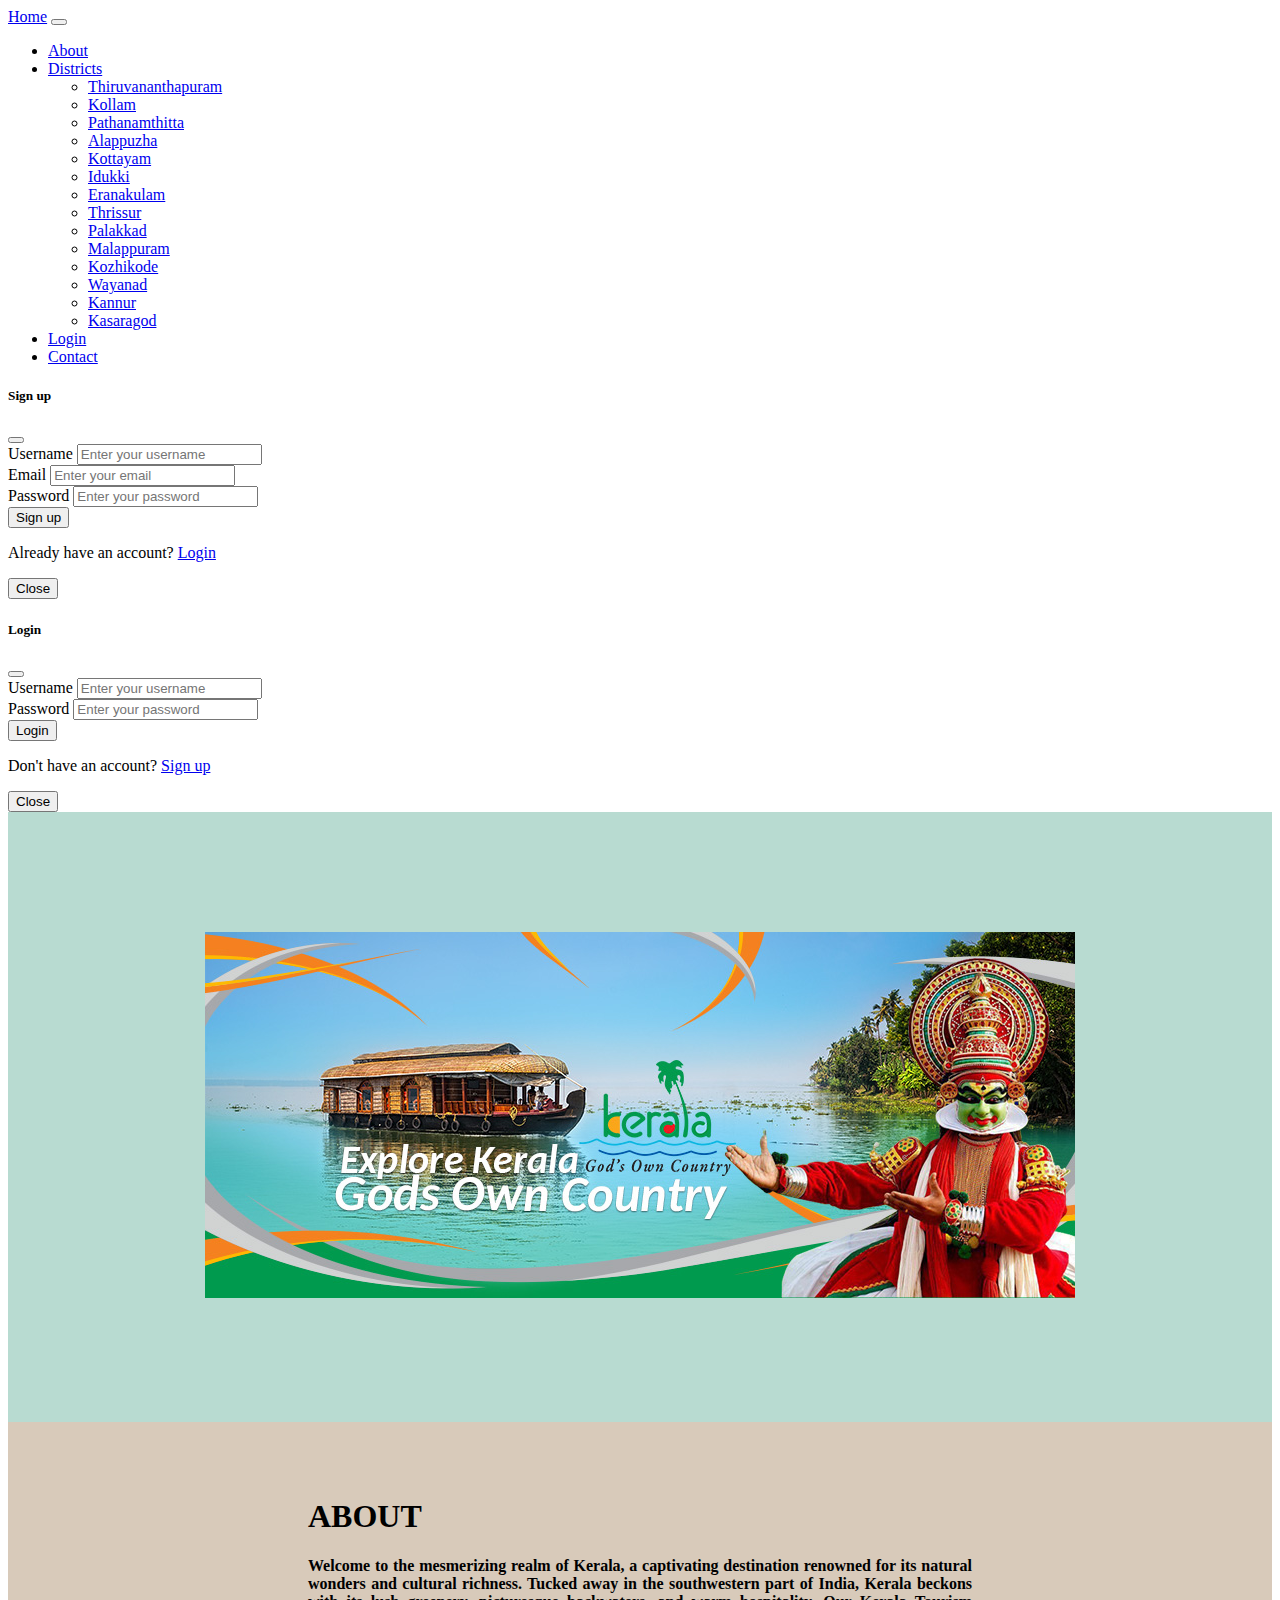
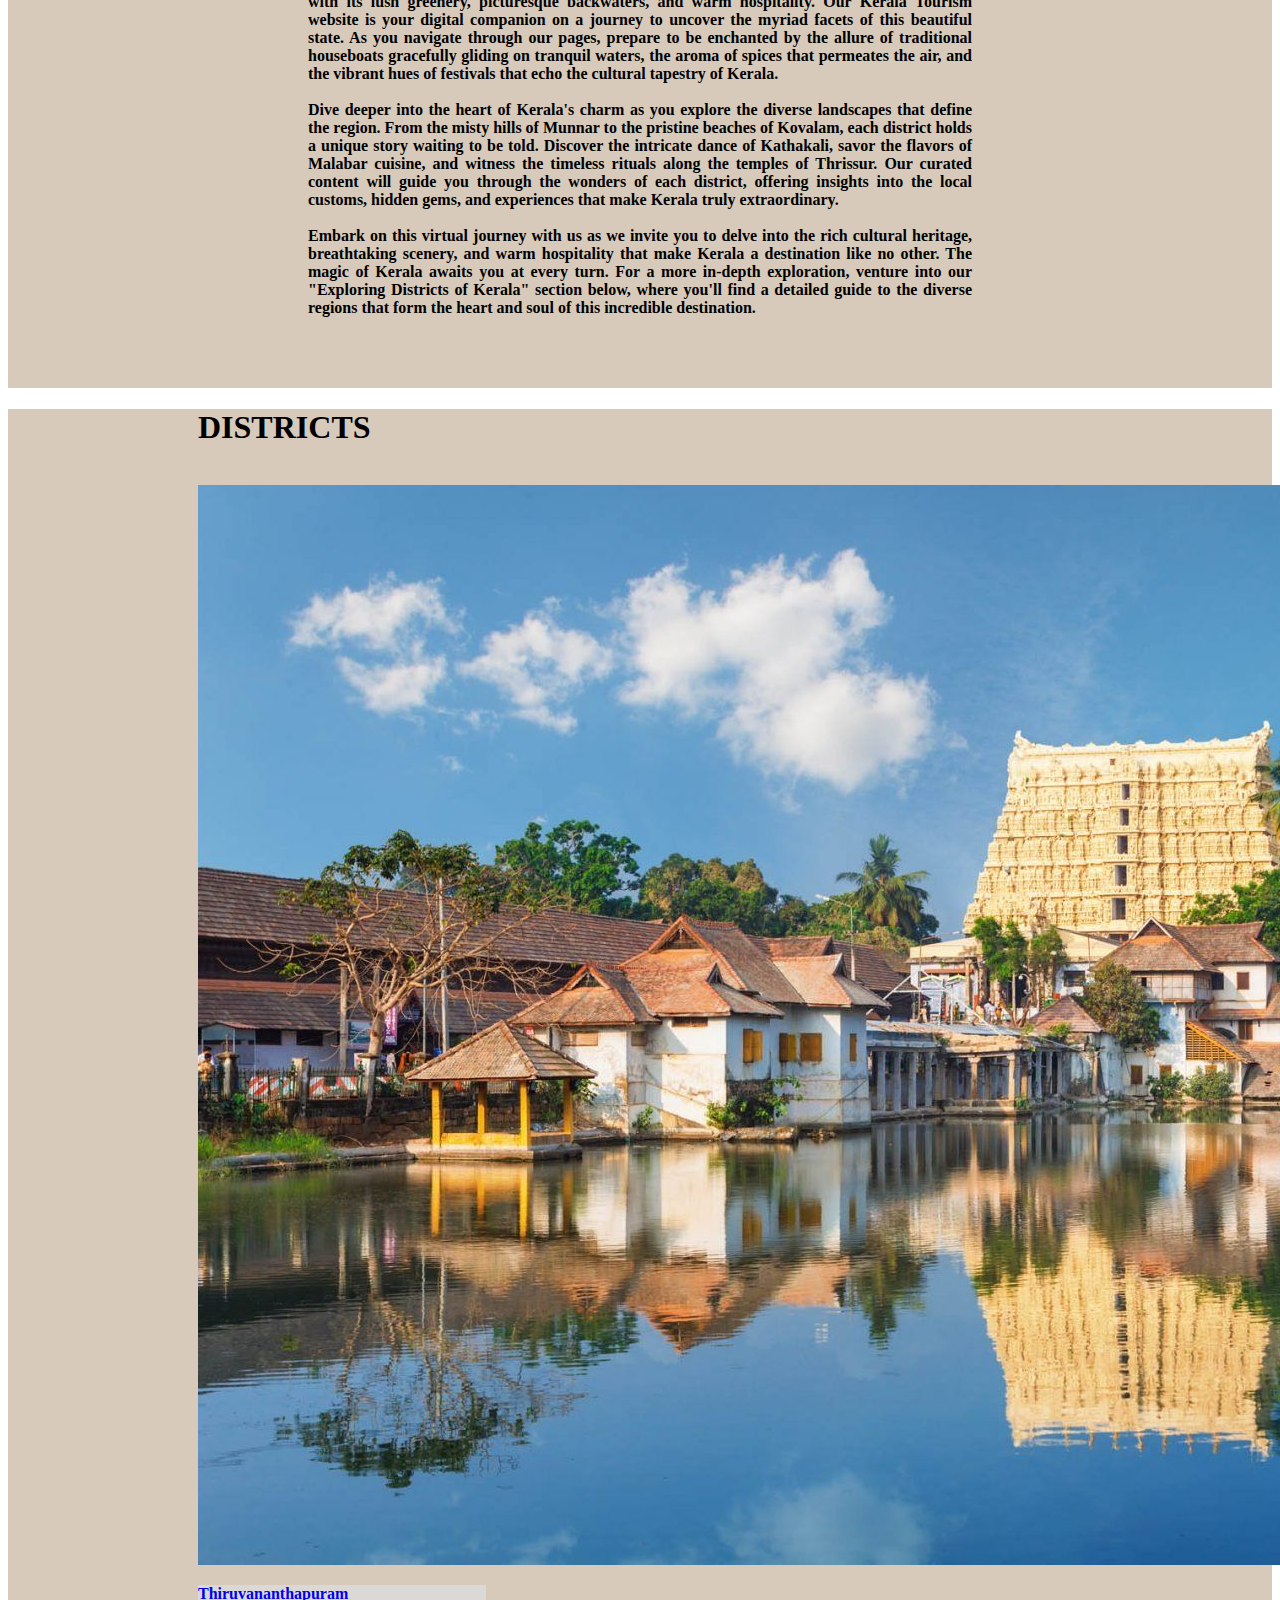
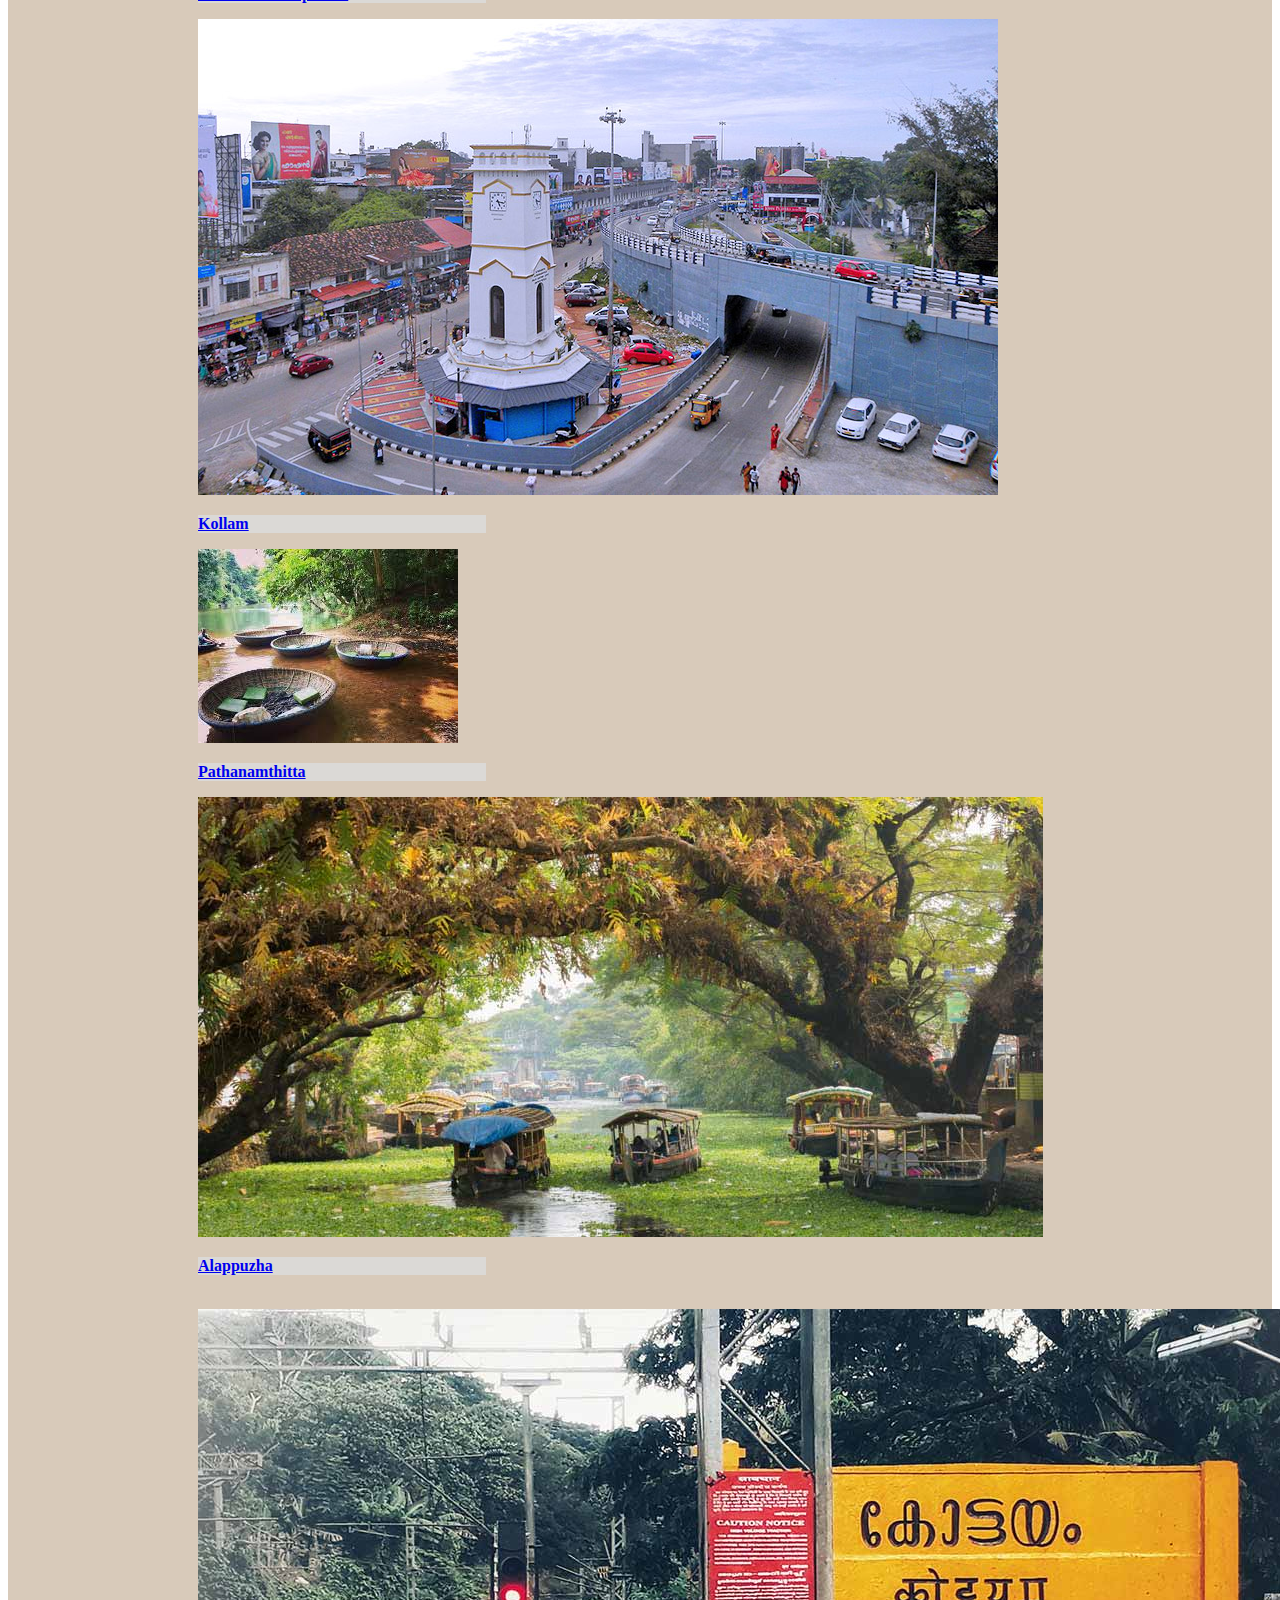
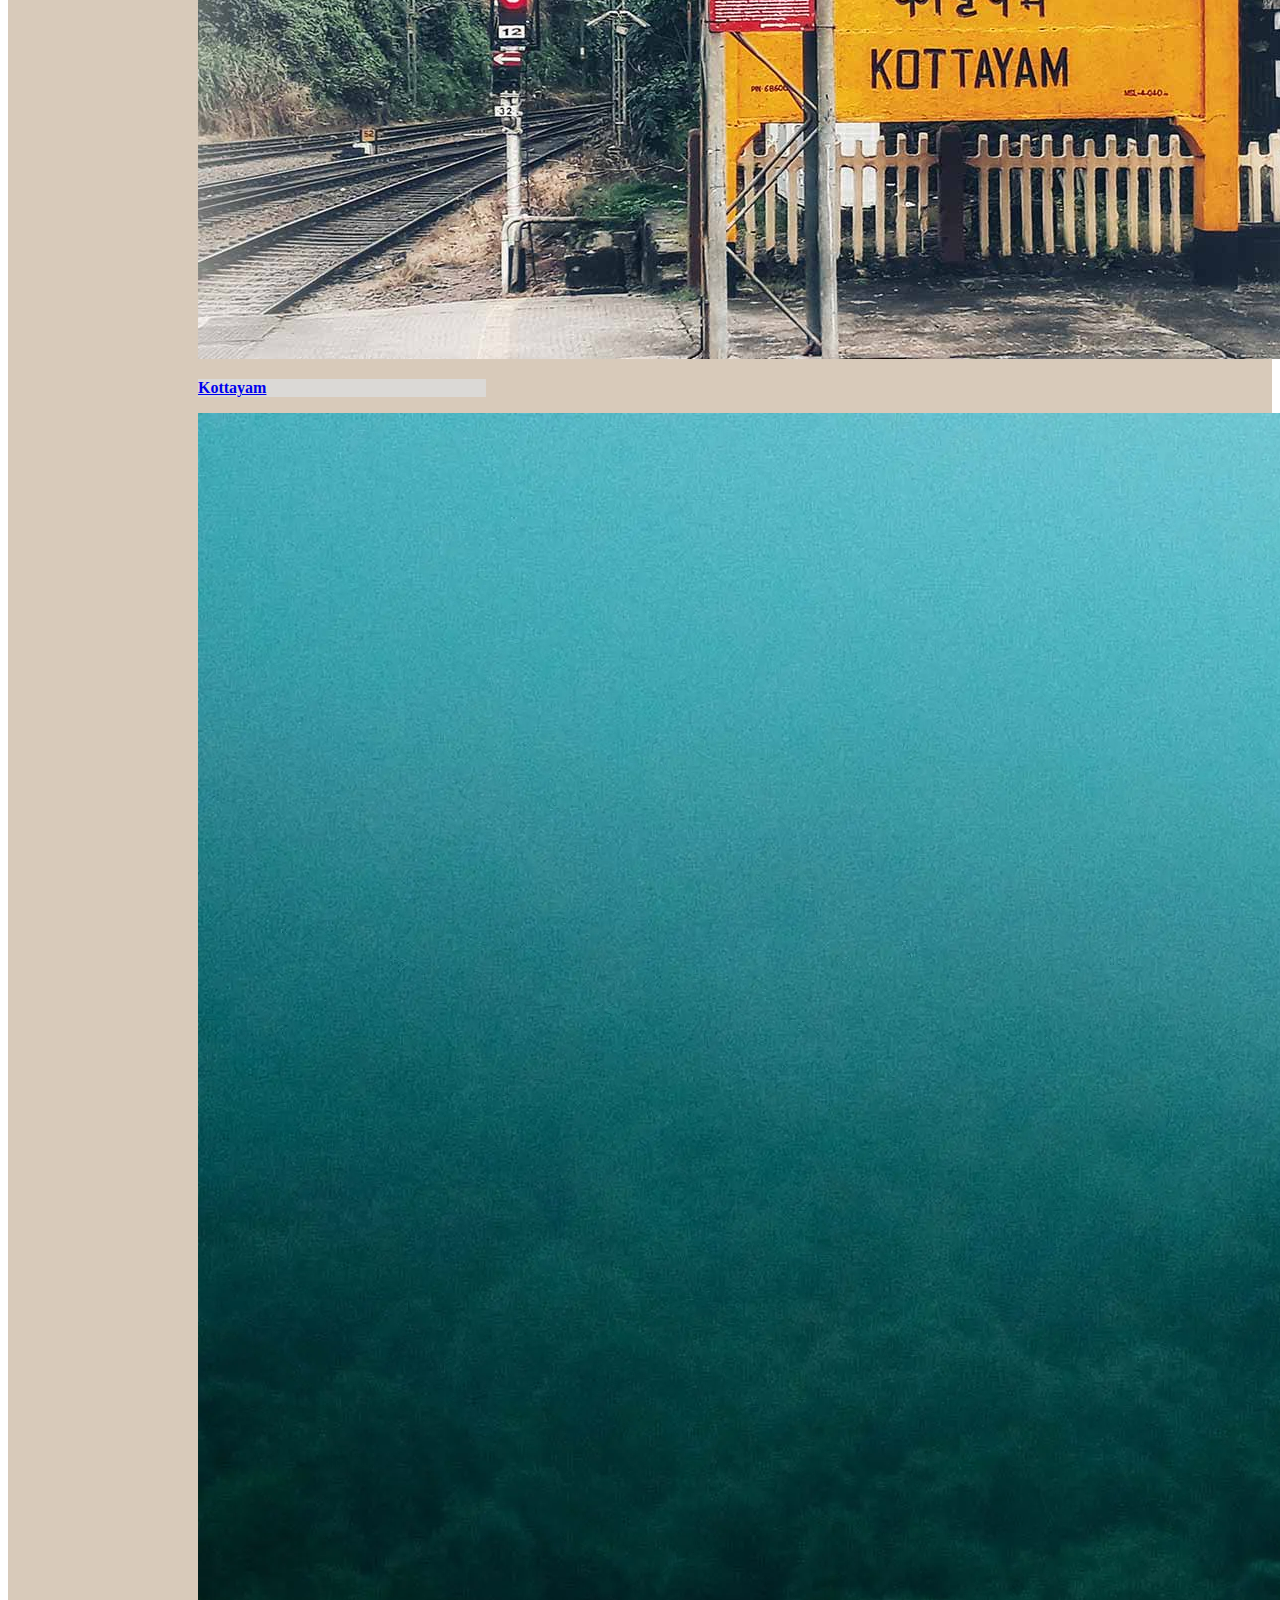
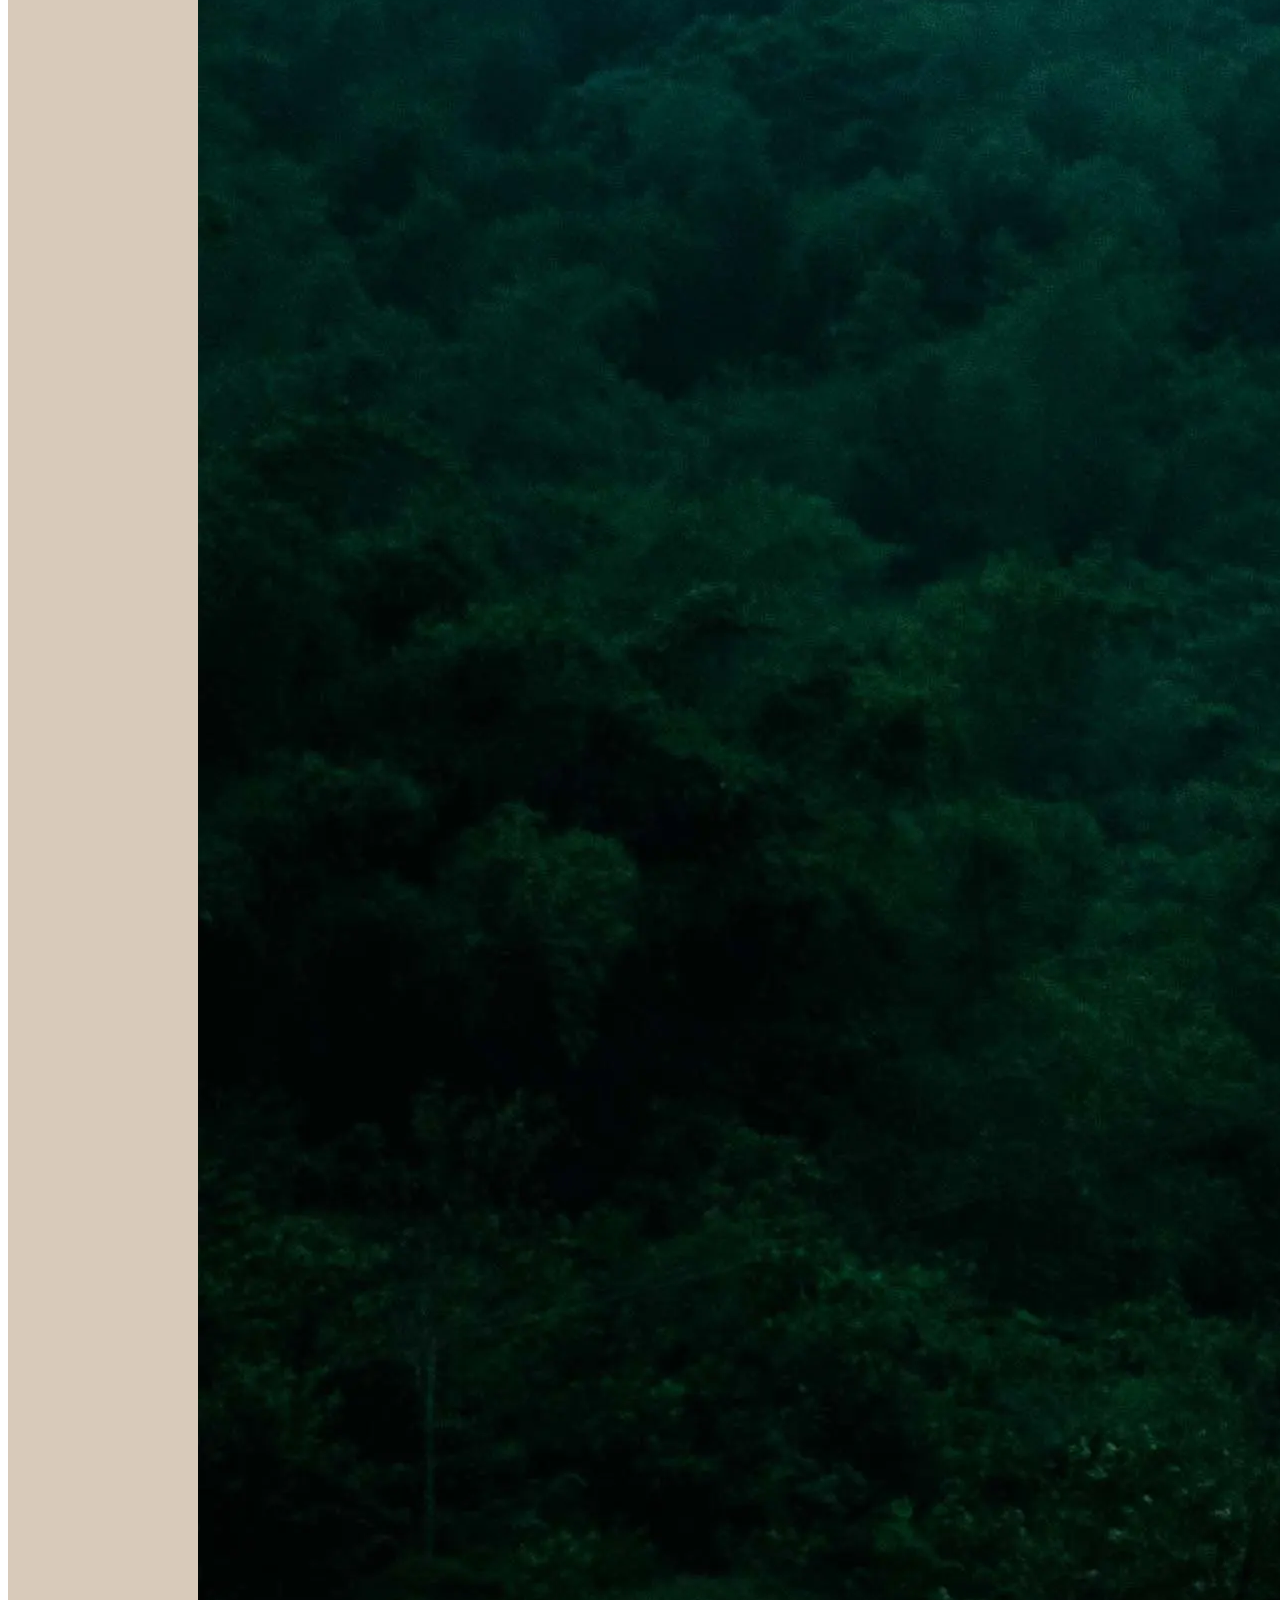
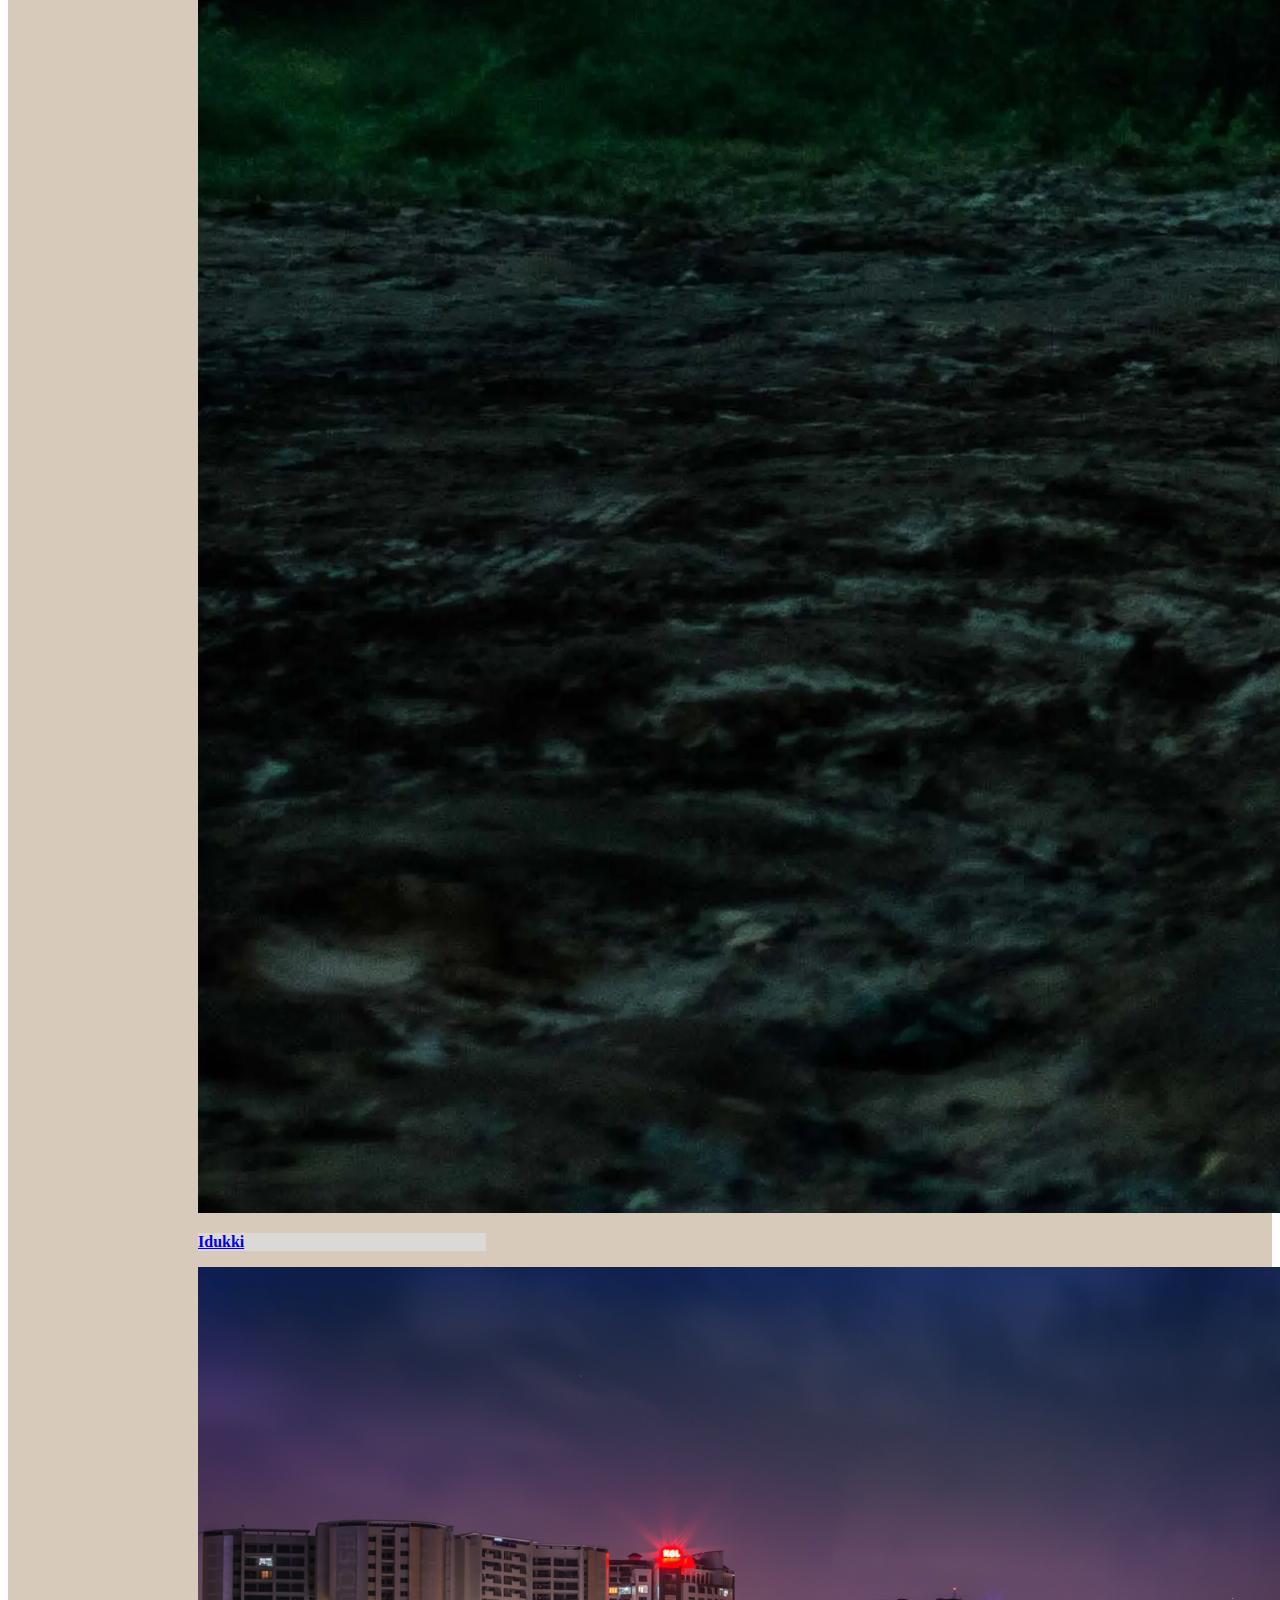
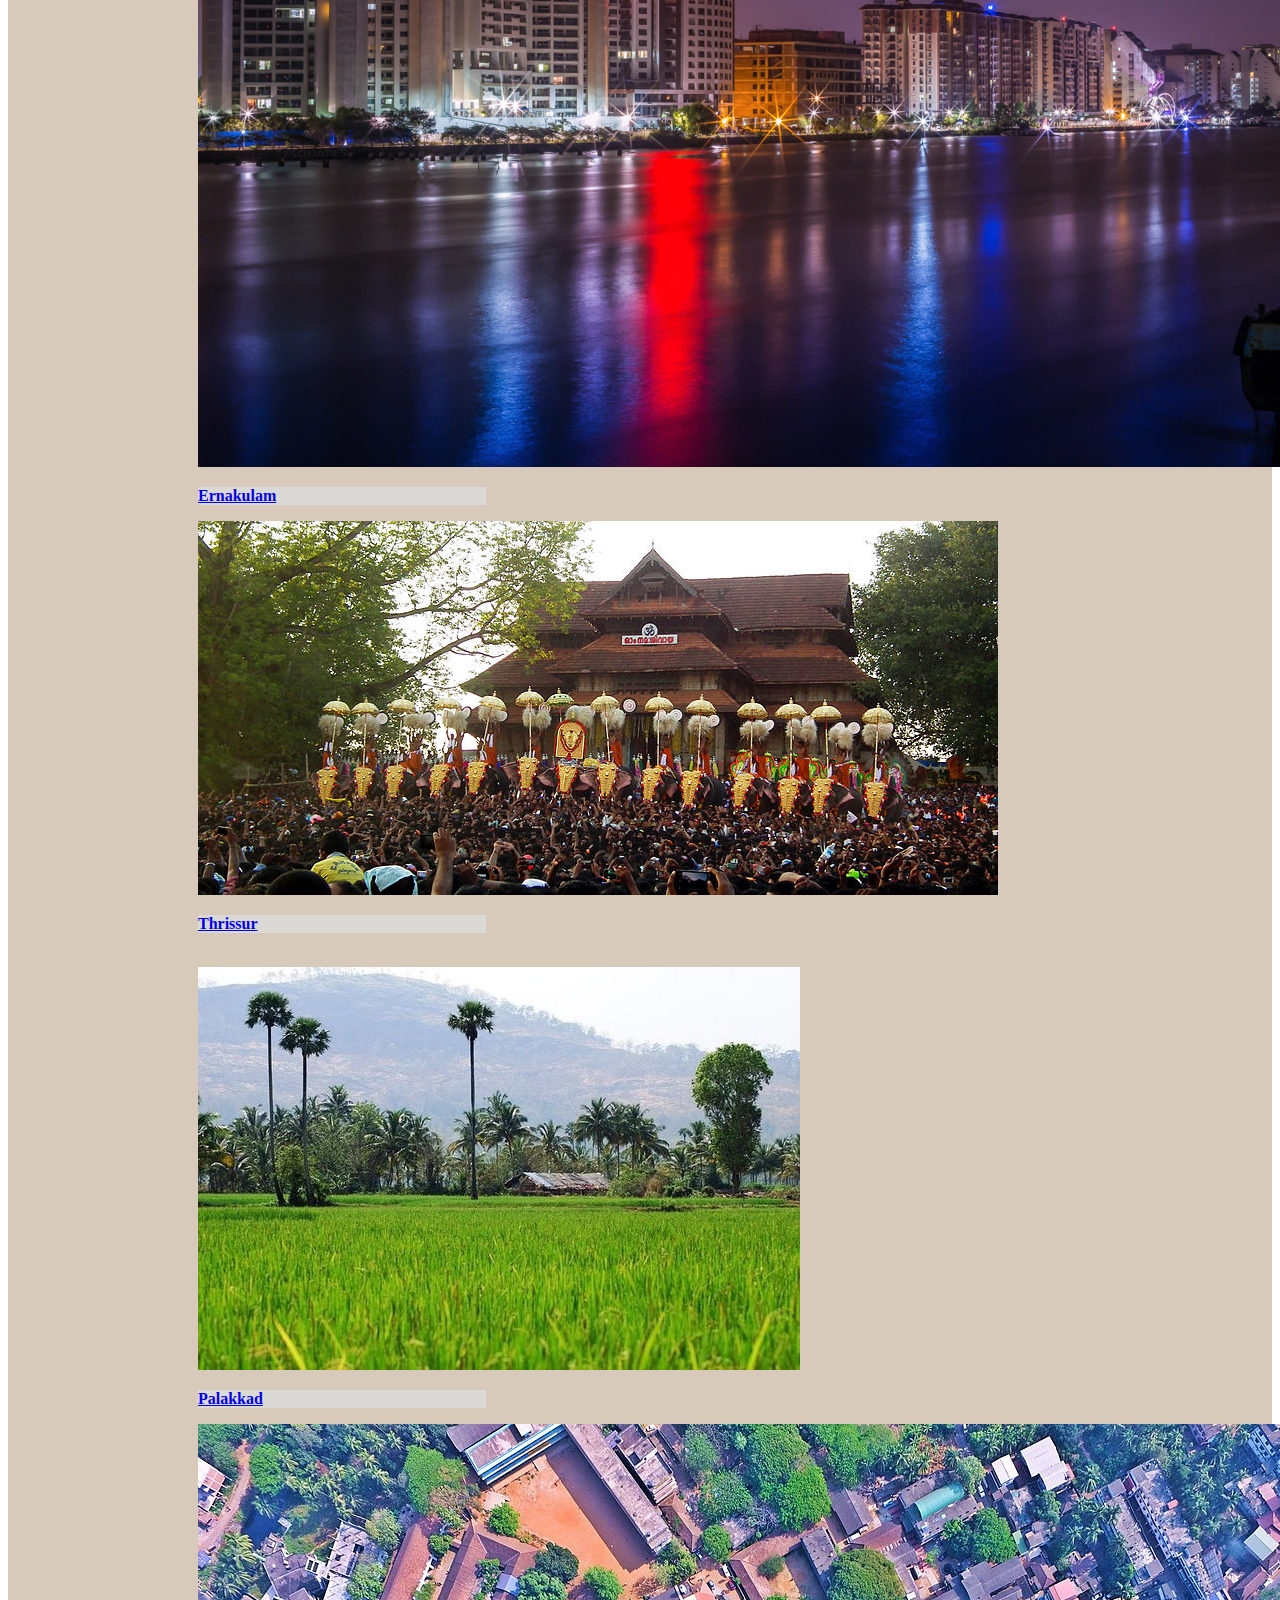
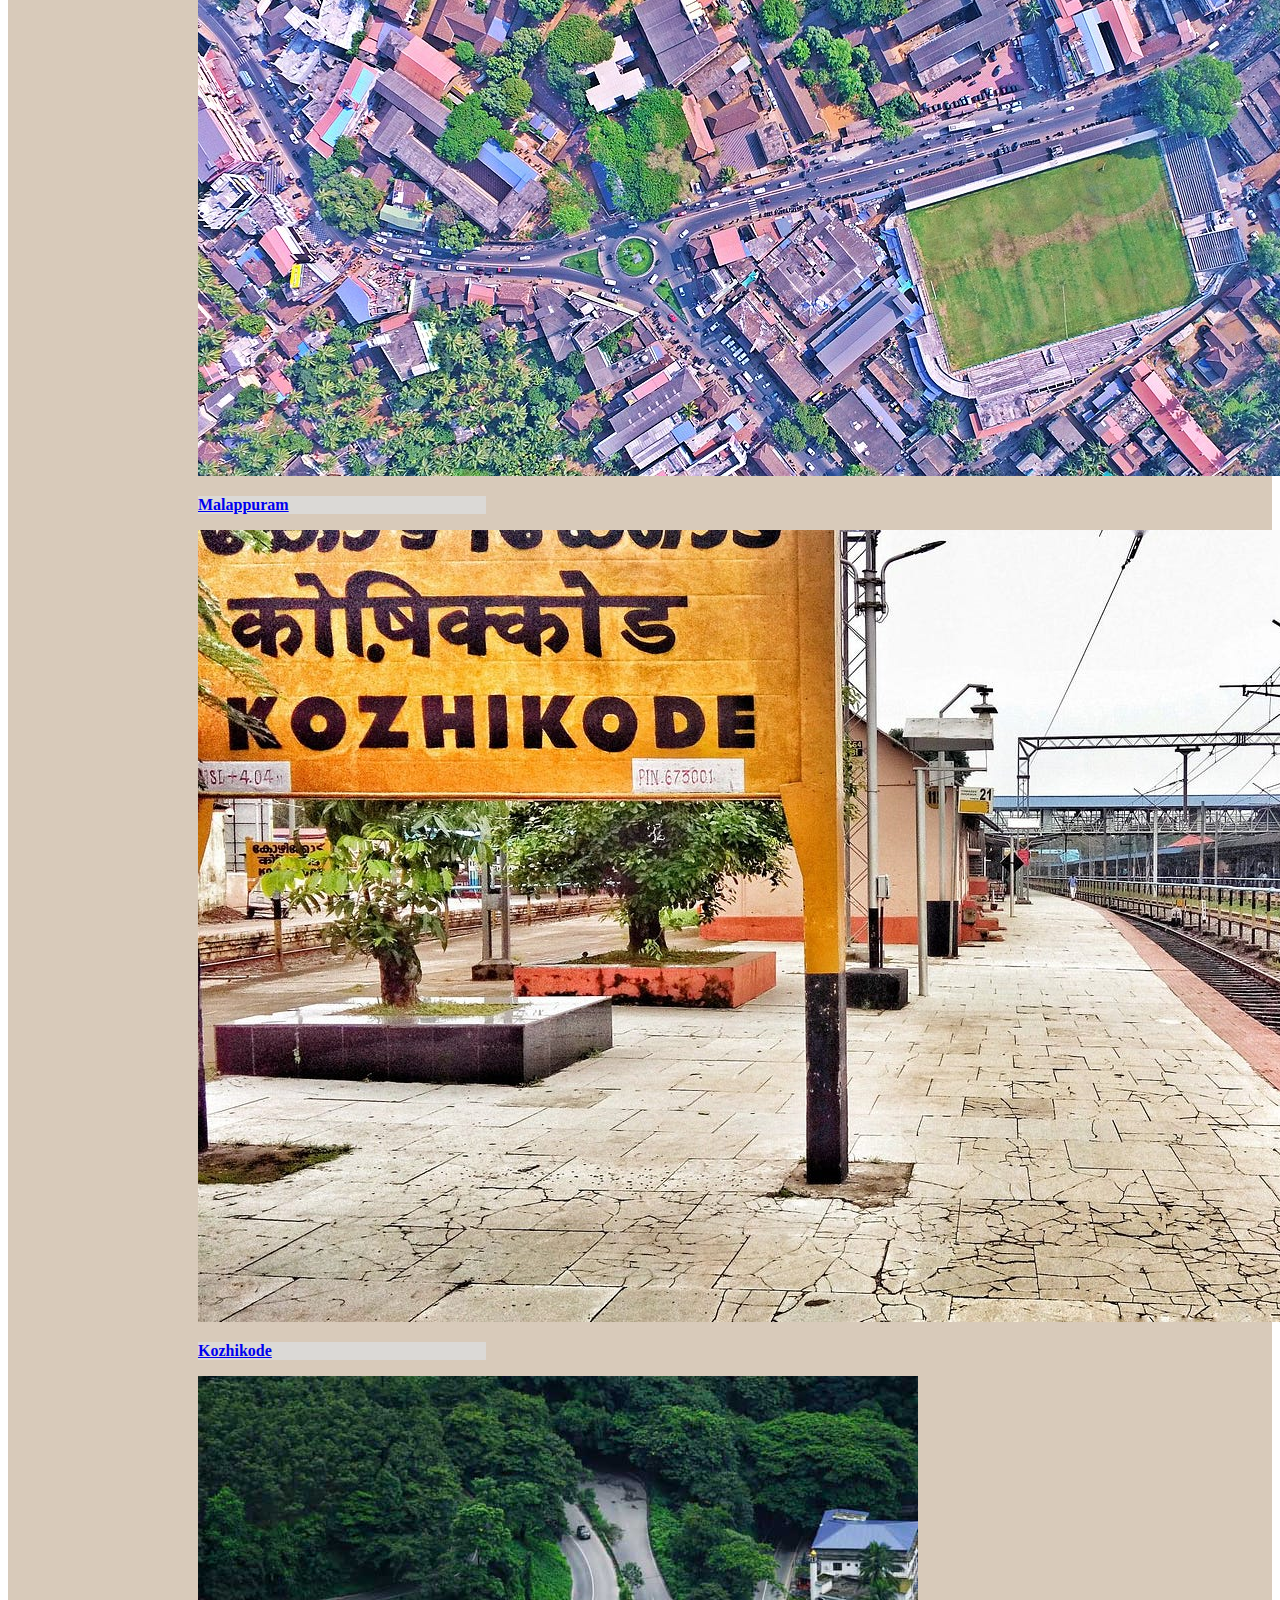
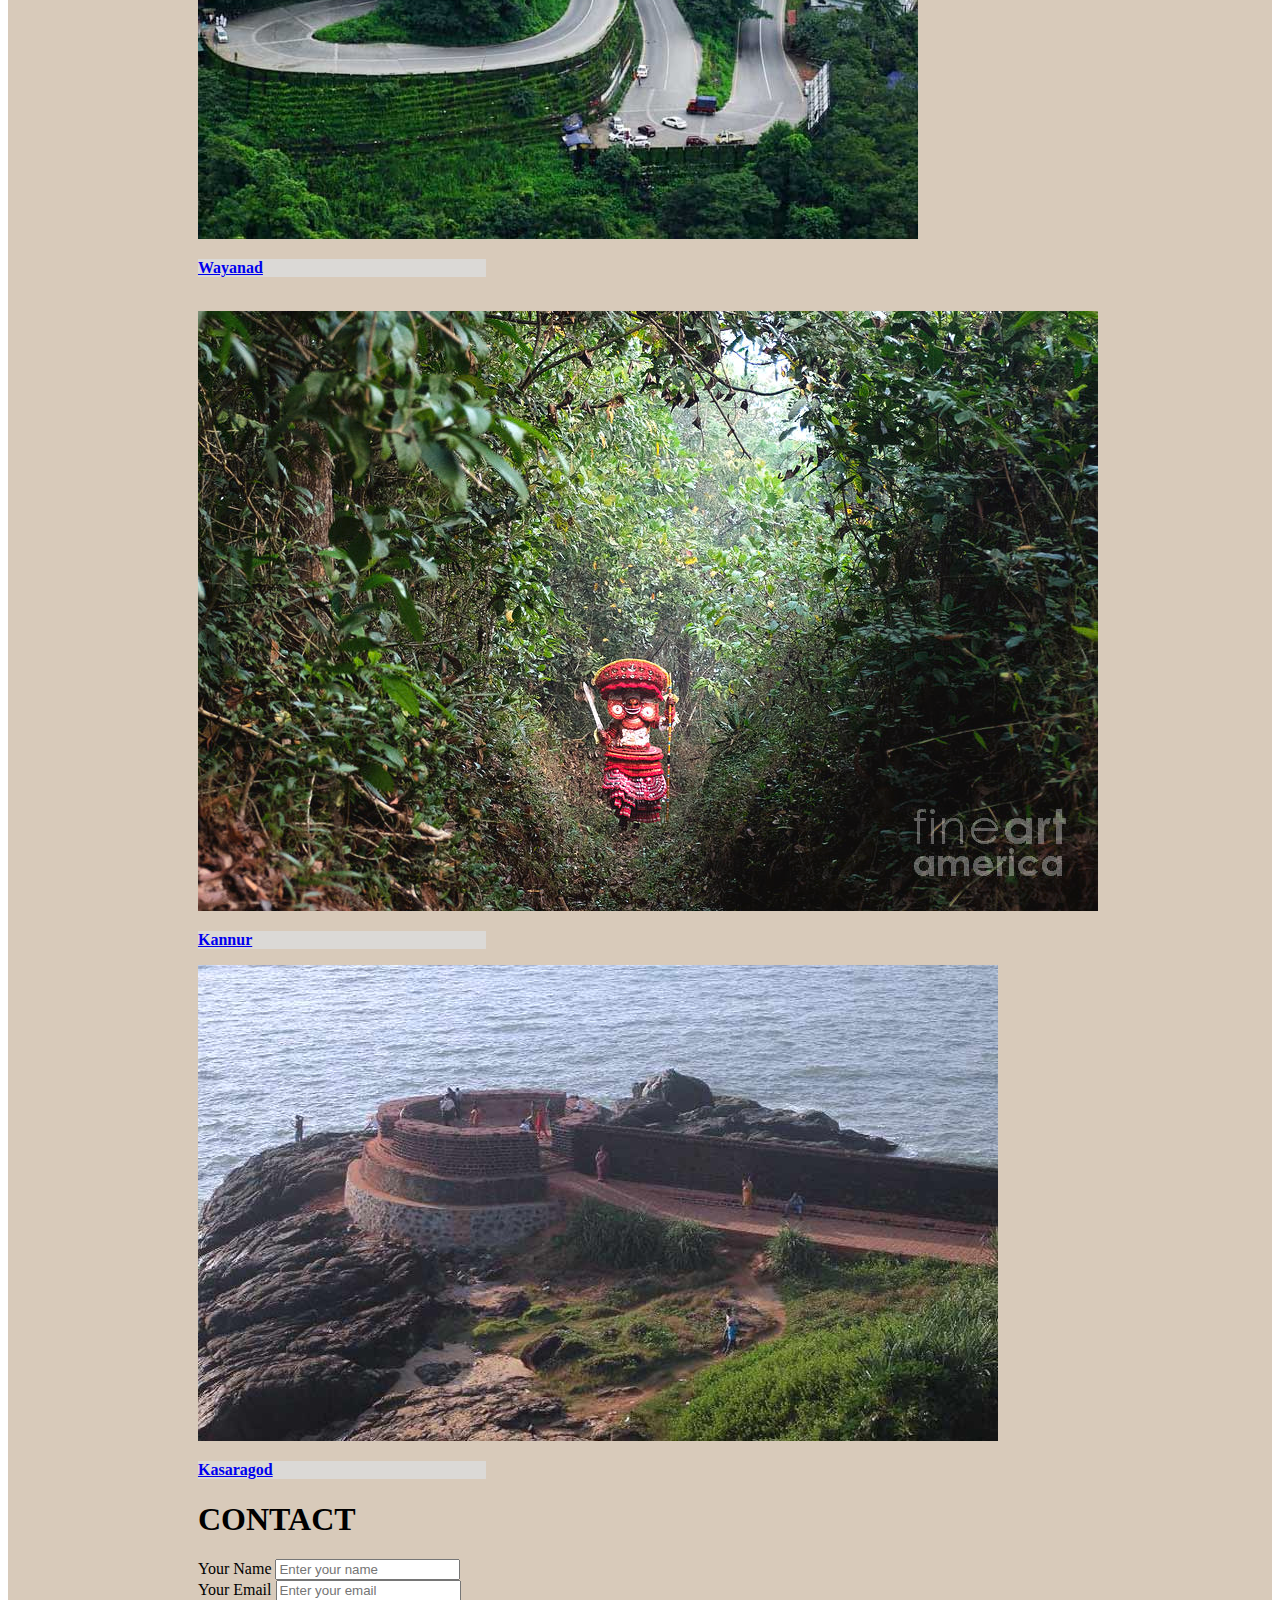
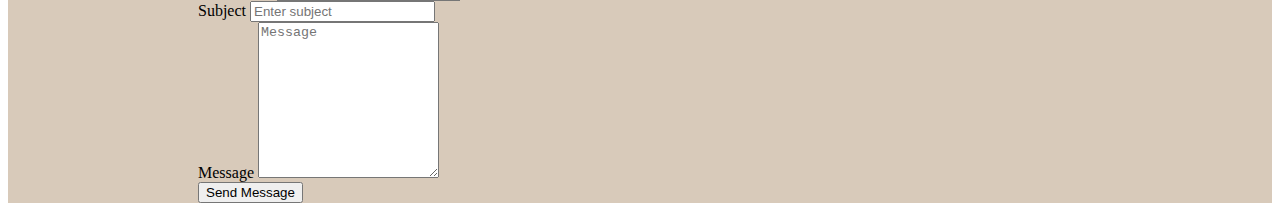
<file: index.html>
<!DOCTYPE html>
<html lang="en">
<head>
    <meta charset="UTF-8">
    <meta name="viewport" content="width=device-width, initial-scale=1.0">
    <title>Document</title>
    <link rel="stylesheet" href="indexstyle.css">
    <link href="https://cdn.jsdelivr.net/npm/bootstrap@5.3.2/dist/css/bootstrap.min.css" rel="stylesheet" integrity="sha384-T3c6CoIi6uLrA9TneNEoa7RxnatzjcDSCmG1MXxSR1GAsXEV/Dwwykc2MPK8M2HN" crossorigin="anonymous">
</head>
<body>
    
      
      <nav class="navbar navbar-expand-lg bg-body-tertiary navbar-light bg-light fixed-top">
        <div class="container-fluid">
          <a class="navbar-brand" href="index.html">Home</a>
          <button class="navbar-toggler" type="button" data-bs-toggle="collapse" data-bs-target="#navbarNavDropdown" aria-controls="navbarNavDropdown" aria-expanded="false" aria-label="Toggle navigation">
            <span class="navbar-toggler-icon"></span>
          </button>
          <div class="collapse navbar-collapse" id="navbarNavDropdown">
            <ul class="navbar-nav">
              <li class="nav-item">
                <a class="nav-link active" aria-current="page" href="#About">About</a>
              </li>
              <li class="nav-item dropdown">
                <a class="nav-link dropdown-toggle" href="#" role="button" data-bs-toggle="dropdown" aria-expanded="false">
                  Districts
                </a>
                <ul class="dropdown-menu">

                  <li><a class="dropdown-item" href="./Trvndrm.html">Thiruvananthapuram</a></li>
                  <li><a class="dropdown-item" href="../kllm.html">Kollam</a></li>
                  <li><a class="dropdown-item" href="./pthmthtta.html">Pathanamthitta</a></li>
                  <li><a class="dropdown-item" href="./alppy.html">Alappuzha</a></li>
                  <li><a class="dropdown-item" href="./kttym.html">Kottayam</a></li>
                  <li><a class="dropdown-item" href="./idkki.html">Idukki</a></li>
                  <li><a class="dropdown-item" href="./ekm.html">Eranakulam</a></li>
                  <li><a class="dropdown-item" href="./trssr.html">Thrissur</a></li>
                  <li><a class="dropdown-item" href="./pkd.html">Palakkad</a></li>
                  <li><a class="dropdown-item" href="./mlprm.html">Malappuram</a></li>
                  <li><a class="dropdown-item" href="./kzhkd.html">Kozhikode</a></li>
                  <li><a class="dropdown-item" href="./waynd.html">Wayanad</a></li>
                  <li><a class="dropdown-item " href="./kannur.html">Kannur</a></li>
                  <li ><a class="dropdown-item" href="./ksrgd.html">Kasaragod</a></li>
                </ul>
              </li>
              <li class="nav-item">
                <a class="nav-link" href="#" data-bs-toggle="modal" data-bs-target="#loginModal">Login</a>
                            </li>
              <li class="nav-item">
                <a class="nav-link" href="#contact">Contact</a>
              </li>
            </ul>
          </div>
        </div>
      </nav>
      <div class="modal fade" id="signupModal" tabindex="-1" aria-labelledby="signupModalLabel" aria-hidden="true">
        <div class="modal-dialog">
          <div class="modal-content">
            <div class="modal-header">
              <h5 class="modal-title" id="signupModalLabel">Sign up</h5>
    
              <button type="button" class="btn-close" data-bs-dismiss="modal" aria-label="Close"></button>
            </div>
            <div class="modal-body">
              <!-- Login form goes here -->
              <form id="signupform" onsubmit=" return handleSubmit()">
                <!-- Form fields go here -->
                <div class="alert alert-danger" id="signupAlert" role="alert" style="display: none;">
                  A simple danger alert—check it out!
                </div>
          
                <div class="mb-3">
                  <label for="signupUsername" class="form-label">Username</label>
                  <input type="text" class="form-control" id="signupUsername" placeholder="Enter your username">
                </div>
                <div class="mb-3">
                  <label for="signupEmail" class="form-label">Email</label>
                  <input type="email" class="form-control" id="signupEmail" placeholder="Enter your email" >
                </div>
                <div class="mb-3">
                  <label for="signupPassword" class="form-label">Password</label>
                  <input type="password" class="form-control" id="signupPassword" placeholder="Enter your password">
                </div>
                <button type="submit"   class="btn btn-success">Sign up</button>
    
                <div class="mt-2 signuplogin">
                  <p>Already have an account? <a href="#" data-bs-dismiss="modal" data-bs-toggle="modal"
                      data-bs-target="#loginModal">Login</a></p>
                </div>
              </form>
            </div>
            <div class="modal-footer">
              <button type="button" class="btn btn-secondary" data-bs-dismiss="modal">Close</button>
            </div>
          </div>
        </div>
      </div>
    
      <!-- Login Modal -->
    
      <!-- Login Modal -->
      <div class="modal fade" id="loginModal" tabindex="-1" aria-labelledby="loginModalLabel" aria-hidden="true">
        <div class="modal-dialog">
          <div class="modal-content">
            <div class="modal-header">
              <h5 class="modal-title" id="loginModalLabel">Login</h5>
              <button type="button" class="btn-close" data-bs-dismiss="modal" aria-label="Close"></button>
            </div>
            <div class="modal-body">
              <!-- Login form goes here -->
              <form id="loginForm" onsubmit=" return handleLoginSubmit()">
                <!-- Form fields go here -->
                <div class="alert alert-danger" id="loginAlert" role="alert" style="display: none;">
                  A simple danger alert—check it out!
                </div>
                <div class="mb-3">
                  <label for="loginUsername" class="form-label">Username</label>
                  <input type="text" class="form-control" id="loginUsername" placeholder="Enter your username" >
                </div>
                <div class="mb-3">
                  <label for="loginPassword" class="form-label">Password</label>
                  <input type="password" class="form-control" id="loginPassword" placeholder="Enter your password">
                </div>
    
                <button type="submit" class="btn btn-success">Login</button>
    
                <div class="mt-2 signuplogin">
                  <p>Don't have an account? <a href="#" data-bs-dismiss="modal" data-bs-toggle="modal"
                      data-bs-target="#signupModal">Sign up</a></p>
                </div>
              </form>
            </div>
            <div class="modal-footer">
              <button type="button" class="btn btn-secondary" data-bs-dismiss="modal">Close</button>
            </div>
          </div>
        </div>
      </div>
      

            
      <div class="image-container">
        <img src="./PICs/banner_kerala.jpg" class="img-fluid" alt="Your Image Description">
      </div>
       
       <section id="About" class="T lead">
        <h1>ABOUT</h1>
        
        <p><strong>Welcome to the mesmerizing realm of Kerala, a captivating destination renowned for its natural wonders and cultural richness. Tucked away in the southwestern part of India, Kerala beckons with its lush greenery, picturesque backwaters, and warm hospitality. Our Kerala Tourism website is your digital companion on a journey to uncover the myriad facets of this beautiful state. As you navigate through our pages, prepare to be enchanted by the allure of traditional houseboats gracefully gliding on tranquil waters, the aroma of spices that permeates the air, and the vibrant hues of festivals that echo the cultural tapestry of Kerala.
<br><br>
          Dive deeper into the heart of Kerala's charm as you explore the diverse landscapes that define the region. From the misty hills of Munnar to the pristine beaches of Kovalam, each district holds a unique story waiting to be told. Discover the intricate dance of Kathakali, savor the flavors of Malabar cuisine, and witness the timeless rituals along the temples of Thrissur. Our curated content will guide you through the wonders of each district, offering insights into the local customs, hidden gems, and experiences that make Kerala truly extraordinary.
          <br>
          <br>

          Embark on this virtual journey with us as we invite you to delve into the rich cultural heritage, breathtaking scenery, and warm hospitality that make Kerala a destination like no other. The magic of Kerala awaits you at every turn. For a more in-depth exploration, venture into our "Exploring Districts of Kerala" section below, where you'll find a detailed guide to the diverse regions that form the heart and soul of this incredible destination. </strong></p>
       </section>
<div class="T1 Districts">
        <h1>DISTRICTS</h1>

        <br>
        
        

        <div class="row">
          <div class="col"><div class="card" style="width: 18rem;">
            <img src="./PICs/TVM/TVM.jpeg" class="card-img-top" alt="...">
            <div class="card-body">
              <p class="card-text"><strong><a href="./Trvndrm.html">Thiruvananthapuram</a></strong></p>
            </div>
          </div></div>
          <div class="col"><div class="card" style="width: 18rem;">
          <img src="./PICs/kollm/kollam-2.jpg" class="card-img-top" alt="...">
          <div class="card-body">
            <p class="card-text"><strong><a href="../kllm.html">Kollam</a></strong></p>
          </div>
        </div></div>
          <div class="col"><div class="card" style="width: 18rem;">
            <img src="./PICs/pthnmthtta/Pathanamthitta.jpg" class="card-img-top" alt="...">
            <div class="card-body">
              <p class="card-text"><strong><a href="./pthmthtta.html">Pathanamthitta</a></strong></p>
            </div>
          </div></div>
          <div class="col"><div class="card" style="width: 18rem;">
            <img src="./PICs/Alppy/alappuzha.jpg" class="card-img-top" alt="...">
            <div class="card-body">
              <p class="card-text"><strong><a href="alppy.html">Alappuzha</a></strong></p>
            </div>
          </div></div>







        </div>
        <br>
        <div class="row">
          <div class="col"><div class="card" style="width: 18rem;">
            <img src="./PICs/kttym/Kottayam.jpg" class="card-img-top" alt="...">
            <div class="card-body">
              <p class="card-text"><strong><a href="kttym.html">Kottayam</a></strong></p>
            </div>
          </div></div>
          <div class="col"><div class="card" style="width: 18rem;">
          <img src="./PICs/idukki/Idukki.webp" class="card-img-top" alt="...">
          <div class="card-body">
            <p class="card-text"><strong><a href="idkki.html">Idukki</a></strong></p>
          </div>
        </div></div>
          <div class="col"><div class="card" style="width: 18rem;">
            <img src="./PICs/EKM/EKM.jpg" class="card-img-top" alt="...">
            <div class="card-body">
              <p class="card-text"><strong><a href="ekm.html">Ernakulam</a></strong></p>
            </div>
          </div></div>
          <div class="col"><div class="card" style="width: 18rem;">
            <img src="./PICs/TRSSR/thrissur.jpeg" class="card-img-top" alt="...">
            <div class="card-body">
              <p class="card-text"><strong><a href="trssr.html">Thrissur</a></strong></p>
            </div>
          </div></div>







        </div>
        <br>
        <div class="row">
          <div class="col"><div class="card" style="width: 18rem;">
            <img src="./PICs/pkd/pkd.jpeg" class="card-img-top" alt="...">
            <div class="card-body">
              <p class="card-text"><strong><a href="pkd.html">Palakkad</a></strong></p>
            </div>
          </div></div>
          <div class="col"><div class="card" style="width: 18rem;">
          <img src="./PICs/Mlprm/Malappuram.jpg" class="card-img-top" alt="...">
          <div class="card-body">
            <p class="card-text"><strong><a href="mlprm.html">Malappuram</a></strong></p>
          </div>
        </div></div>
          <div class="col"><div class="card" style="width: 18rem;">
            <img src="./PICs/KZHKD/kzhkd.jpg" class="card-img-top" alt="...">
            <div class="card-body">
              <p class="card-text"><strong><a href="kzhkd.html">Kozhikode</a></strong></p>
            </div>
          </div></div>
          <div class="col"><div class="card" style="width: 18rem;">
            <img src="./PICs/wynd/wayanad.jpg" class="card-img-top" alt="...">
            <div class="card-body">
              <p class="card-text"><strong><a href="waynd.html">Wayanad</a></strong></p>
            </div>
          </div></div>







        </div>
        <br>
        <div class="row">
          <div class="col"><div class="card" style="width: 18rem;">
            <img src="./PICs/Kannur/kannur.jpg" class="card-img-top" alt="...">
            <div class="card-body">
              <p class="card-text"><strong><a href="kannur.html">Kannur</a></strong></p>
            </div>
          </div></div>
          <div class="col"><div class="card" style="width: 18rem;">
          <img src="./PICs/ksrgd/kasargod.jpg" class="card-img-top" alt="...">
          <div class="card-body">
            <p class="card-text"><strong><a href="ksrgd.html">Kasaragod</a></strong></p>
          </div>
        </div></div>
          
          <div class="col"></div>
          <div class="col"></div>







        </div>

       
      <section id="contact" class="contact pt-5">
        <div class="container mt-5">
    
          <div class="section-title pb-3">
            <h1 class="heading">CONTACT</h1>
          </div>
          <div class="alert alert-danger" id="contactAlert" role="alert" style="display: none;">
            A simple danger alert—check it out!
          </div>
          <div class="col-12">
            <form id="contactForm" >
              <div class="row">
                <div class="form-group col-md-6 mb-3">
                  <label for="name">Your Name</label>
                  <input type="text" name="name" class="form-control" id="contactName" placeholder="Enter your name">
                </div>
                <div class="form-group col-md-6 mb-3">
                  <label for="name">Your Email</label>
                  <input type="email" class="form-control" name="email" id="contactEmail" placeholder="Enter your email">
                </div>
              </div>
              <div class="form-group mb-3">
                <label for="name">Subject</label>
                <input type="text" class="form-control" name="subject" id="contactSubject" placeholder="Enter subject" >
              </div>
              <div class="form-group mb-3">
                <label for="name">Message</label>
                <textarea class="form-control" name="message" rows="10" id="contactMessage" placeholder="Message"></textarea>
              </div>
    
              <div class="text-center pt-3 mb-5" ><button class="btn btn-success" type="submit" >Send Message</button></div>
            </form>
          </div>
        </div>
      </section> 
        
        <script src="https://cdn.jsdelivr.net/npm/bootstrap@5.3.2/dist/js/bootstrap.bundle.min.js" integrity="sha384-C6RzsynM9kWDrMNeT87bh95OGNyZPhcTNXj1NW7RuBCsyN/o0jlpcV8Qyq46cDfL" crossorigin="anonymous"></script>
 
</body>
</html>
</file>
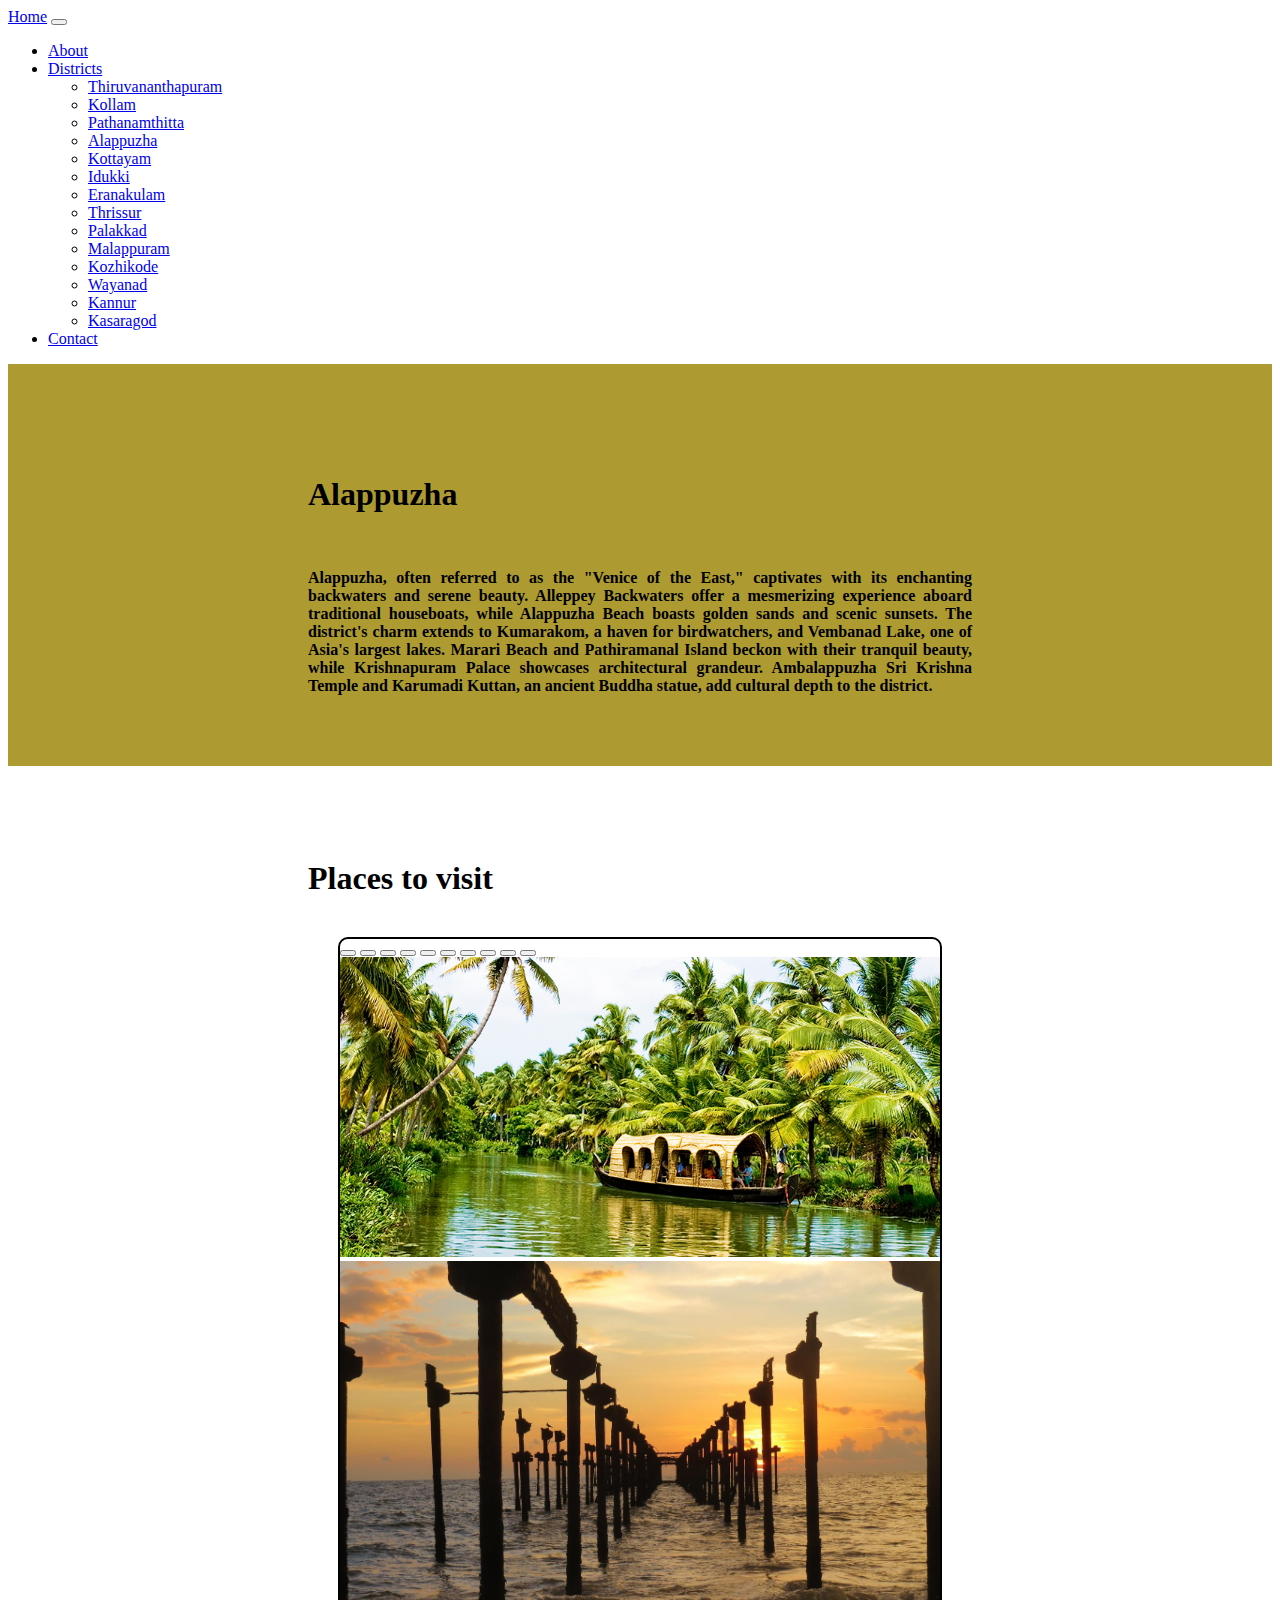
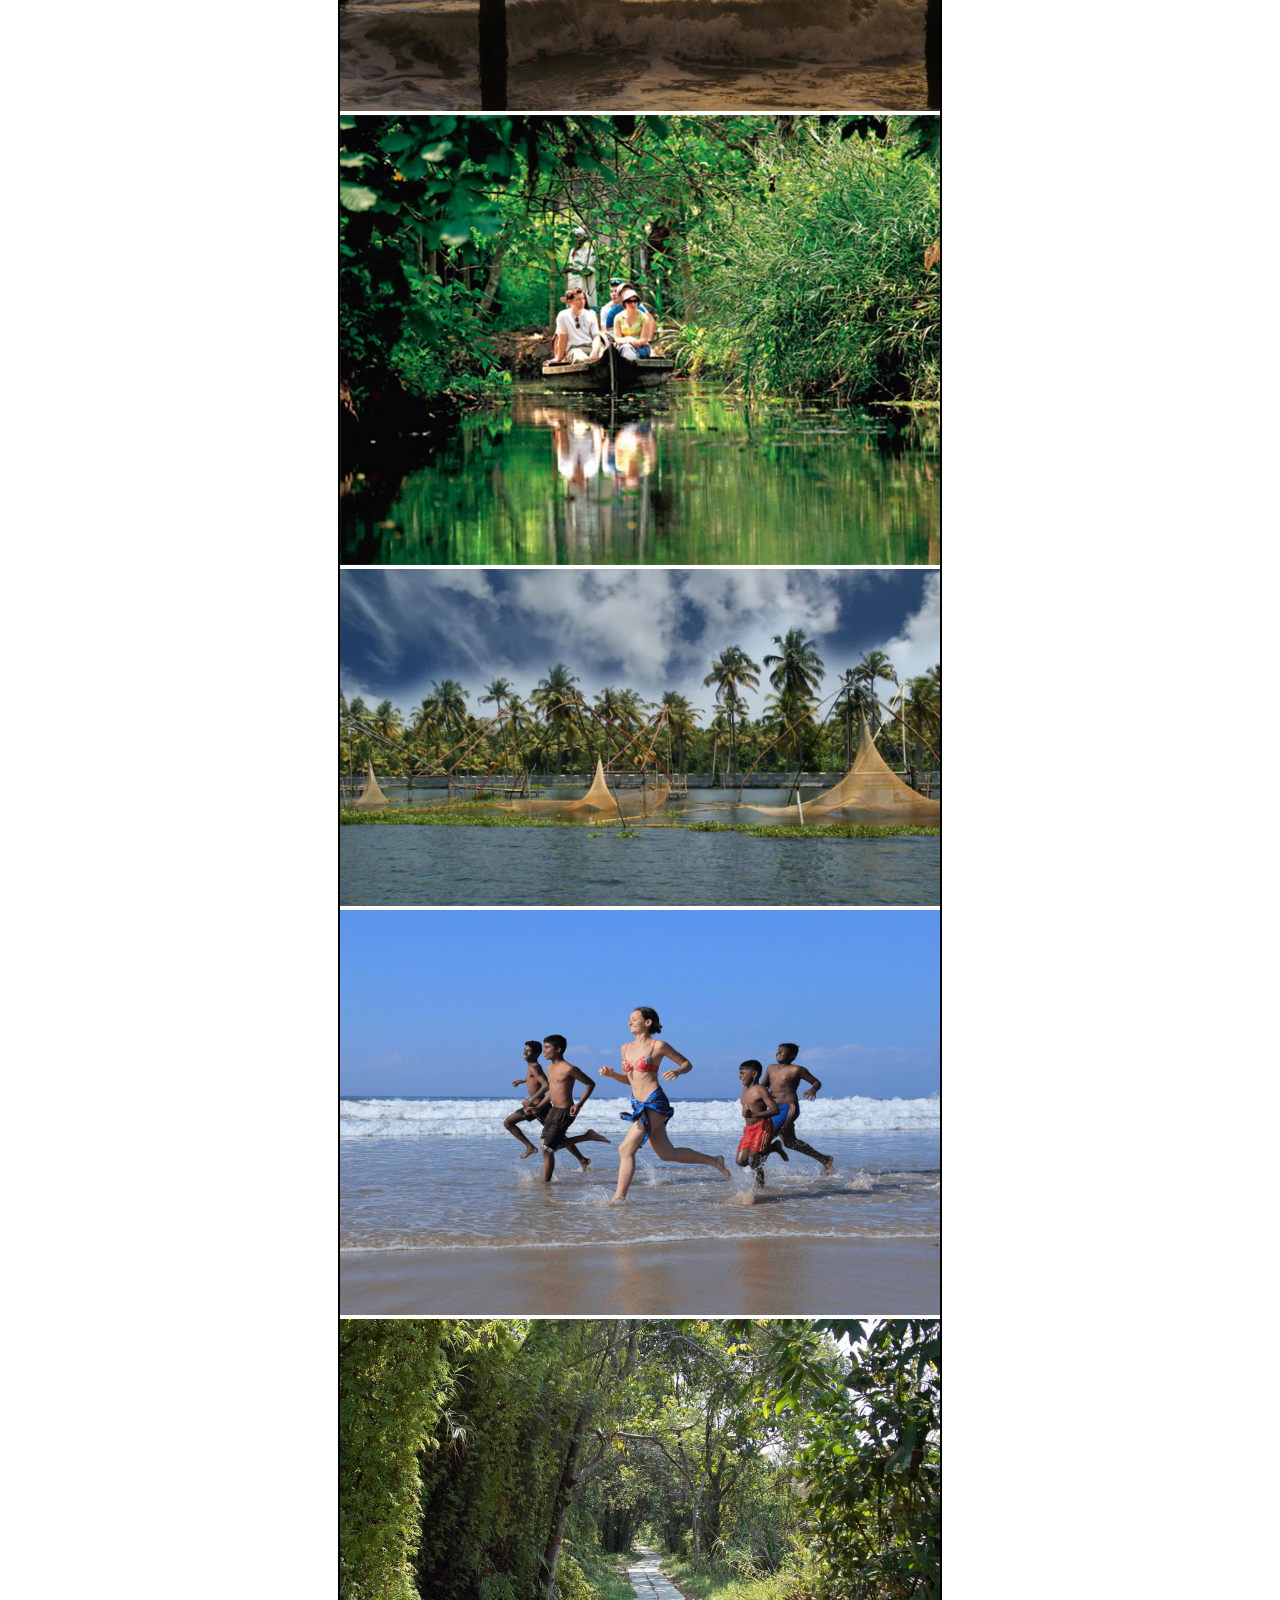
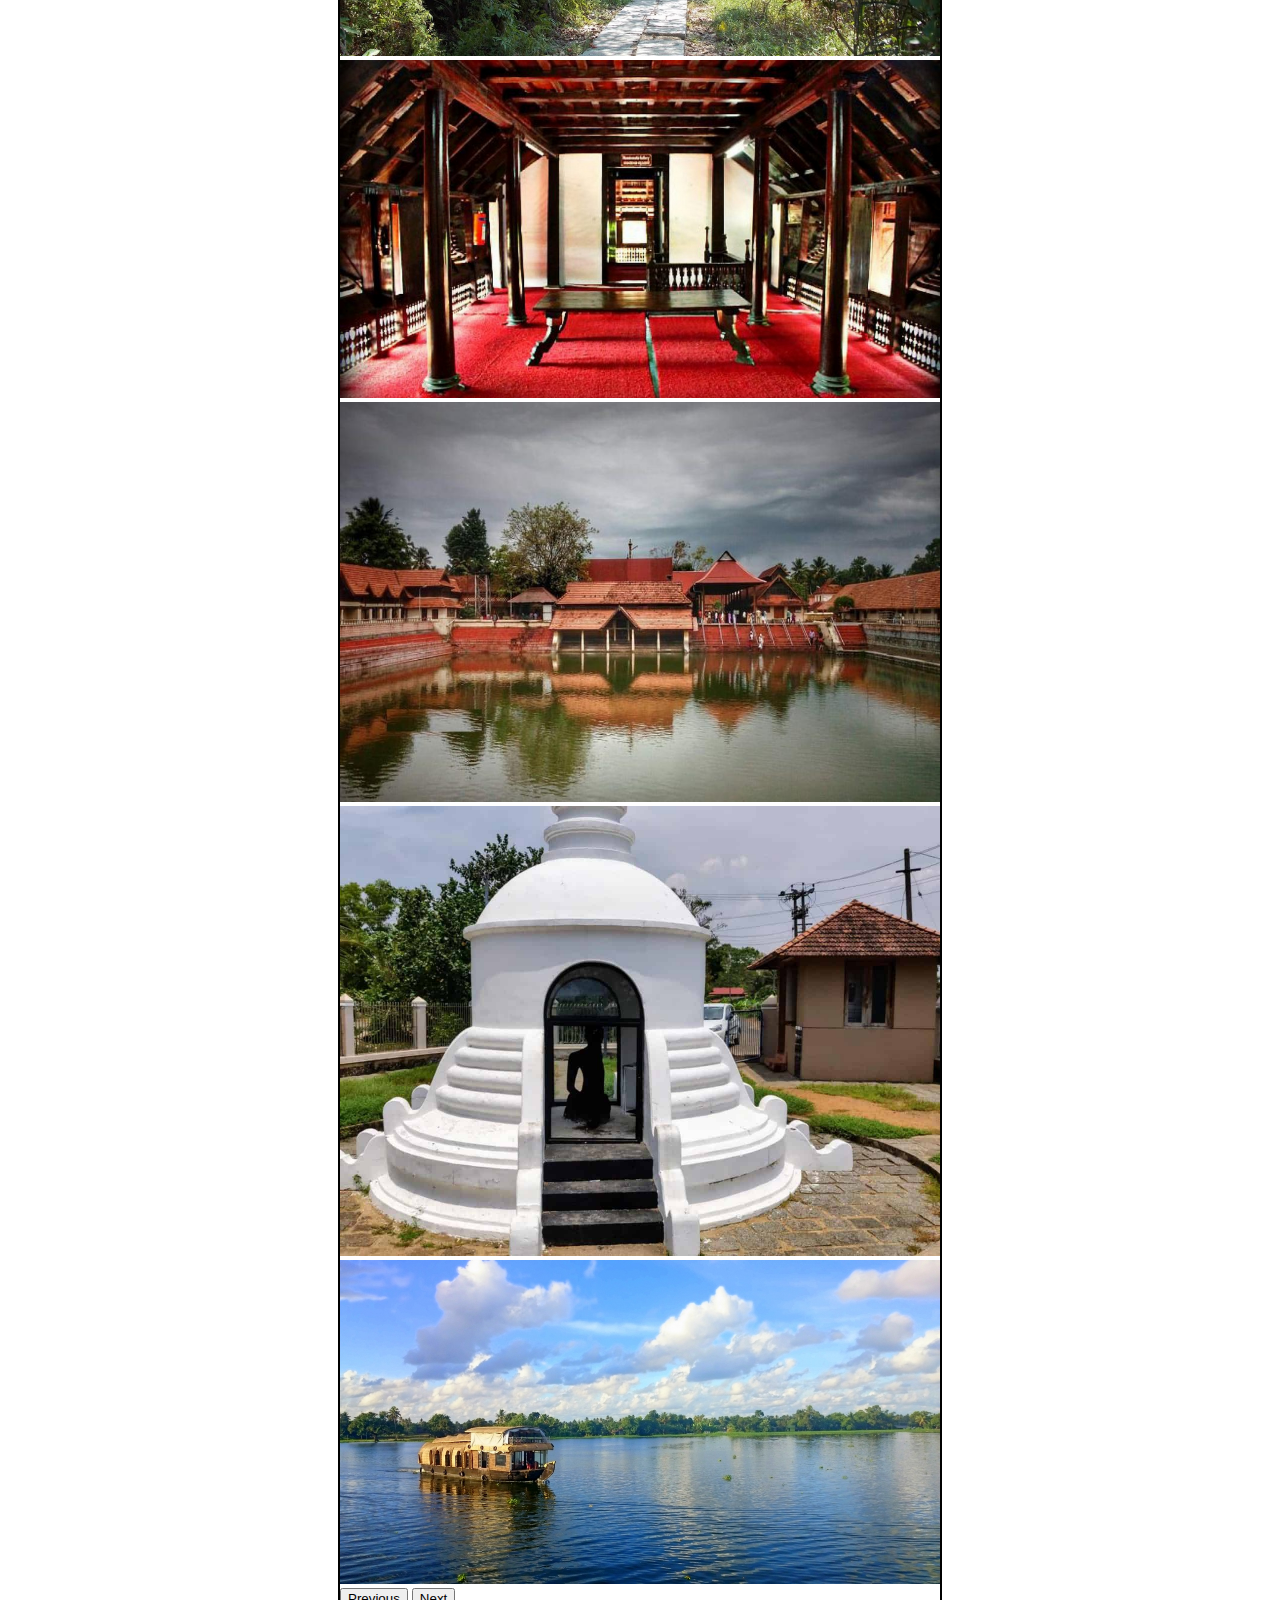
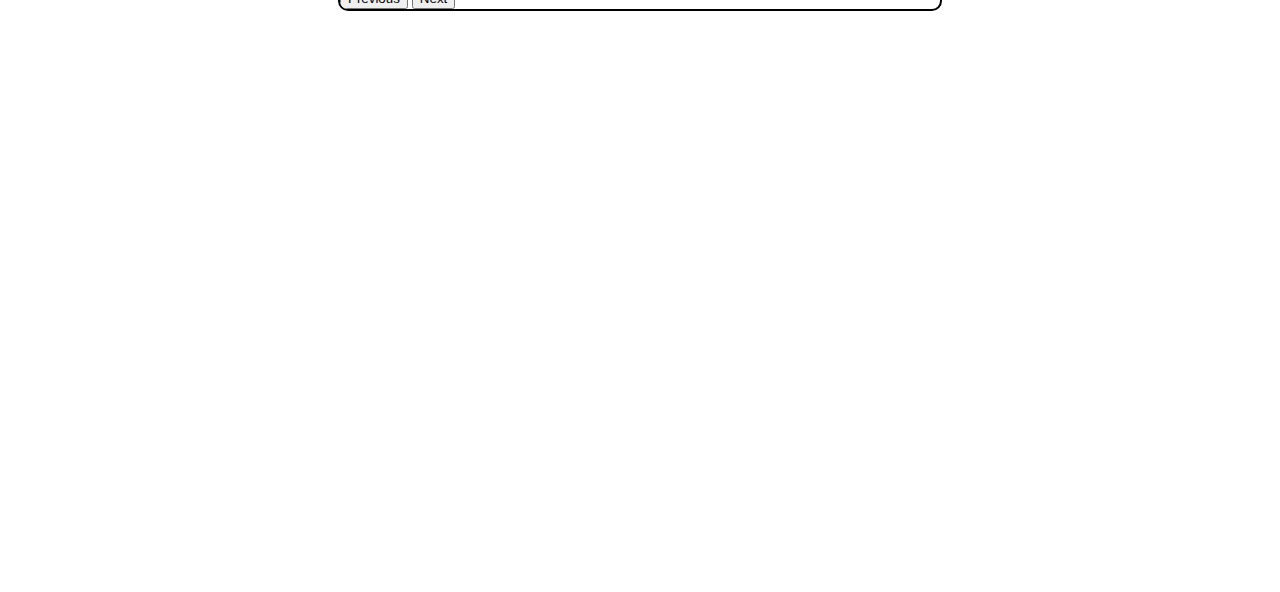
<file: alppy.html>
<!DOCTYPE html>
<html lang="en">
<head>
    <meta charset="UTF-8">
    <meta name="viewport" content="width=device-width, initial-scale=1.0">
    <title>Document</title>
    <link rel="stylesheet" href="indexstyle.css">
    <link href="https://cdn.jsdelivr.net/npm/bootstrap@5.3.2/dist/css/bootstrap.min.css" rel="stylesheet" integrity="sha384-T3c6CoIi6uLrA9TneNEoa7RxnatzjcDSCmG1MXxSR1GAsXEV/Dwwykc2MPK8M2HN" crossorigin="anonymous">
</head>
<body>
</nav>
<nav class="navbar navbar-expand-lg bg-body-tertiary navbar-light bg-light fixed-top">
  <div class="container-fluid">
    <a class="navbar-brand" href="index.html">Home</a>
    <button class="navbar-toggler" type="button" data-bs-toggle="collapse" data-bs-target="#navbarNavDropdown" aria-controls="navbarNavDropdown" aria-expanded="false" aria-label="Toggle navigation">
      <span class="navbar-toggler-icon"></span>
    </button>
    <div class="collapse navbar-collapse" id="navbarNavDropdown">
      <ul class="navbar-nav">
        <li class="nav-item">
          <a class="nav-link active" aria-current="page" href="./index.html#About">About</a>
        </li>
        <li class="nav-item dropdown">
          <a class="nav-link dropdown-toggle" href="#" role="button" data-bs-toggle="dropdown" aria-expanded="false">
            Districts
          </a>
          <ul class="dropdown-menu">

            <li><a class="dropdown-item" href="./Trvndrm.html">Thiruvananthapuram</a></li>
            <li><a class="dropdown-item" href="../kllm.html">Kollam</a></li>
            <li><a class="dropdown-item" href="./pthmthtta.html">Pathanamthitta</a></li>
            <li><a class="dropdown-item" href="./alppy.html">Alappuzha</a></li>
            <li><a class="dropdown-item" href="./kttym.html">Kottayam</a></li>
            <li><a class="dropdown-item" href="./idkki.html">Idukki</a></li>
            <li><a class="dropdown-item" href="./ekm.html">Eranakulam</a></li>
            <li><a class="dropdown-item" href="./trssr.html">Thrissur</a></li>
            <li><a class="dropdown-item" href="./pkd.html">Palakkad</a></li>
            <li><a class="dropdown-item" href="./mlprm.html">Malappuram</a></li>
            <li><a class="dropdown-item" href="./kzhkd.html">Kozhikode</a></li>
            <li><a class="dropdown-item" href="./waynd.html">Wayanad</a></li>
            <li><a class="dropdown-item " href="./kannur.html">Kannur</a></li>
            <li ><a class="dropdown-item" href="./ksrgd.html">Kasaragod</a></li>
          </ul>
        </li>
    
        <li class="nav-item">
          <a class="nav-link" href="./index.html#contact">Contact</a>
        </li>
      </ul>
    </div>
  </div>
</nav>

<section id="aboutdis" class="T2 lead">
    <br>
    <br>
    <h1>Alappuzha</h1>
    <br>
<p><strong>Alappuzha, often referred to as the "Venice of the East," captivates with its enchanting backwaters and serene beauty. Alleppey Backwaters offer a mesmerizing experience aboard traditional houseboats, while Alappuzha Beach boasts golden sands and scenic sunsets. The district's charm extends to Kumarakom, a haven for birdwatchers, and Vembanad Lake, one of Asia's largest lakes. Marari Beach and Pathiramanal Island beckon with their tranquil beauty, while Krishnapuram Palace showcases architectural grandeur. Ambalappuzha Sri Krishna Temple and Karumadi Kuttan, an ancient Buddha statue, add cultural depth to the district.
</strong>
</section>
<div id="places" class="T3 lead">
<br>
    <h1>Places to visit</h1>
    <br>

<div id="carouselExampleDark" class="carousel carousel-dark slide">
    <div class="carousel-indicators">
      <button type="button" data-bs-target="#carouselExampleDark" data-bs-slide-to="0" class="active" aria-current="true" aria-label="Slide 1"></button>
      <button type="button" data-bs-target="#carouselExampleDark" data-bs-slide-to="1" aria-label="Slide 2"></button>
      <button type="button" data-bs-target="#carouselExampleDark" data-bs-slide-to="2" aria-label="Slide 3"></button>
      <button type="button" data-bs-target="#carouselExampleDark" data-bs-slide-to="3" aria-label="Slide 4"></button>
      <button type="button" data-bs-target="#carouselExampleDark" data-bs-slide-to="4" aria-label="Slide 5"></button>
      <button type="button" data-bs-target="#carouselExampleDark" data-bs-slide-to="5" aria-label="Slide 6"></button>
      <button type="button" data-bs-target="#carouselExampleDark" data-bs-slide-to="6" aria-label="Slide 7"></button>
      <button type="button" data-bs-target="#carouselExampleDark" data-bs-slide-to="7" aria-label="Slide 8"></button>
      <button type="button" data-bs-target="#carouselExampleDark" data-bs-slide-to="8" aria-label="Slide 9"></button>
      <button type="button" data-bs-target="#carouselExampleDark" data-bs-slide-to="9" aria-label="Slide 10"></button>

    </div>
    <div class="carousel-inner">
        <!-- Slide 1 -->
        <div class="carousel-item active" data-bs-interval="1000">
            <img src="./PICs/Alppy/Alleppey backwtr.png" class="d-block w-100" alt="...">
            <div class="carousel-caption d-none d-md-block">
                <h2 class="highlight">Alleppey Backwaters</h2>
                <p class="highlight">Serene waterways perfect for houseboat cruises.</p>
            </div>
        </div>
        <!-- Slide 2 -->
        <div class="carousel-item" data-bs-interval="2000">
            <img src="./PICs/Alppy/alappuzha-beach.jpg" class="d-block w-100" alt="...">
            <div class="carousel-caption d-none d-md-block">
                <h3 class="highlight">Alappuzha Beach</h3>
                <p class="highlight">A scenic shoreline offering stunning sunset views.</p>
            </div>
        </div>
        <!-- Slide 3 -->
        <div class="carousel-item" data-bs-interval="2000">
            <img src="./PICs/Alppy/kumarakom.jpg" class="d-block w-100" alt="...">
            <div class="carousel-caption d-none d-md-block">
                <h2 class="highlight">Kumarakom</h2>
                <p class="highlight">Birdwatching paradise amidst backwaters and lush landscapes.</p>
            </div>
        </div>
        <!-- Slide 4 -->
        <div class="carousel-item" data-bs-interval="2000">
            <img src="./PICs/Alppy/Vembanad.webp" class="d-block w-100" alt="...">
            <div class="carousel-caption d-none d-md-block">
                <h2 class="highlight">Vembanad Lake</h2>
                <p class="highlight">Asia's largest lake offering scenic vistas and boat rides.</p>
            </div>
        </div>
        <!-- Slide 5 -->
        <div class="carousel-item" data-bs-interval="2000">
            <img src="./PICs/Alppy/Marari.png" class="d-block w-100" alt="...">
            <div class="carousel-caption d-none d-md-block">
                <h2 class="highlight">Marari Beach</h2>
                <p class="highlight">Tranquil beach with pristine sands and calm waters.</p>
            </div>
        </div>
        <!-- Slide 6 -->
        <div class="carousel-item" data-bs-interval="2000">
            <img src="./PICs/Alppy/Pathiramanal.jpg" class="d-block w-100" alt="...">
            <div class="carousel-caption d-none d-md-block">
                <h2 class="highlight">Pathiramanal Island</h2>
                <p class="highlight">Picturesque island ideal for birdwatching.</p>
            </div>
        </div>
        <!-- Slide 7 -->
        <div class="carousel-item" data-bs-interval="2000">
            <img src="./PICs/Alppy/Krishnapuram.jpg" class="d-block w-100" alt="...">
            <div class="carousel-caption d-none d-md-block">
                <h2 class="highlight">Krishnapuram Palace</h2>
                <p class="highlight">Historic palace displaying Kerala's architecture.</p>
            </div>
        </div>
        <!-- Slide 8 -->
        <div class="carousel-item" data-bs-interval="2000">
            <img src="./PICs/Alppy/Ambalappuzha.jpg" class="d-block w-100" alt="...">
            <div class="carousel-caption d-none d-md-block">
                <h2 class="highlight">Ambalappuzha Sri Krishna Temple</h2>
                <p class="highlight">Iconic temple with cultural significance.</p>
            </div>
        </div>
        <!-- Slide 9 -->
        <div class="carousel-item" data-bs-interval="2000">
            <img src="./PICs/Alppy/Karumadi kuttn.jpg" class="d-block w-100" alt="...">
            <div class="carousel-caption d-none d-md-block">
                <h2 class="highlight">Karumadi Kuttan</h2>
                <p class="highlight">Ancient Buddha statue evoking historical interest.</p>
            </div>
        </div>
        <!-- Slide 10 -->
        <div class="carousel-item" data-bs-interval="2000">
            <img src="./PICs/Alppy/Punnamada.jpg" class="d-block w-100" alt="...">
            <div class="carousel-caption d-none d-md-block">
                <h2 class="highlight">Punnamada Lake</h2>
                <p class="highlight">Picturesque lake known for its scenic beauty.</p>
            </div>
        </div>
    </div>
    <button class="carousel-control-prev" type="button" data-bs-target="#carouselExampleDark" data-bs-slide="prev">
      <span class="carousel-control-prev-icon" aria-hidden="true"></span>
      <span class="visually-hidden">Previous</span>
    </button>
    <button class="carousel-control-next" type="button" data-bs-target="#carouselExampleDark" data-bs-slide="next">
      <span class="carousel-control-next-icon" aria-hidden="true"></span>
      <span class="visually-hidden">Next</span>
    </button>
  </div>
</div>
<br>
<script src="https://cdn.jsdelivr.net/npm/bootstrap@5.3.2/dist/js/bootstrap.bundle.min.js" integrity="sha384-C6RzsynM9kWDrMNeT87bh95OGNyZPhcTNXj1NW7RuBCsyN/o0jlpcV8Qyq46cDfL" crossorigin="anonymous"></script>

 <!-- bootstrap js & popper Files  -->
 <script src="https://cdn.jsdelivr.net/npm/bootstrap@5.2.3/dist/js/bootstrap.bundle.min.js" integrity="sha384-kenU1KFdBIe4zVF0s0G1M5b4hcpxyD9F7jL+jjXkk+Q2h455rYXK/7HAuoJl+0I4" crossorigin="anonymous"></script>
 <script src="https://cdn.jsdelivr.net/npm/@popperjs/core@2.11.6/dist/umd/popper.min.js" integrity="sha384-oBqDVmMz9ATKxIep9tiCxS/Z9fNfEXiDAYTujMAeBAsjFuCZSmKbSSUnQlmh/jp3" crossorigin="anonymous"></script>
 <script src="https://cdn.jsdelivr.net/npm/bootstrap@5.2.3/dist/js/bootstrap.min.js" integrity="sha384-cuYeSxntonz0PPNlHhBs68uyIAVpIIOZZ5JqeqvYYIcEL727kskC66kF92t6Xl2V" crossorigin="anonymous"></script>
</body>
</html>
</file>
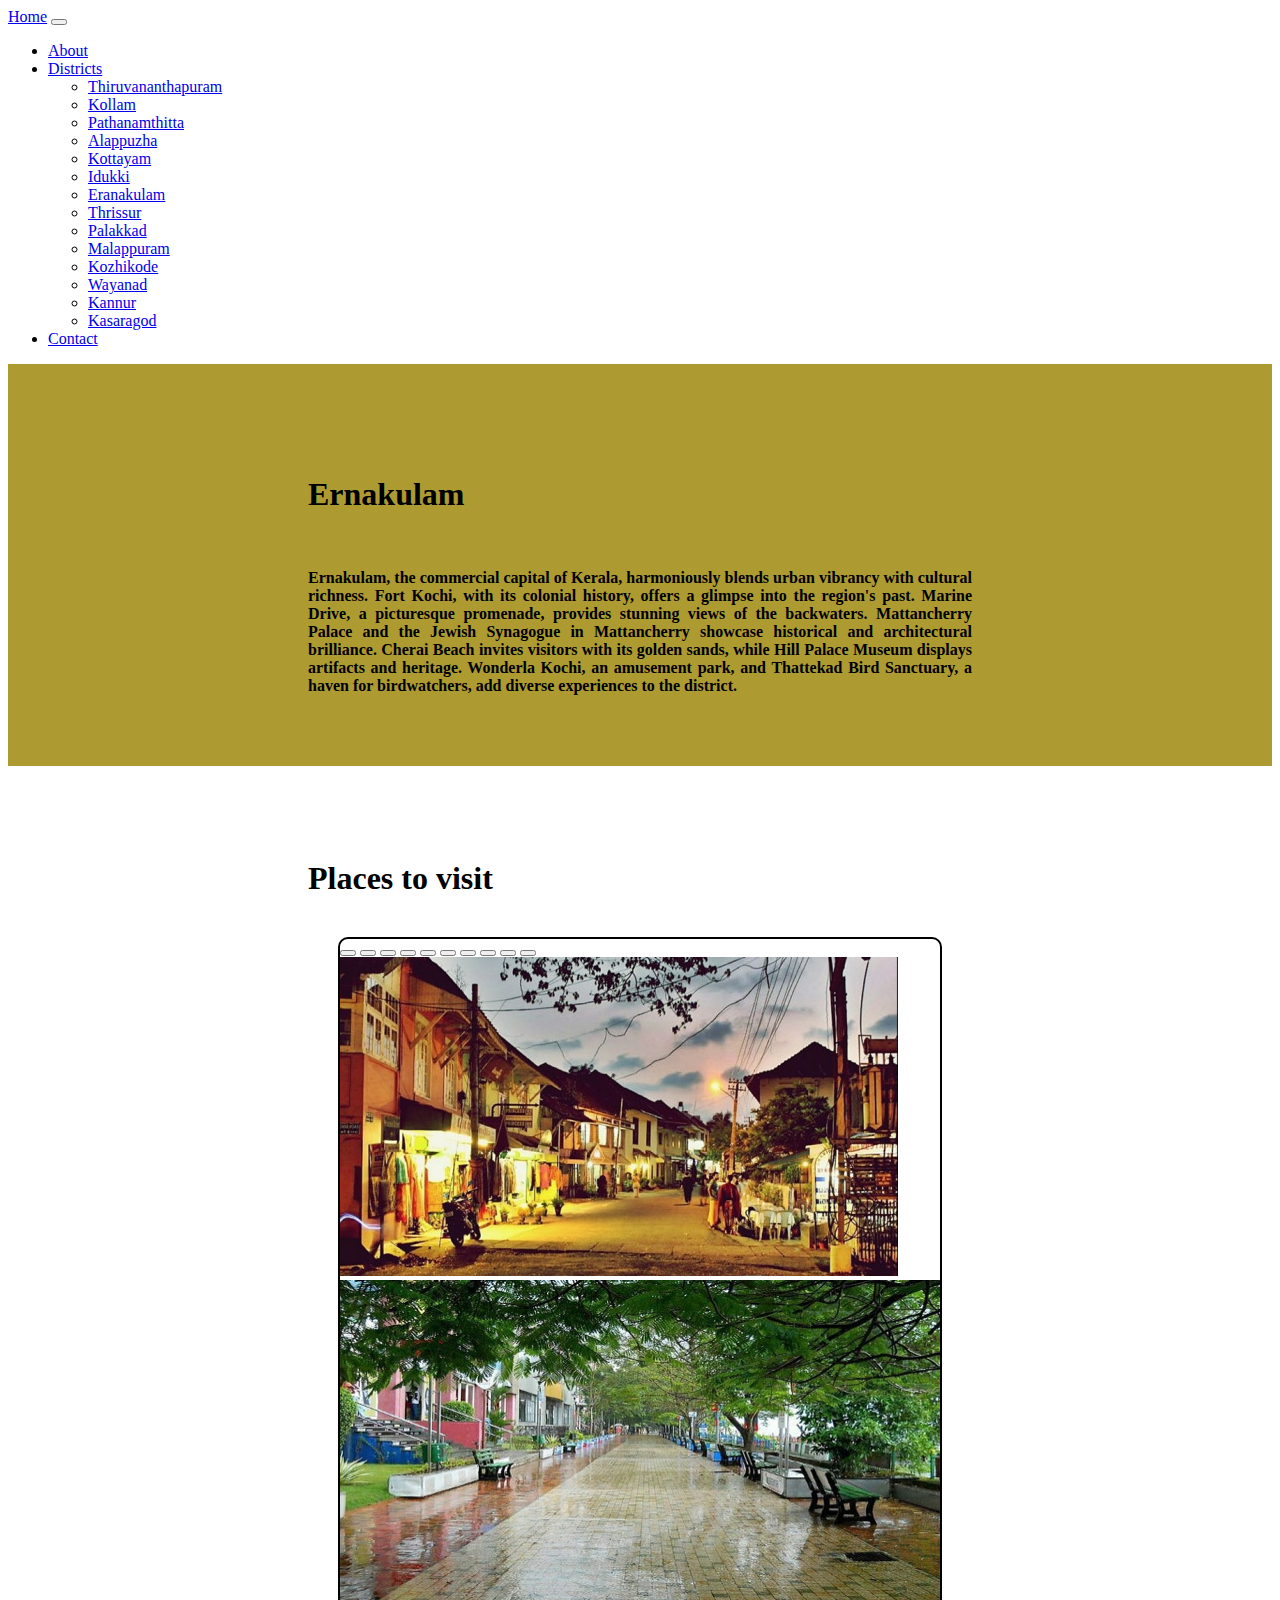
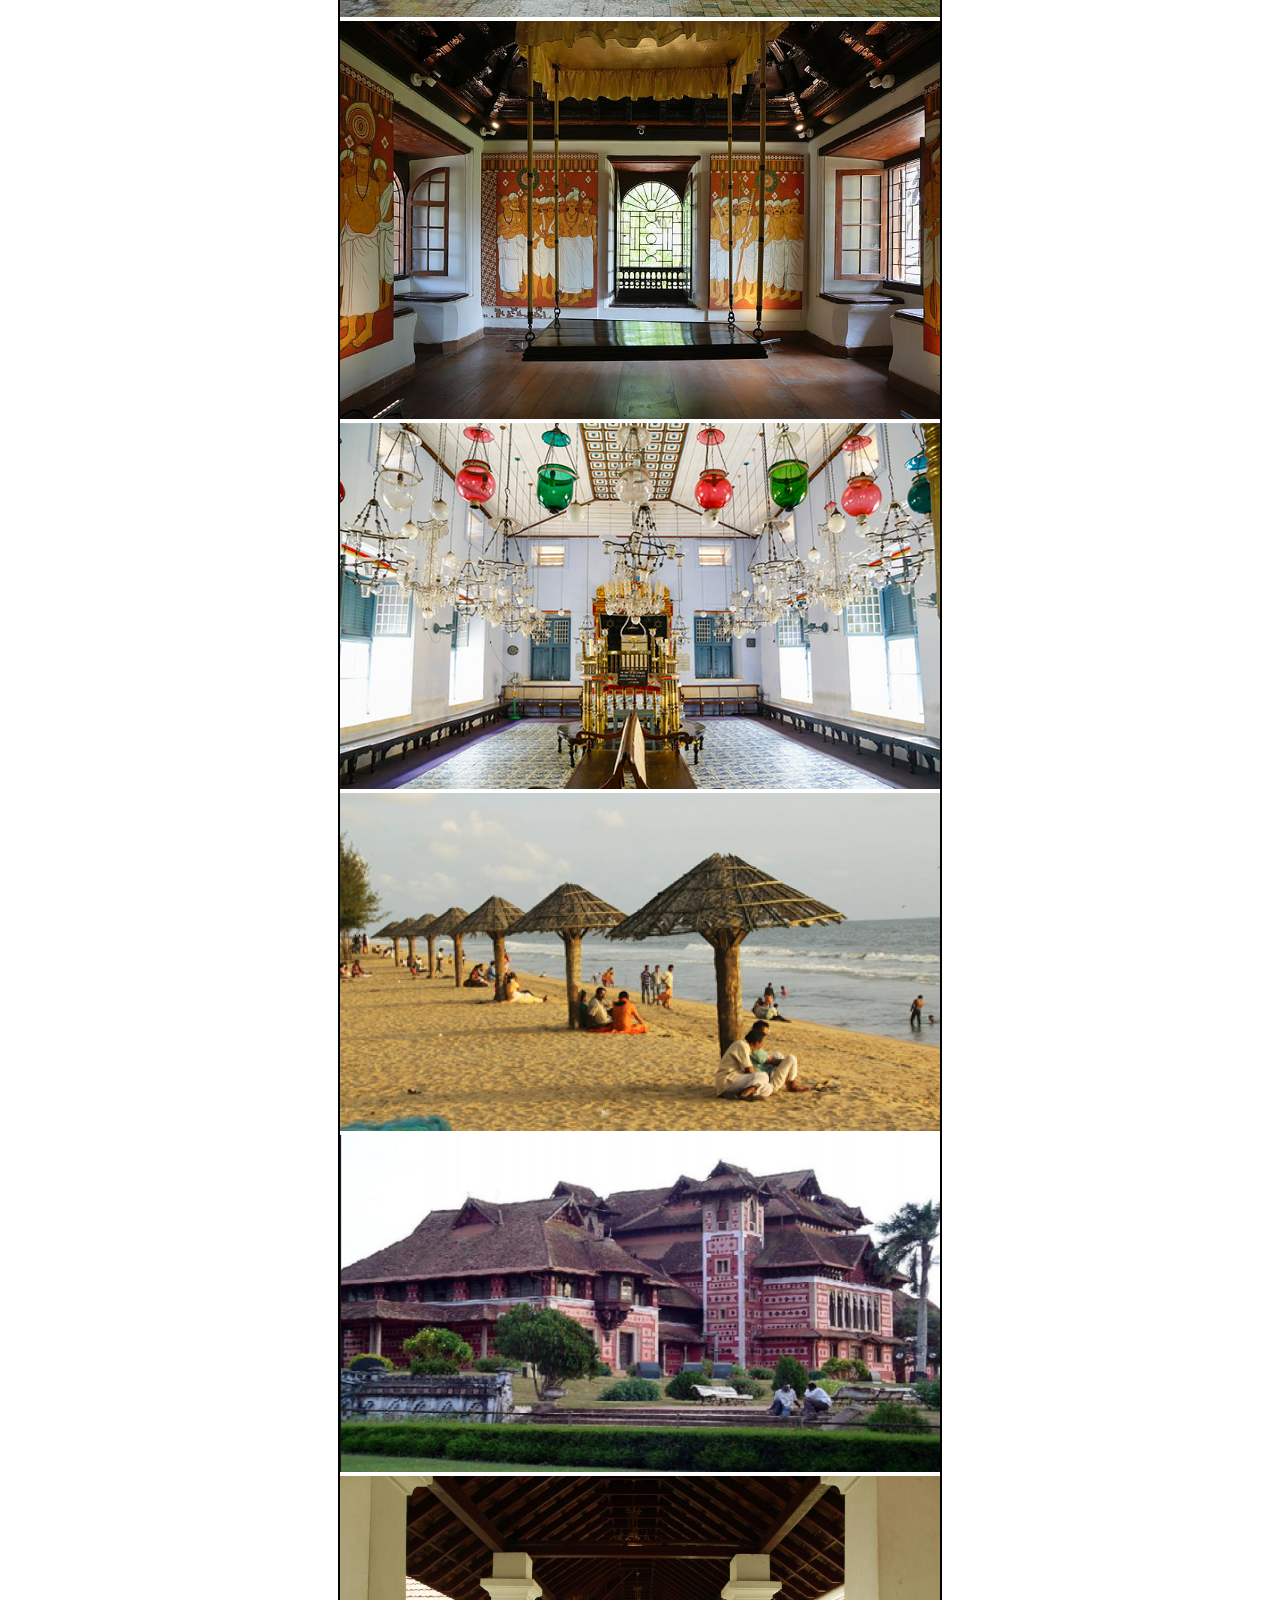
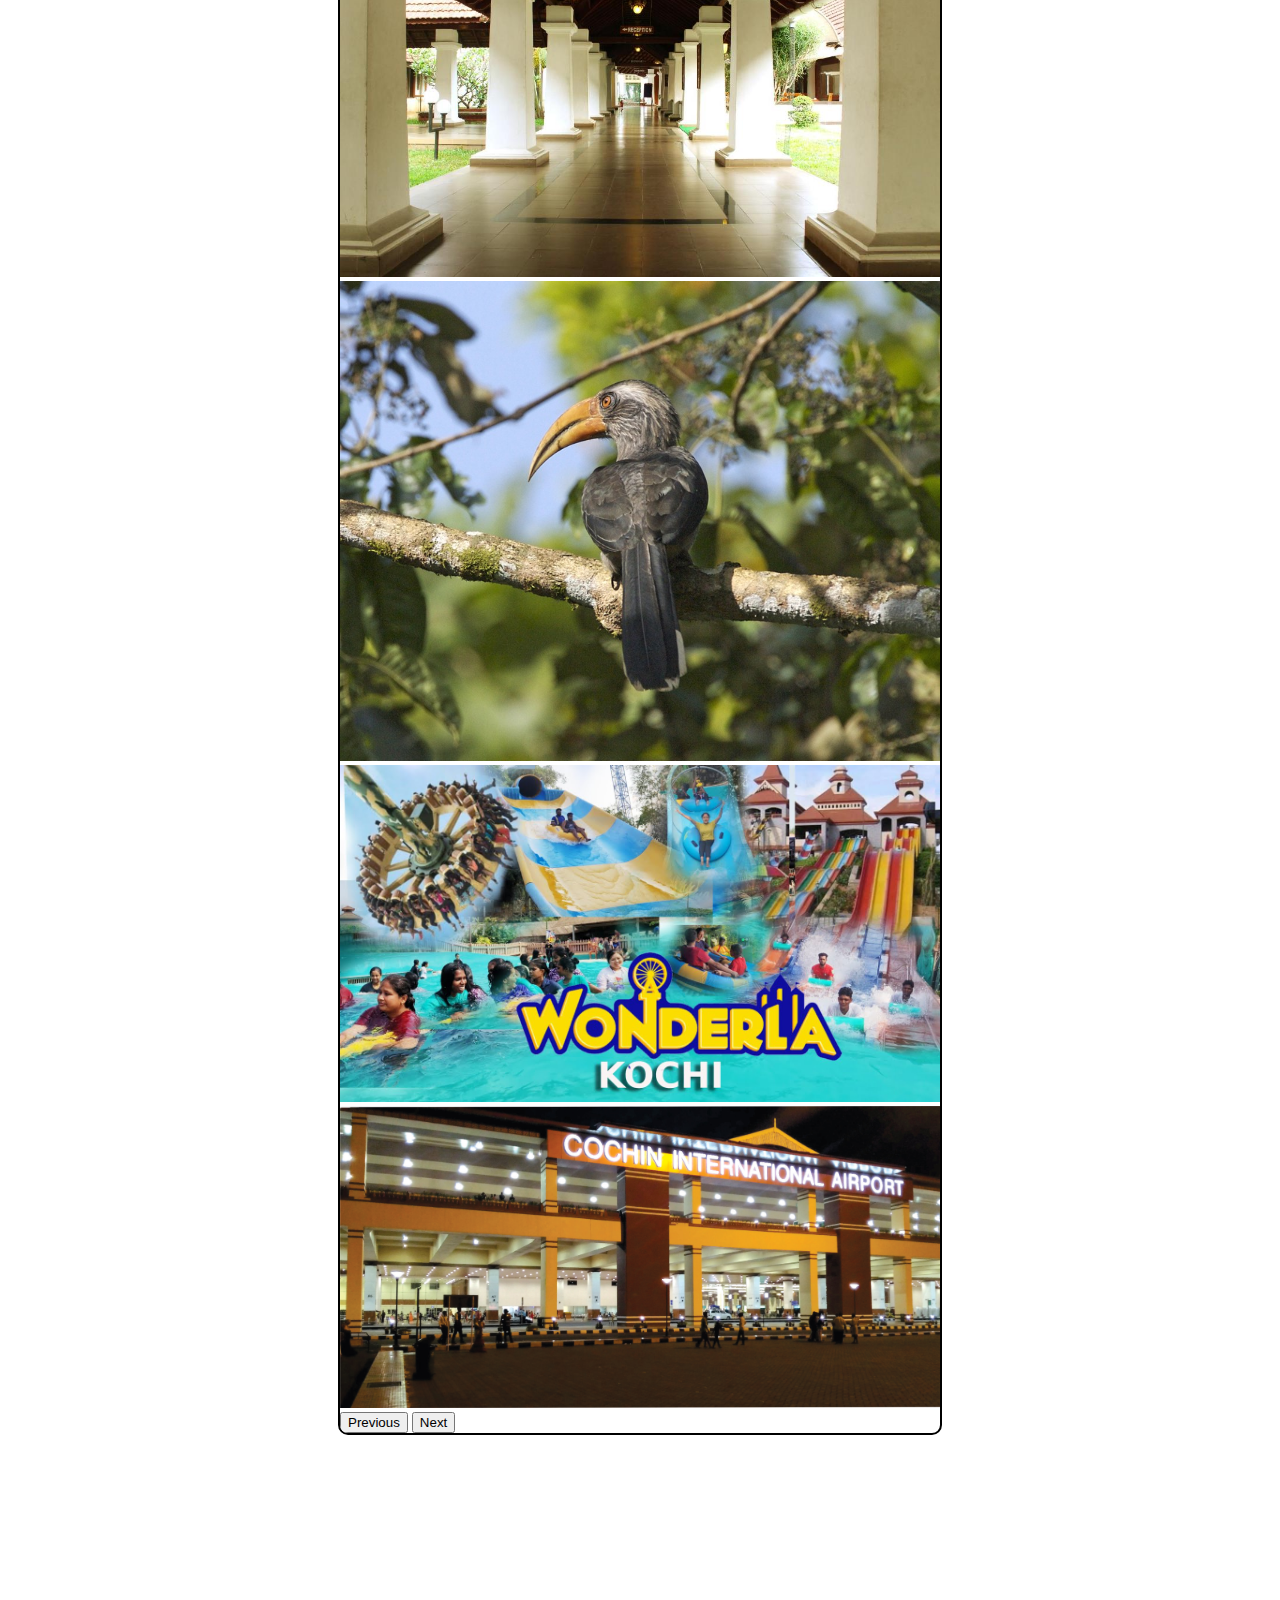
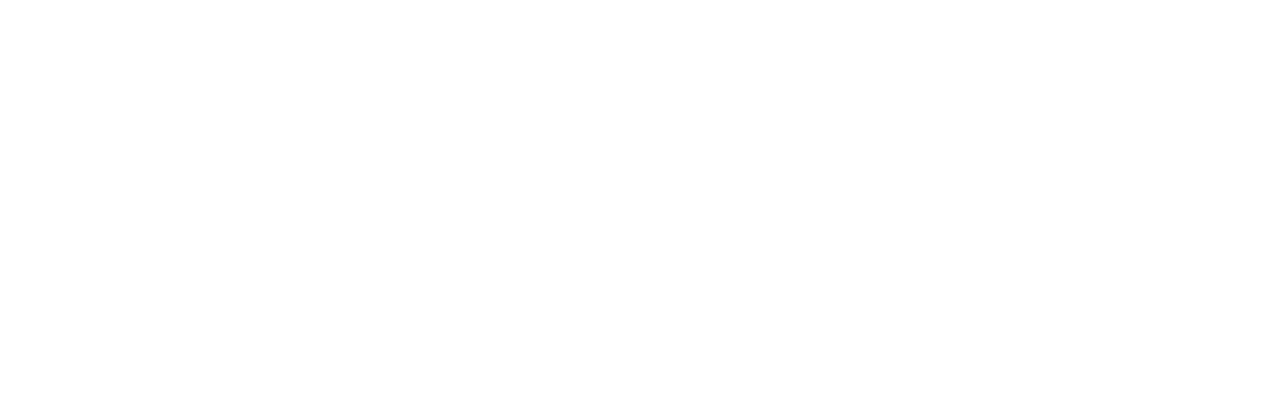
<file: ekm.html>
<!DOCTYPE html>
<html lang="en">
<head>
    <meta charset="UTF-8">
    <meta name="viewport" content="width=device-width, initial-scale=1.0">
    <title>Document</title>
    <link rel="stylesheet" href="indexstyle.css">
    <link href="https://cdn.jsdelivr.net/npm/bootstrap@5.3.2/dist/css/bootstrap.min.css" rel="stylesheet" integrity="sha384-T3c6CoIi6uLrA9TneNEoa7RxnatzjcDSCmG1MXxSR1GAsXEV/Dwwykc2MPK8M2HN" crossorigin="anonymous">
</head>
<body>
</nav>
<nav class="navbar navbar-expand-lg bg-body-tertiary navbar-light bg-light fixed-top">
  <div class="container-fluid">
    <a class="navbar-brand" href="index.html">Home</a>
    <button class="navbar-toggler" type="button" data-bs-toggle="collapse" data-bs-target="#navbarNavDropdown" aria-controls="navbarNavDropdown" aria-expanded="false" aria-label="Toggle navigation">
      <span class="navbar-toggler-icon"></span>
    </button>
    <div class="collapse navbar-collapse" id="navbarNavDropdown">
      <ul class="navbar-nav">
        <li class="nav-item">
          <a class="nav-link active" aria-current="page" href="./index.html#About">About</a>
        </li>
        <li class="nav-item dropdown">
          <a class="nav-link dropdown-toggle" href="#" role="button" data-bs-toggle="dropdown" aria-expanded="false">
            Districts
          </a>
          <ul class="dropdown-menu">

            <li><a class="dropdown-item" href="./Trvndrm.html">Thiruvananthapuram</a></li>
            <li><a class="dropdown-item" href="../kllm.html">Kollam</a></li>
            <li><a class="dropdown-item" href="./pthmthtta.html">Pathanamthitta</a></li>
            <li><a class="dropdown-item" href="./alppy.html">Alappuzha</a></li>
            <li><a class="dropdown-item" href="./kttym.html">Kottayam</a></li>
            <li><a class="dropdown-item" href="./idkki.html">Idukki</a></li>
            <li><a class="dropdown-item" href="./ekm.html">Eranakulam</a></li>
            <li><a class="dropdown-item" href="./trssr.html">Thrissur</a></li>
            <li><a class="dropdown-item" href="./pkd.html">Palakkad</a></li>
            <li><a class="dropdown-item" href="./mlprm.html">Malappuram</a></li>
            <li><a class="dropdown-item" href="./kzhkd.html">Kozhikode</a></li>
            <li><a class="dropdown-item" href="./waynd.html">Wayanad</a></li>
            <li><a class="dropdown-item " href="./kannur.html">Kannur</a></li>
            <li ><a class="dropdown-item" href="./ksrgd.html">Kasaragod</a></li>
          </ul>
        </li>
    
        <li class="nav-item">
          <a class="nav-link" href="./index.html#contact">Contact</a>
        </li>
      </ul>
    </div>
  </div>
</nav>

<section id="aboutdis" class="T2 lead">
    <br>
    <br>
    <h1>Ernakulam </h1>
    <br>
    <p><strong>Ernakulam, the commercial capital of Kerala, harmoniously blends urban vibrancy with cultural richness. Fort Kochi, with its colonial history, offers a glimpse into the region's past. Marine Drive, a picturesque promenade, provides stunning views of the backwaters. Mattancherry Palace and the Jewish Synagogue in Mattancherry showcase historical and architectural brilliance. Cherai Beach invites visitors with its golden sands, while Hill Palace Museum displays artifacts and heritage. Wonderla Kochi, an amusement park, and Thattekad Bird Sanctuary, a haven for birdwatchers, add diverse experiences to the district.</strong></p>
</section>

<div id="places" class="T3 lead">
    <br>
    <h1>Places to visit</h1>
    <br>

    <div id="carouselExampleDark" class="carousel carousel-dark slide">
        <div class="carousel-indicators">
            <button type="button" data-bs-target="#carouselExampleDark" data-bs-slide-to="0" class="active" aria-current="true" aria-label="Slide 1"></button>
            <button type="button" data-bs-target="#carouselExampleDark" data-bs-slide-to="1" aria-label="Slide 2"></button>
            <button type="button" data-bs-target="#carouselExampleDark" data-bs-slide-to="2" aria-label="Slide 3"></button>
            <button type="button" data-bs-target="#carouselExampleDark" data-bs-slide-to="3" aria-label="Slide 4"></button>
            <button type="button" data-bs-target="#carouselExampleDark" data-bs-slide-to="4" aria-label="Slide 5"></button>
            <button type="button" data-bs-target="#carouselExampleDark" data-bs-slide-to="5" aria-label="Slide 6"></button>
            <button type="button" data-bs-target="#carouselExampleDark" data-bs-slide-to="6" aria-label="Slide 7"></button>
            <button type="button" data-bs-target="#carouselExampleDark" data-bs-slide-to="7" aria-label="Slide 8"></button>
            <button type="button" data-bs-target="#carouselExampleDark" data-bs-slide-to="8" aria-label="Slide 9"></button>
            <button type="button" data-bs-target="#carouselExampleDark" data-bs-slide-to="9" aria-label="Slide 10"></button>
        </div>
        <div class="carousel-inner">
            <!-- Slide 1 -->
            <div class="carousel-item active" data-bs-interval="1000">
                <img src="./PICs/EKM/Fort kochi.jpg" class="d-block w-100" alt="...">
                <div class="carousel-caption d-none d-md-block">
                    <h2 class="highlight">Fort Kochi</h2>
                    <p class="highlight">Historical area reflecting colonial heritage.</p>
                </div>
            </div>
            <!-- Slide 2 -->
            <div class="carousel-item" data-bs-interval="2000">
                <img src="./PICs/EKM/Marine drive.jpg" class="d-block w-100" alt="...">
                <div class="carousel-caption d-none d-md-block">
                    <h2 class="highlight">Marine Drive</h2>
                    <p class="highlight">Picturesque promenade offering backwater views.</p>
                </div>
            </div>
            <!-- Slide 3 -->
            <div class="carousel-item" data-bs-interval="2000">
                <img src="./PICs/EKM/Mattancherry.jpg" class="d-block w-100" alt="...">
                <div class="carousel-caption d-none d-md-block">
                    <h2 class="highlight">Mattancherry Palace</h2>
                    <p class="highlight">Historical palace showcasing Kerala's art and culture.</p>
                </div>
            </div>
            <!-- Slide 4 -->
            <div class="carousel-item" data-bs-interval="2000">
                <img src="./PICs/EKM/Jewish Synagogue.jpg" class="d-block w-100" alt="...">
                <div class="carousel-caption d-none d-md-block">
                    <h2 class="highlight">Jewish Synagogue, Mattancherry</h2>
                    <p class="highlight">Iconic religious site with intricate architecture.</p>
                </div>
            </div>
            <!-- Slide 5 -->
            <div class="carousel-item" data-bs-interval="2000">
                <img src="./PICs/EKM/Cherai Beach.jpg" class="d-block w-100" alt="...">
                <div class="carousel-caption d-none d-md-block">
                    <h2 class="highlight">Cherai Beach</h2>
                    <p class="highlight">Scenic beach with golden sands and serene ambiance.</p>
                </div>
            </div>
            <!-- Slide 6 -->
            <div class="carousel-item" data-bs-interval="2000">
                <img src="./PICs/EKM/Hill Palace Museum.jpg" class="d-block w-100" alt="...">
                <div class="carousel-caption d-none d-md-block">
                    <h2 class="highlight">Hill Palace Museum</h2>
                    <p class="highlight">Heritage museum displaying artifacts and history.</p>
                </div>
            </div>
            <!-- Slide 7 -->
            <div class="carousel-item" data-bs-interval="2000">
                <img src="./PICs/EKM/Bolgatty.jpg" class="d-block w-100" alt="...">
                <div class="carousel-caption d-none d-md-block">
                    <h2 class="highlight">Bolgatty Palace</h2>
                    <p class="highlight">Historic palace turned into a heritage hotel.</p>
                </div>
            </div>
            <!-- Slide 8 -->
            <div class="carousel-item" data-bs-interval="2000">
                <img src="./PICs/EKM/Thattekad.jpg" class="d-block w-100" alt="...">
                <div class="carousel-caption d-none d-md-block">
                    <h2 class="highlight">Thattekad Bird Sanctuary</h2>
                    <p class="highlight">Biodiversity hotspot for birdwatching enthusiasts.</p>
                </div>
            </div>
            <!-- Slide 9 -->
            <div class="carousel-item" data-bs-interval="2000">
                <img src="./PICs/EKM/Wonderla.jpg" class="d-block w-100" alt="...">
                <div class="carousel-caption d-none d-md-block">
                    <h2 class="highlight">Wonderla Kochi</h2>
                    <p class="highlight">Amusement park offering thrilling rides and entertainment.</p>
                </div>
            </div>
            <!-- Slide 10 -->
            <div class="carousel-item" data-bs-interval="2000">
                <img src="./PICs/EKM/ochin International Airport.jpg" class="d-block w-100" alt="...">
                <div class="carousel-caption d-none d-md-block">
                    <h2 class="highlight">Cochin International Airport</h2>
                    <p class="highlight">Modern airport serving the region's connectivity.</p>
                </div>
            </div>
        </div>
        <!-- Controls -->
        <button class="carousel-control-prev" type="button" data-bs-target="#carouselExampleDark" data-bs-slide="prev">
            <span class="carousel-control-prev-icon" aria-hidden="true"></span>
            <span class="visually-hidden">Previous</span>
        </button>
        <button class="carousel-control-next" type="button" data-bs-target="#carouselExampleDark" data-bs-slide="next">
            <span class="carousel-control-next-icon" aria-hidden="true"></span>
            <span class="visually-hidden">Next</span>
        </button>
    </div>
</div>
<br>

<script src="https://cdn.jsdelivr.net/npm/bootstrap@5.3.2/dist/js/bootstrap.bundle.min.js" integrity="sha384-C6RzsynM9kWDrMNeT87bh95OGNyZPhcTNXj1NW7RuBCsyN/o0jlpcV8Qyq46cDfL" crossorigin="anonymous"></script>

 <!-- bootstrap js & popper Files  -->
 <script src="https://cdn.jsdelivr.net/npm/bootstrap@5.2.3/dist/js/bootstrap.bundle.min.js" integrity="sha384-kenU1KFdBIe4zVF0s0G1M5b4hcpxyD9F7jL+jjXkk+Q2h455rYXK/7HAuoJl+0I4" crossorigin="anonymous"></script>
 <script src="https://cdn.jsdelivr.net/npm/@popperjs/core@2.11.6/dist/umd/popper.min.js" integrity="sha384-oBqDVmMz9ATKxIep9tiCxS/Z9fNfEXiDAYTujMAeBAsjFuCZSmKbSSUnQlmh/jp3" crossorigin="anonymous"></script>
 <script src="https://cdn.jsdelivr.net/npm/bootstrap@5.2.3/dist/js/bootstrap.min.js" integrity="sha384-cuYeSxntonz0PPNlHhBs68uyIAVpIIOZZ5JqeqvYYIcEL727kskC66kF92t6Xl2V" crossorigin="anonymous"></script>
</body>
</html>
</file>
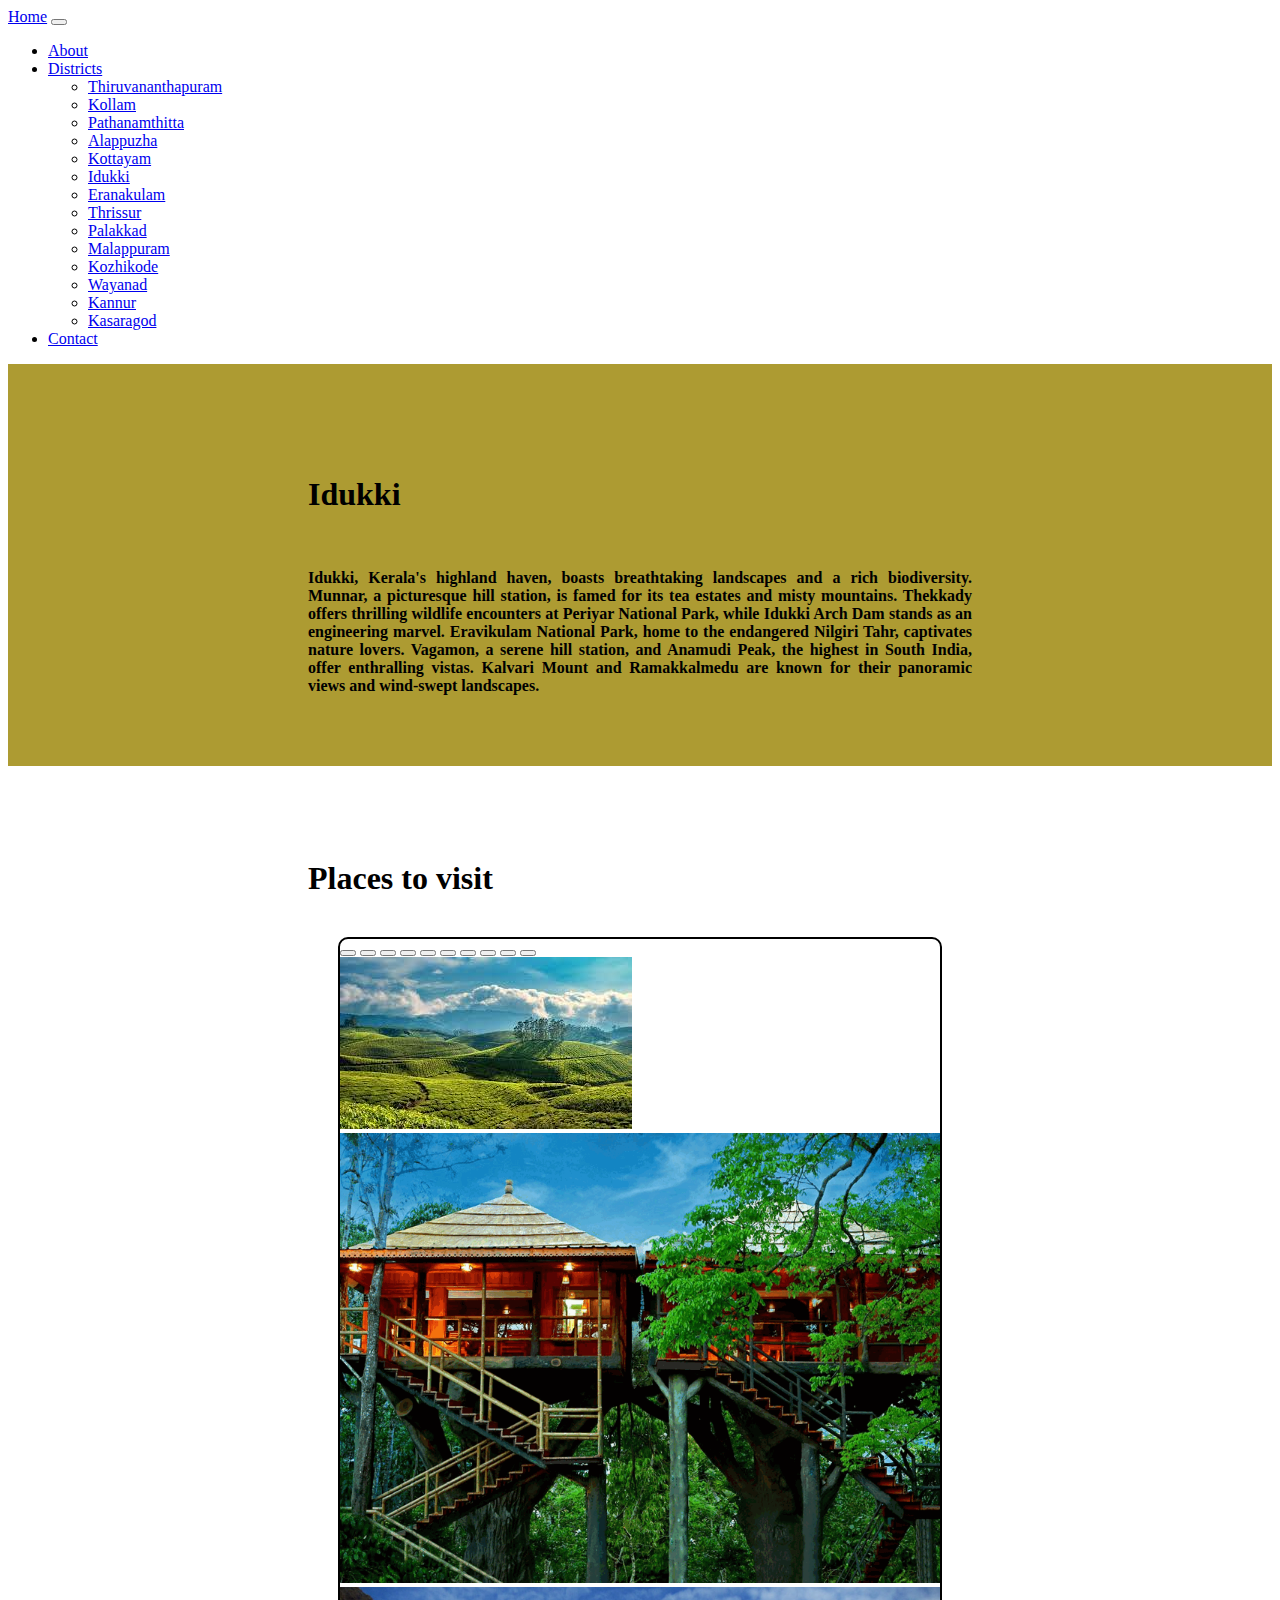
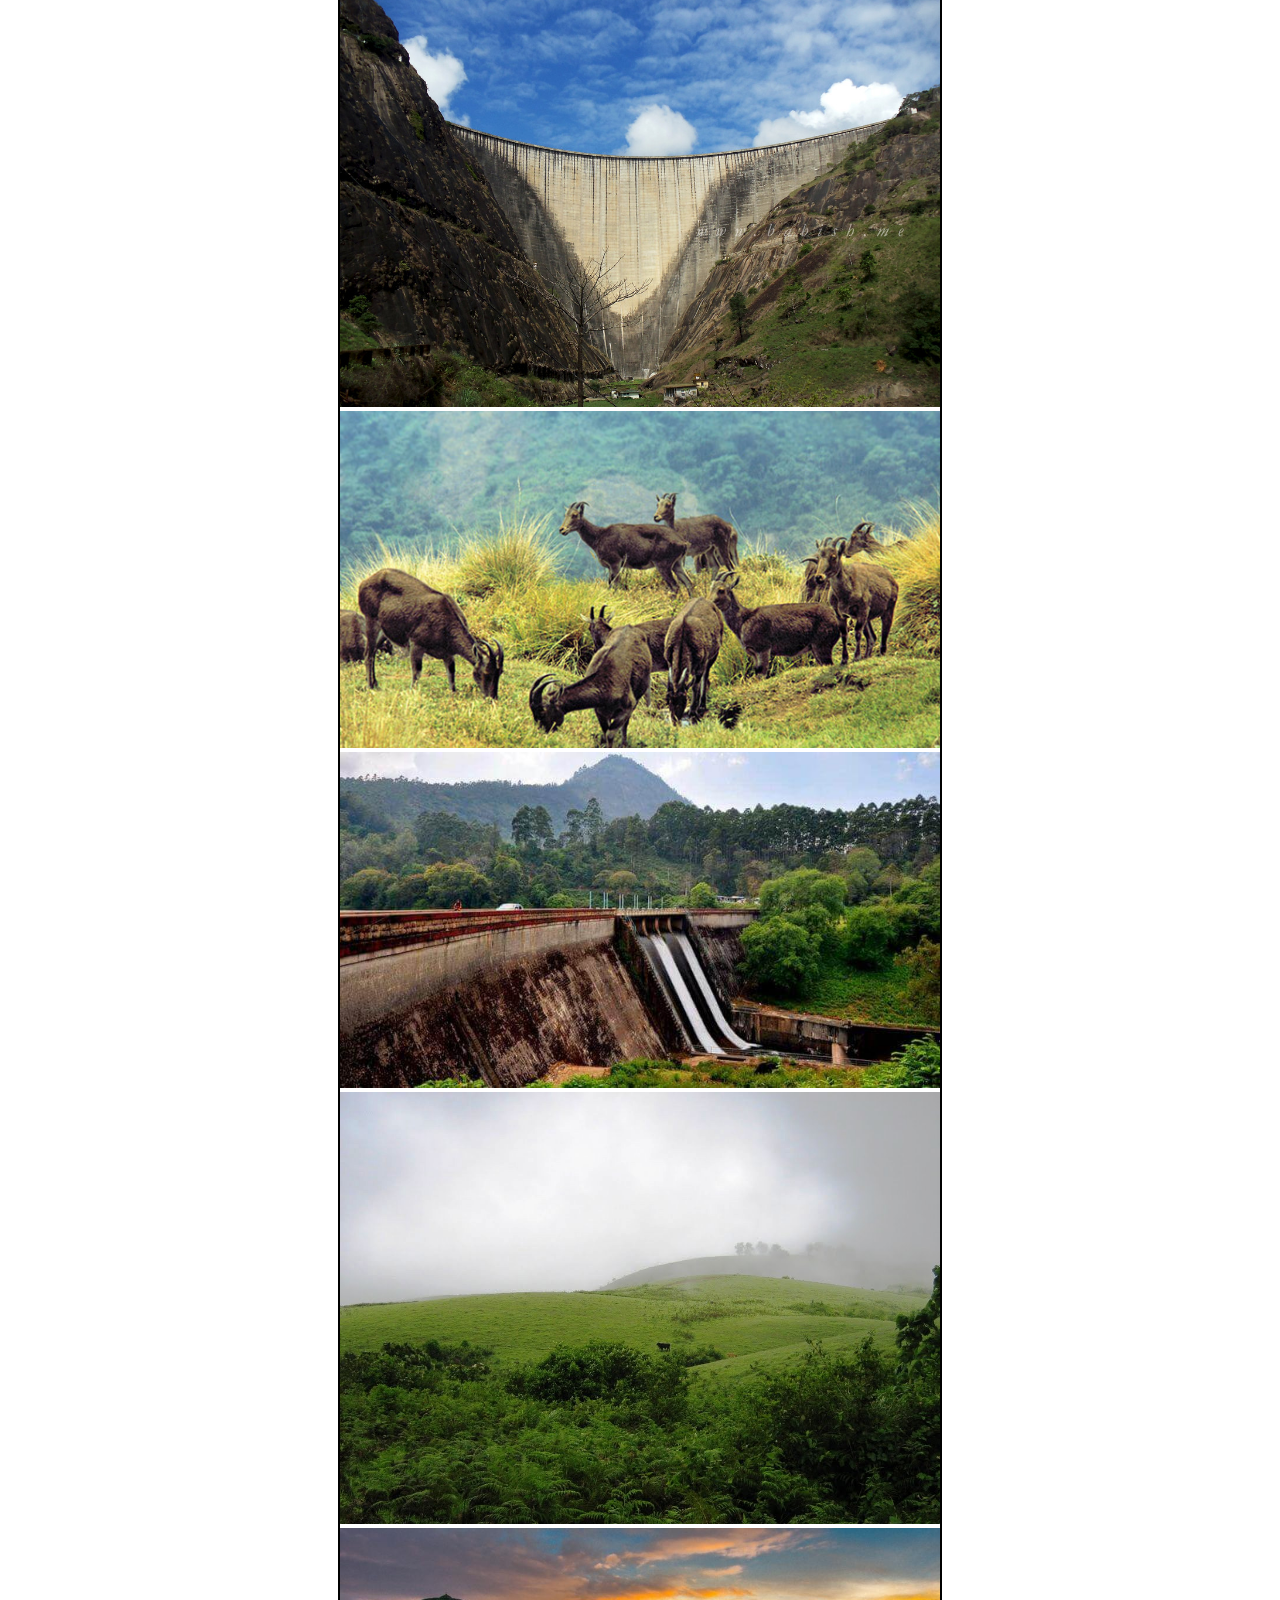
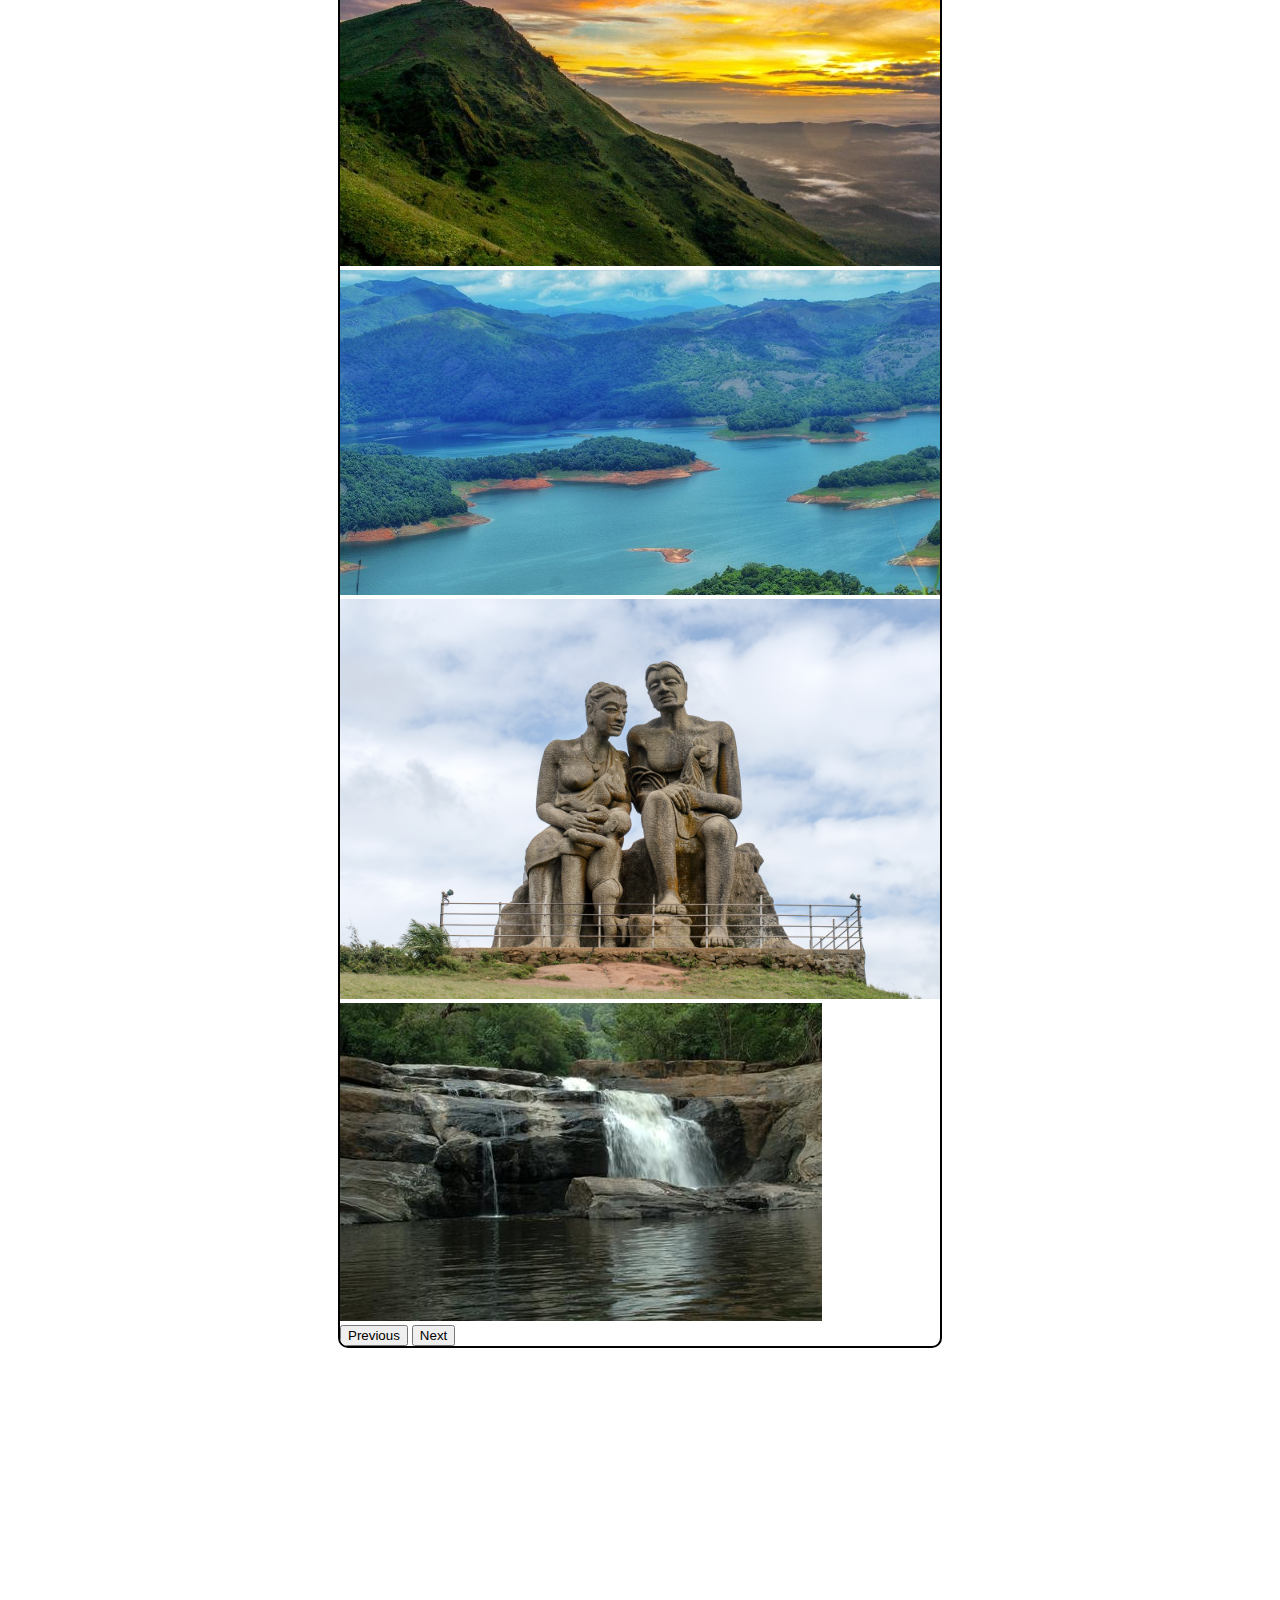
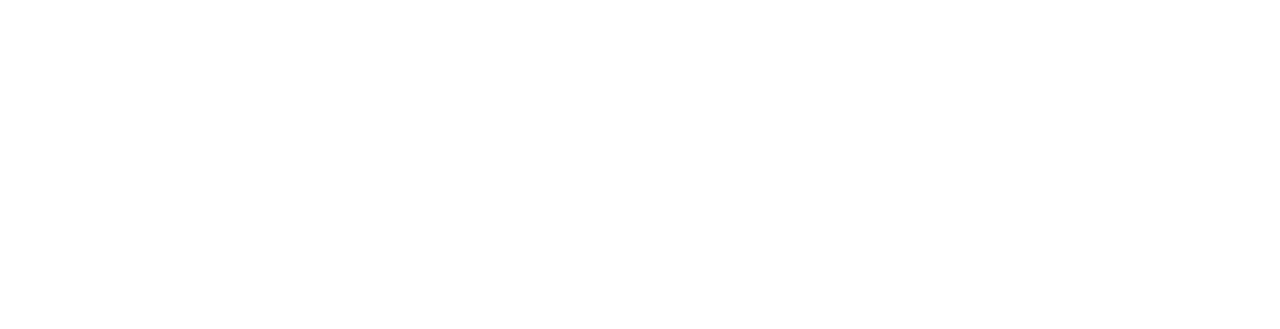
<file: idkki.html>
<!DOCTYPE html>
<html lang="en">
<head>
    <meta charset="UTF-8">
    <meta name="viewport" content="width=device-width, initial-scale=1.0">
    <title>Document</title>
    <link rel="stylesheet" href="indexstyle.css">
    <link href="https://cdn.jsdelivr.net/npm/bootstrap@5.3.2/dist/css/bootstrap.min.css" rel="stylesheet" integrity="sha384-T3c6CoIi6uLrA9TneNEoa7RxnatzjcDSCmG1MXxSR1GAsXEV/Dwwykc2MPK8M2HN" crossorigin="anonymous">
</head>
<body>
</nav>
<nav class="navbar navbar-expand-lg bg-body-tertiary navbar-light bg-light fixed-top">
  <div class="container-fluid">
    <a class="navbar-brand" href="index.html">Home</a>
    <button class="navbar-toggler" type="button" data-bs-toggle="collapse" data-bs-target="#navbarNavDropdown" aria-controls="navbarNavDropdown" aria-expanded="false" aria-label="Toggle navigation">
      <span class="navbar-toggler-icon"></span>
    </button>
    <div class="collapse navbar-collapse" id="navbarNavDropdown">
      <ul class="navbar-nav">
        <li class="nav-item">
          <a class="nav-link active" aria-current="page" href="./index.html#About">About</a>
        </li>
        <li class="nav-item dropdown">
          <a class="nav-link dropdown-toggle" href="#" role="button" data-bs-toggle="dropdown" aria-expanded="false">
            Districts
          </a>
          <ul class="dropdown-menu">

            <li><a class="dropdown-item" href="./Trvndrm.html">Thiruvananthapuram</a></li>
            <li><a class="dropdown-item" href="../kllm.html">Kollam</a></li>
            <li><a class="dropdown-item" href="./pthmthtta.html">Pathanamthitta</a></li>
            <li><a class="dropdown-item" href="./alppy.html">Alappuzha</a></li>
            <li><a class="dropdown-item" href="./kttym.html">Kottayam</a></li>
            <li><a class="dropdown-item" href="./idkki.html">Idukki</a></li>
            <li><a class="dropdown-item" href="./ekm.html">Eranakulam</a></li>
            <li><a class="dropdown-item" href="./trssr.html">Thrissur</a></li>
            <li><a class="dropdown-item" href="./pkd.html">Palakkad</a></li>
            <li><a class="dropdown-item" href="./mlprm.html">Malappuram</a></li>
            <li><a class="dropdown-item" href="./kzhkd.html">Kozhikode</a></li>
            <li><a class="dropdown-item" href="./waynd.html">Wayanad</a></li>
            <li><a class="dropdown-item " href="./kannur.html">Kannur</a></li>
            <li ><a class="dropdown-item" href="./ksrgd.html">Kasaragod</a></li>
          </ul>
        </li>
    
        <li class="nav-item">
          <a class="nav-link" href="./index.html#contact">Contact</a>
        </li>
      </ul>
    </div>
  </div>
</nav>

<section id="aboutdis" class="T2 lead">
    <br>
    <br>
    <h1>Idukki </h1>
    <br>
    <p><strong>Idukki, Kerala's highland haven, boasts breathtaking landscapes and a rich biodiversity. Munnar, a picturesque hill station, is famed for its tea estates and misty mountains. Thekkady offers thrilling wildlife encounters at Periyar National Park, while Idukki Arch Dam stands as an engineering marvel. Eravikulam National Park, home to the endangered Nilgiri Tahr, captivates nature lovers. Vagamon, a serene hill station, and Anamudi Peak, the highest in South India, offer enthralling vistas. Kalvari Mount and Ramakkalmedu are known for their panoramic views and wind-swept landscapes.</strong></p>
</section>

<div id="places" class="T3 lead">
    <br>
    <h1>Places to visit</h1>
    <br>

    <div id="carouselExampleDark" class="carousel carousel-dark slide">
        <div class="carousel-indicators">
            <button type="button" data-bs-target="#carouselExampleDark" data-bs-slide-to="0" class="active" aria-current="true" aria-label="Slide 1"></button>
            <button type="button" data-bs-target="#carouselExampleDark" data-bs-slide-to="1" aria-label="Slide 2"></button>
            <button type="button" data-bs-target="#carouselExampleDark" data-bs-slide-to="2" aria-label="Slide 3"></button>
            <button type="button" data-bs-target="#carouselExampleDark" data-bs-slide-to="3" aria-label="Slide 4"></button>
            <button type="button" data-bs-target="#carouselExampleDark" data-bs-slide-to="4" aria-label="Slide 5"></button>
            <button type="button" data-bs-target="#carouselExampleDark" data-bs-slide-to="5" aria-label="Slide 6"></button>
            <button type="button" data-bs-target="#carouselExampleDark" data-bs-slide-to="6" aria-label="Slide 7"></button>
            <button type="button" data-bs-target="#carouselExampleDark" data-bs-slide-to="7" aria-label="Slide 8"></button>
            <button type="button" data-bs-target="#carouselExampleDark" data-bs-slide-to="8" aria-label="Slide 9"></button>
            <button type="button" data-bs-target="#carouselExampleDark" data-bs-slide-to="9" aria-label="Slide 10"></button>
        </div>
        <div class="carousel-inner">
            <!-- Slide 1 -->
            <div class="carousel-item active" data-bs-interval="1000">
                <img src=./PICs/idukki/Munnar.jpeg class="d-block w-100" alt="...">
                <div class="carousel-caption d-none d-md-block">
                    <h2 class="highlight">Munnar</h2>
                    <p class="highlight">Scenic hill station renowned for tea estates and misty landscapes.</p>
                </div>
            </div>
            <!-- Slide 2 -->
            <div class="carousel-item" data-bs-interval="2000">
                <img src=./PICs/idukki/Thekkady.gif class="d-block w-100" alt="...">
                <div class="carousel-caption d-none d-md-block">
                    <h2 class="highlight">Thekkady</h2>
                    <p class="highlight">Wildlife haven offering adventurous safaris at Periyar National Park.</p>
                </div>
            </div>
            <!-- Slide 3 -->
            <div class="carousel-item" data-bs-interval="2000">
                <img src="./PICs/idukki/Idukki Arch Dam.jpg" class="d-block w-100" alt="...">
                <div class="carousel-caption d-none d-md-block">
                    <h2 class="highlight">Idukki Arch Dam</h2>
                    <p class="highlight">Architectural marvel amidst verdant surroundings.</p>
                </div>
            </div>
            <!-- Slide 4 -->
            <div class="carousel-item" data-bs-interval="2000">
                <img src="./PICs/idukki/Eravikulam.jpg" class="d-block w-100" alt="...">
                <div class="carousel-caption d-none d-md-block">
                    <h2 class="highlight">Eravikulam National Park</h2>
                    <p class="highlight">Biodiversity hotspot housing the Nilgiri Tahr.</p>
                </div>
            </div>
            <!-- Slide 5 -->
            <div class="carousel-item" data-bs-interval="2000">
                <img src="./PICs/idukki/Mattupetty.jpg" class="d-block w-100" alt="...">
                <div class="carousel-caption d-none d-md-block">
                    <h2 class="highlight">Mattupetty Dam</h2>
                    <p class="highlight">Picturesque dam surrounded by lush greenery.</p>
                </div>
            </div>
            <!-- Slide 6 -->
            <div class="carousel-item" data-bs-interval="2000">
                <img src="./PICs/idukki/Vagamon.jpeg" class="d-block w-100" alt="...">
                <div class="carousel-caption d-none d-md-block">
                    <h2 class="highlight">Vagamon</h2>
                    <p class="highlight">Tranquil hill station offering stunning vistas.</p>
                </div>
            </div>
            <!-- Slide 7 -->
            <div class="carousel-item" data-bs-interval="2000">
                <img src="./PICs/idukki/Anamudi.jpg" class="d-block w-100" alt="...">
                <div class="carousel-caption d-none d-md-block">
                    <h2 class="highlight">Anamudi Peak</h2>
                    <p class="highlight">South India's highest peak captivating trekkers.</p>
                </div>
            </div>
            <!-- Slide 8 -->
            <div class="carousel-item" data-bs-interval="2000">
                <img src="./PICs/idukki/Kalvari.jpg" class="d-block w-100" alt="...">
                <div class="carousel-caption d-none d-md-block">
                    <h2 class="highlight">Kalvari Mount</h2>
                    <p class="highlight">Scenic spot offering panoramic views.</p>
                </div>
            </div>
            <!-- Slide 9 -->
            <div class="carousel-item" data-bs-interval="2000">
                <img src="./PICs/idukki/Ramakkalmedu.jpg" class="d-block w-100" alt="...">
                <div class="carousel-caption d-none d-md-block">
                    <h2 class="highlight">Ramakkalmedu</h2>
                    <p class="highlight">Windy hilltop known for its scenic beauty.</p>
                </div>
            </div>
            <!-- Slide 10 -->
            <div class="carousel-item" data-bs-interval="2000">
                <img src="./PICs/idukki/Thommankuthu.jpg" class="d-block w-100" alt="...">
                <div class="carousel-caption d-none d-md-block">
                    <h2 class="highlight">Thommankuthu Waterfalls</h2>
                    <p class="highlight">Cascading waterfalls amidst dense forests.</p>
                </div>
            </div>
        </div>
        <!-- Controls -->
        <button class="carousel-control-prev" type="button" data-bs-target="#carouselExampleDark" data-bs-slide="prev">
            <span class="carousel-control-prev-icon" aria-hidden="true"></span>
            <span class="visually-hidden">Previous</span>
        </button>
        <button class="carousel-control-next" type="button" data-bs-target="#carouselExampleDark" data-bs-slide="next">
            <span class="carousel-control-next-icon" aria-hidden="true"></span>
            <span class="visually-hidden">Next</span>
        </button>
    </div>
</div>
<br>

<script src="https://cdn.jsdelivr.net/npm/bootstrap@5.3.2/dist/js/bootstrap.bundle.min.js" integrity="sha384-C6RzsynM9kWDrMNeT87bh95OGNyZPhcTNXj1NW7RuBCsyN/o0jlpcV8Qyq46cDfL" crossorigin="anonymous"></script>

 <!-- bootstrap js & popper Files  -->
 <script src="https://cdn.jsdelivr.net/npm/bootstrap@5.2.3/dist/js/bootstrap.bundle.min.js" integrity="sha384-kenU1KFdBIe4zVF0s0G1M5b4hcpxyD9F7jL+jjXkk+Q2h455rYXK/7HAuoJl+0I4" crossorigin="anonymous"></script>
 <script src="https://cdn.jsdelivr.net/npm/@popperjs/core@2.11.6/dist/umd/popper.min.js" integrity="sha384-oBqDVmMz9ATKxIep9tiCxS/Z9fNfEXiDAYTujMAeBAsjFuCZSmKbSSUnQlmh/jp3" crossorigin="anonymous"></script>
 <script src="https://cdn.jsdelivr.net/npm/bootstrap@5.2.3/dist/js/bootstrap.min.js" integrity="sha384-cuYeSxntonz0PPNlHhBs68uyIAVpIIOZZ5JqeqvYYIcEL727kskC66kF92t6Xl2V" crossorigin="anonymous"></script>
</body>
</html>
</file>
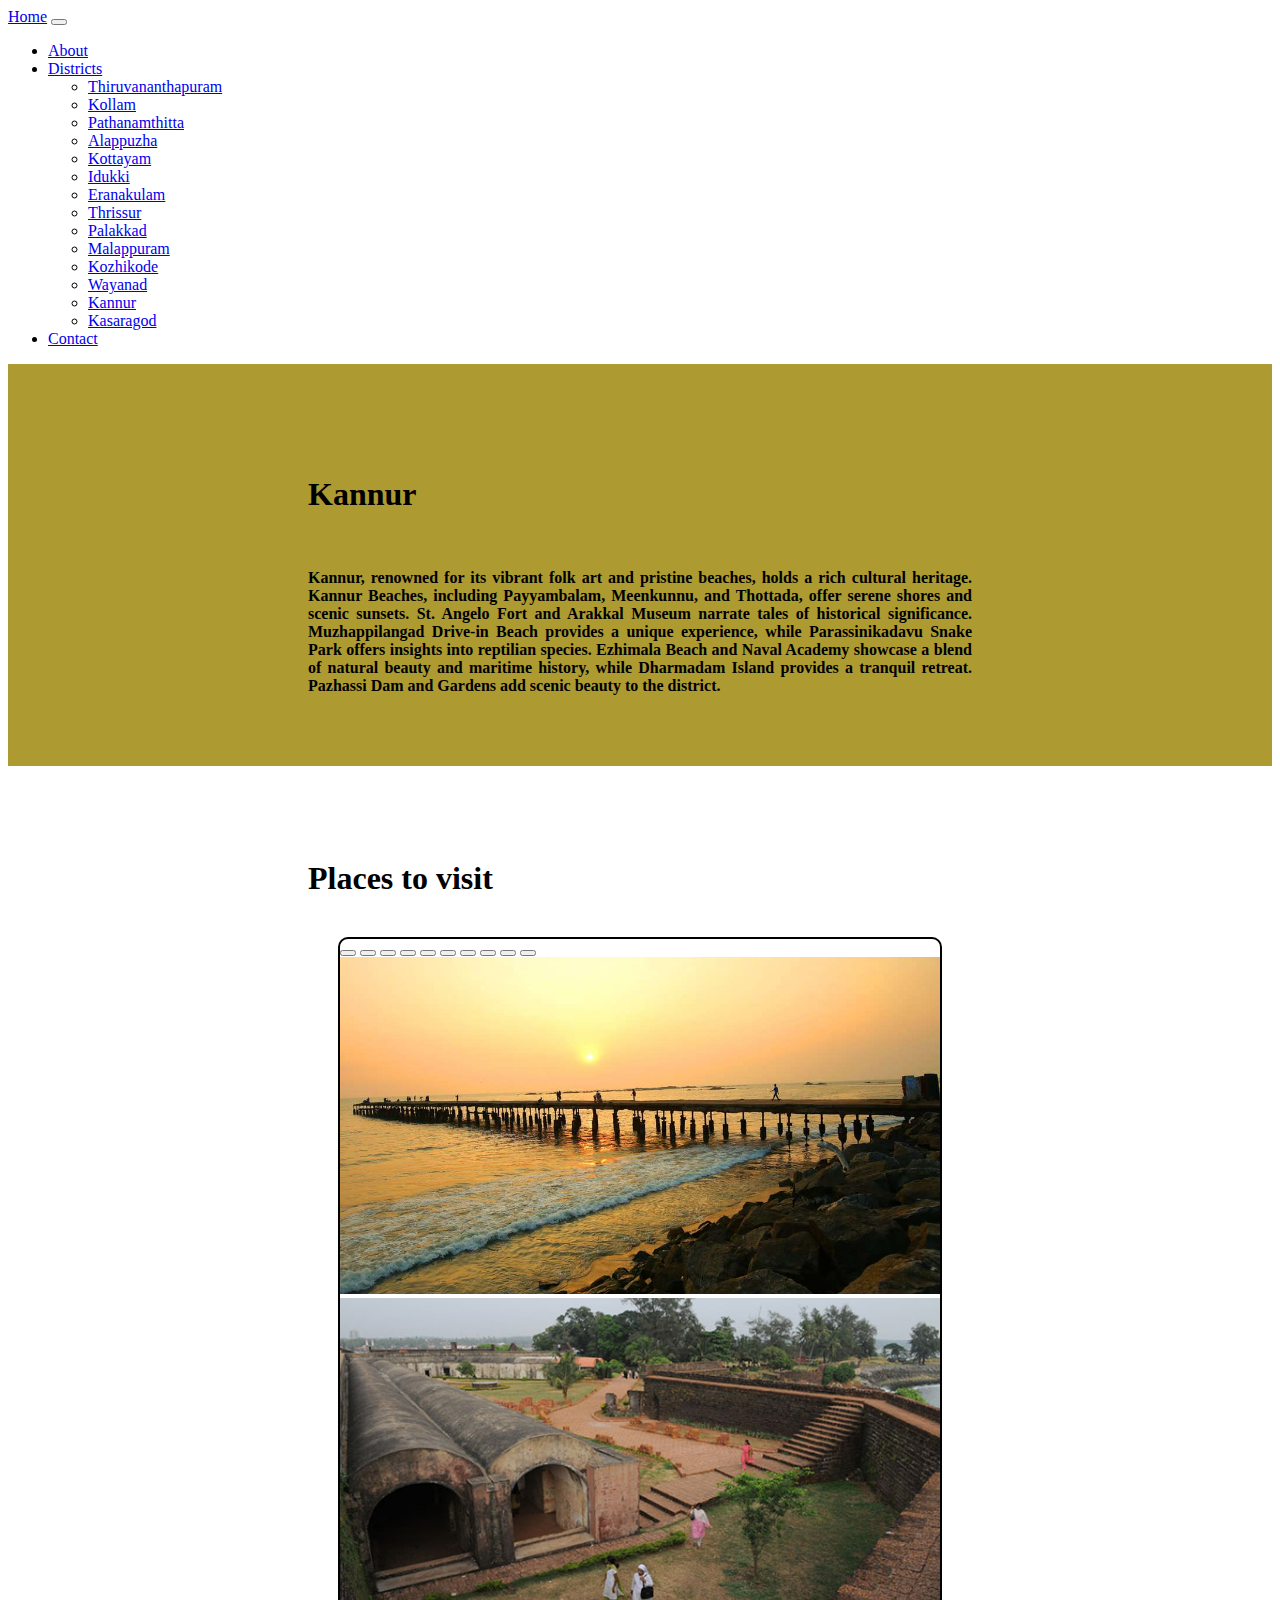
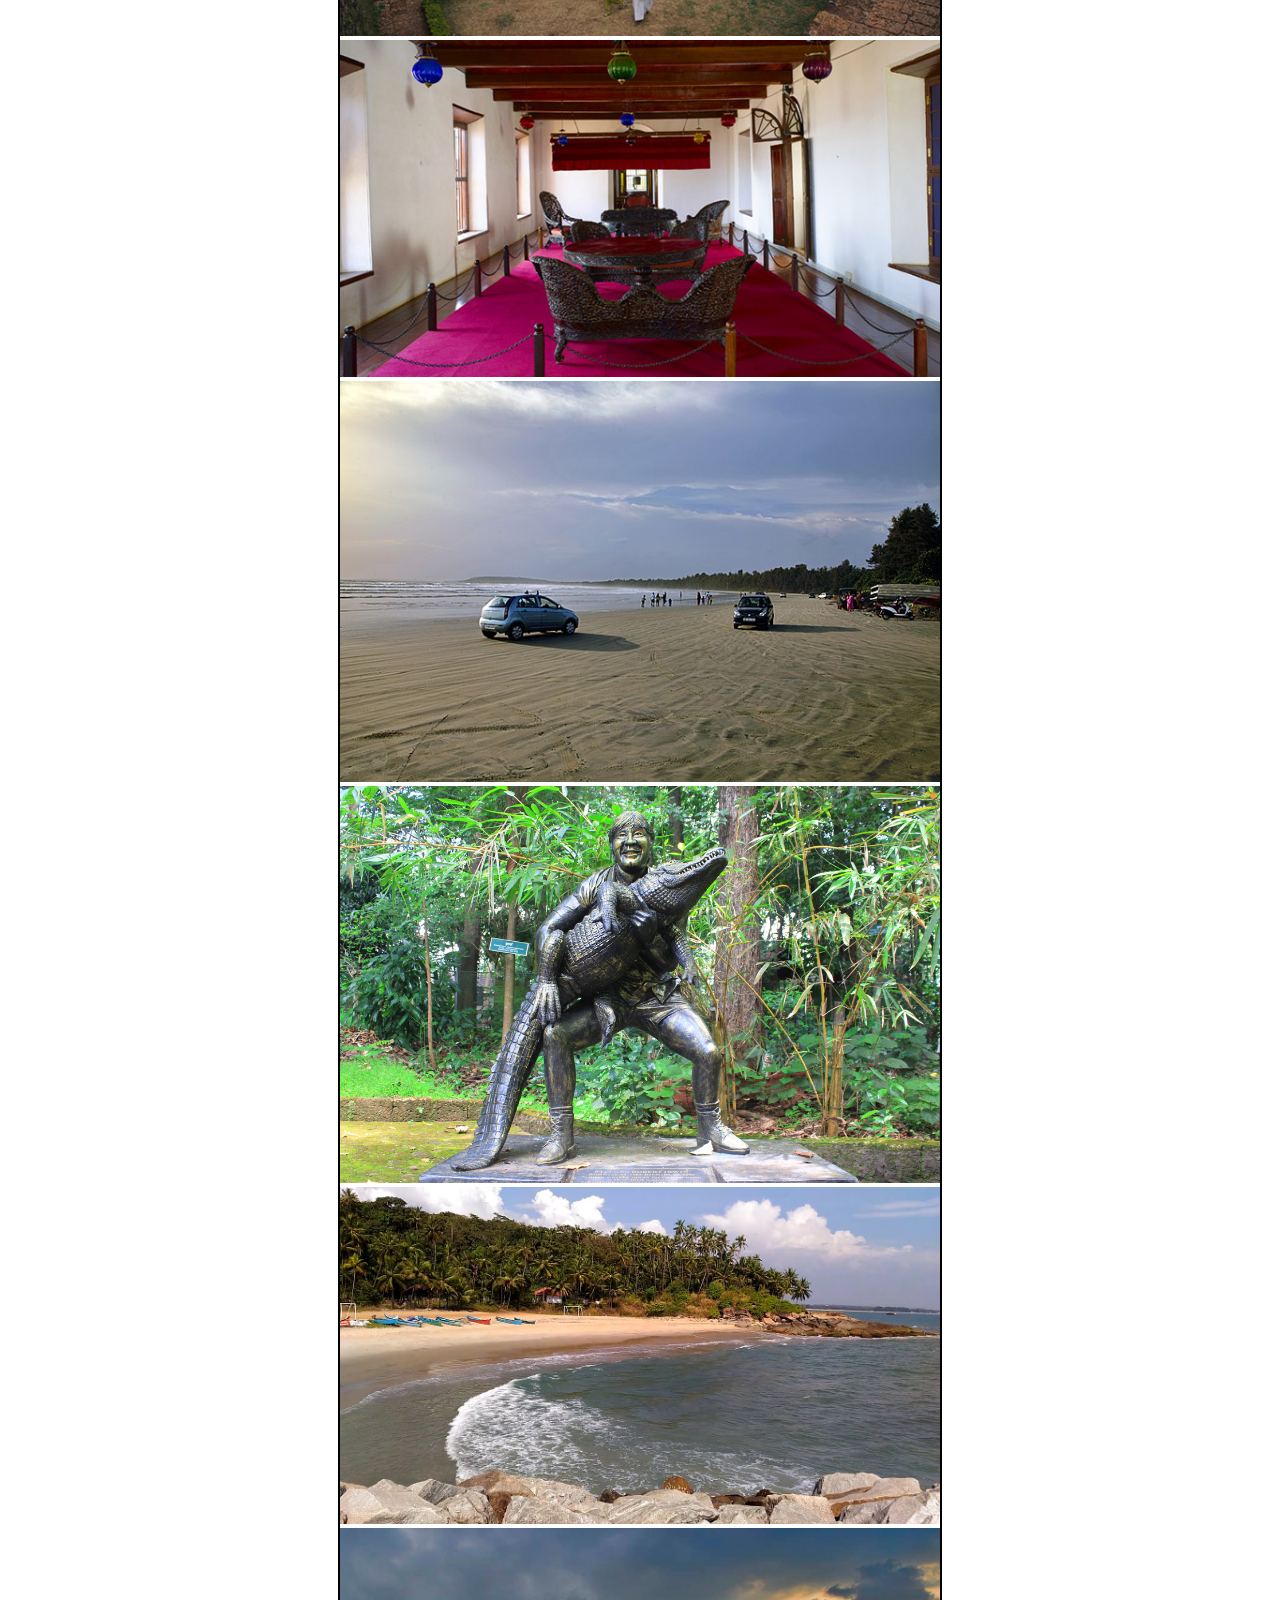
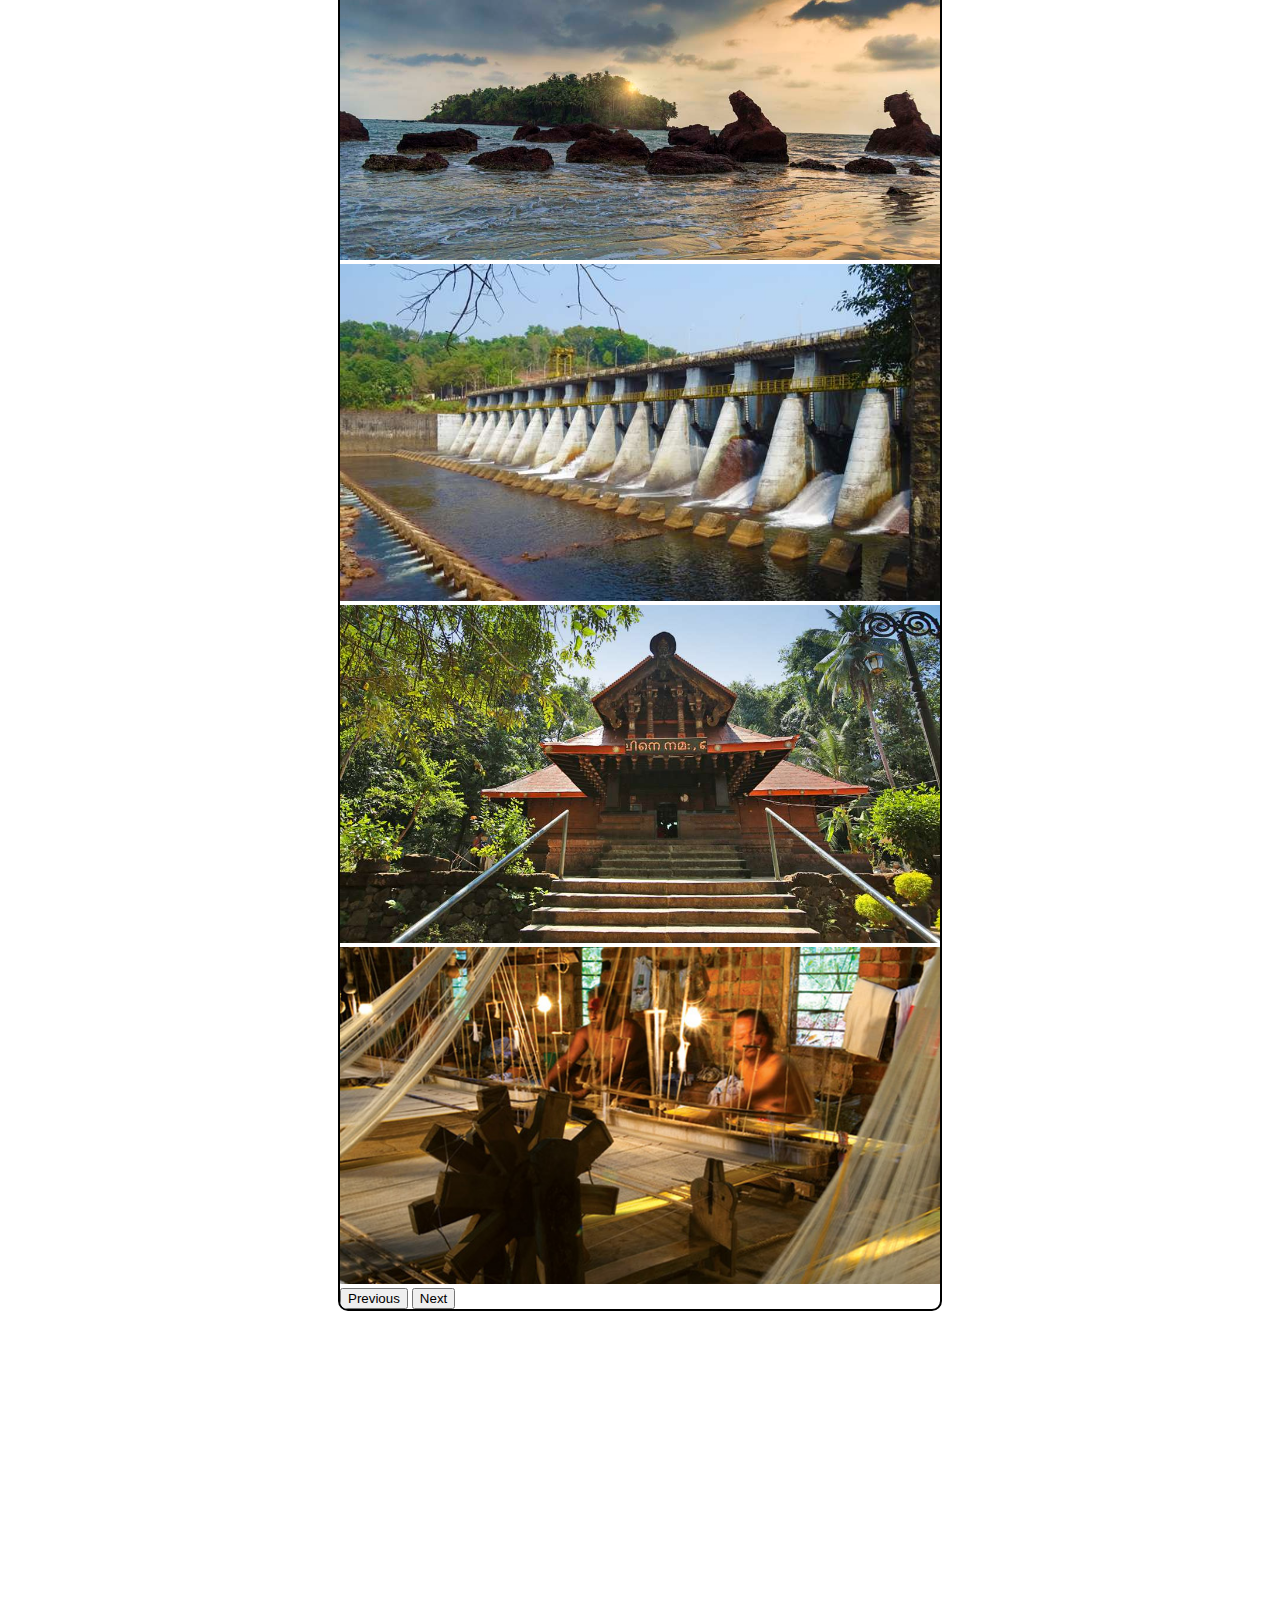
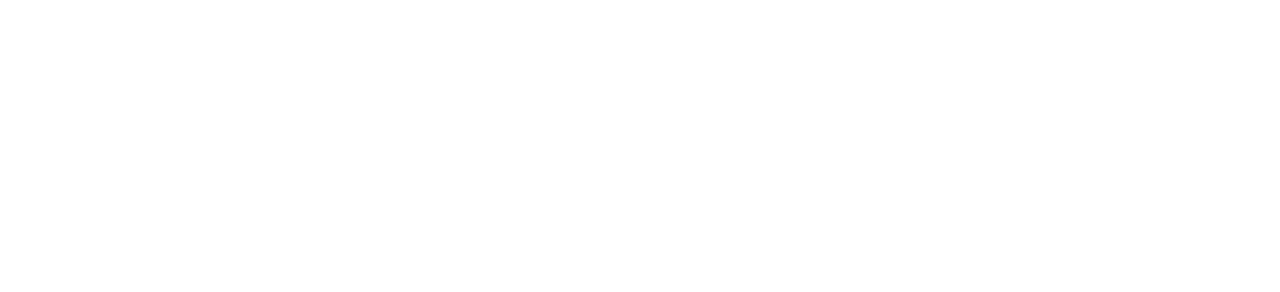
<file: kannur.html>
<!DOCTYPE html>
<html lang="en">
<head>
    <meta charset="UTF-8">
    <meta name="viewport" content="width=device-width, initial-scale=1.0">
    <title>Document</title>
    <link rel="stylesheet" href="indexstyle.css">
    <link href="https://cdn.jsdelivr.net/npm/bootstrap@5.3.2/dist/css/bootstrap.min.css" rel="stylesheet" integrity="sha384-T3c6CoIi6uLrA9TneNEoa7RxnatzjcDSCmG1MXxSR1GAsXEV/Dwwykc2MPK8M2HN" crossorigin="anonymous">
</head>
<body>
</nav>
<nav class="navbar navbar-expand-lg bg-body-tertiary navbar-light bg-light fixed-top">
  <div class="container-fluid">
    <a class="navbar-brand" href="index.html">Home</a>
    <button class="navbar-toggler" type="button" data-bs-toggle="collapse" data-bs-target="#navbarNavDropdown" aria-controls="navbarNavDropdown" aria-expanded="false" aria-label="Toggle navigation">
      <span class="navbar-toggler-icon"></span>
    </button>
    <div class="collapse navbar-collapse" id="navbarNavDropdown">
      <ul class="navbar-nav">
        <li class="nav-item">
          <a class="nav-link active" aria-current="page" href="./index.html#About">About</a>
        </li>
        <li class="nav-item dropdown">
          <a class="nav-link dropdown-toggle" href="#" role="button" data-bs-toggle="dropdown" aria-expanded="false">
            Districts
          </a>
          <ul class="dropdown-menu">

            <li><a class="dropdown-item" href="./Trvndrm.html">Thiruvananthapuram</a></li>
            <li><a class="dropdown-item" href="../kllm.html">Kollam</a></li>
            <li><a class="dropdown-item" href="./pthmthtta.html">Pathanamthitta</a></li>
            <li><a class="dropdown-item" href="./alppy.html">Alappuzha</a></li>
            <li><a class="dropdown-item" href="./kttym.html">Kottayam</a></li>
            <li><a class="dropdown-item" href="./idkki.html">Idukki</a></li>
            <li><a class="dropdown-item" href="./ekm.html">Eranakulam</a></li>
            <li><a class="dropdown-item" href="./trssr.html">Thrissur</a></li>
            <li><a class="dropdown-item" href="./pkd.html">Palakkad</a></li>
            <li><a class="dropdown-item" href="./mlprm.html">Malappuram</a></li>
            <li><a class="dropdown-item" href="./kzhkd.html">Kozhikode</a></li>
            <li><a class="dropdown-item" href="./waynd.html">Wayanad</a></li>
            <li><a class="dropdown-item " href="./kannur.html">Kannur</a></li>
            <li ><a class="dropdown-item" href="./ksrgd.html">Kasaragod</a></li>
          </ul>
        </li>
    
        <li class="nav-item">
          <a class="nav-link" href="./index.html#contact">Contact</a>
        </li>
      </ul>
    </div>
  </div>
</nav>

<section id="aboutdis" class="T2 lead">
    <br>
    <br>
    <h1>Kannur </h1>
    <br>
    <p><strong>Kannur, renowned for its vibrant folk art and pristine beaches, holds a rich cultural heritage. Kannur Beaches, including Payyambalam, Meenkunnu, and Thottada, offer serene shores and scenic sunsets. St. Angelo Fort and Arakkal Museum narrate tales of historical significance. Muzhappilangad Drive-in Beach provides a unique experience, while Parassinikadavu Snake Park offers insights into reptilian species. Ezhimala Beach and Naval Academy showcase a blend of natural beauty and maritime history, while Dharmadam Island provides a tranquil retreat. Pazhassi Dam and Gardens add scenic beauty to the district.</strong></p>
</section>

<div id="places" class="T3 lead">
    <br>
    <h1>Places to visit</h1>
    <br>

    <div id="carouselExampleDark" class="carousel carousel-dark slide">
        <div class="carousel-indicators">
            <button type="button" data-bs-target="#carouselExampleDark" data-bs-slide-to="0" class="active" aria-current="true" aria-label="Slide 1"></button>
            <button type="button" data-bs-target="#carouselExampleDark" data-bs-slide-to="1" aria-label="Slide 2"></button>
            <button type="button" data-bs-target="#carouselExampleDark" data-bs-slide-to="2" aria-label="Slide 3"></button>
            <button type="button" data-bs-target="#carouselExampleDark" data-bs-slide-to="3" aria-label="Slide 4"></button>
            <button type="button" data-bs-target="#carouselExampleDark" data-bs-slide-to="4" aria-label="Slide 5"></button>
            <button type="button" data-bs-target="#carouselExampleDark" data-bs-slide-to="5" aria-label="Slide 6"></button>
            <button type="button" data-bs-target="#carouselExampleDark" data-bs-slide-to="6" aria-label="Slide 7"></button>
            <button type="button" data-bs-target="#carouselExampleDark" data-bs-slide-to="7" aria-label="Slide 8"></button>
            <button type="button" data-bs-target="#carouselExampleDark" data-bs-slide-to="8" aria-label="Slide 9"></button>
            <button type="button" data-bs-target="#carouselExampleDark" data-bs-slide-to="9" aria-label="Slide 10"></button>
        </div>
        <div class="carousel-inner">
            <!-- Slide 1 -->
            <div class="carousel-item active" data-bs-interval="1000">
                <img src="./PICs/Kannur/thalassery sea bridge.jpg" class="d-block w-100" alt="...">
                <div class="carousel-caption d-none d-md-block">
                    <h2 class="highlight">Thalassery Sea Bridge</h2>
                    <p class="highlight">The bridge stands as a crucial transportation link and offers breathtaking views of the surrounding coastal areas.</p>
                </div>
            </div>
            <!-- Slide 2 -->
            <div class="carousel-item" data-bs-interval="2000">
                <img src="./PICs/Kannur/St. Angelo Fort.jpg" class="d-block w-100" alt="...">
                <div class="carousel-caption d-none d-md-block">
                    <h2 class="highlight">St. Angelo Fort</h2>
                    <p class="highlight">Historic fort symbolizing Kannur's past.</p>
                </div>
            </div>
            <!-- Slide 3 -->
            <div class="carousel-item" data-bs-interval="2000">
                <img src="./PICs/Kannur/Arakkal Museum.jpg" class="d-block w-100" alt="...">
                <div class="carousel-caption d-none d-md-block">
                    <h2 class="highlight">Arakkal Museum</h2>
                    <p class="highlight">Cultural museum highlighting historical artifacts.</p>
                </div>
            </div>
            <!-- Slide 4 -->
            <div class="carousel-item" data-bs-interval="2000">
                <img src="./PICs/Kannur/Muzhappilangad.jpg" class="d-block w-100" alt="...">
                <div class="carousel-caption d-none d-md-block">
                    <h2 class="highlight">Muzhappilangad Drive-in Beach</h2>
                    <p class="highlight">Unique beach allowing vehicle access.</p>
                </div>
            </div>
            <!-- Slide 5 -->
            <div class="carousel-item" data-bs-interval="2000">
                <img src="./PICs/Kannur/Parassinikadavu sp.jpg" class="d-block w-100" alt="...">
                <div class="carousel-caption d-none d-md-block">
                    <h2 class="highlight">Parassinikadavu Snake Park</h2>
                    <p class="highlight">Reptile sanctuary offering educational experiences.</p>
                </div>
            </div>
            <!-- Slide 6 -->
            <div class="carousel-item" data-bs-interval="2000">
                <img src="./PICs/Kannur/Ezhimala.jpg" class="d-block w-100" alt="...">
                <div class="carousel-caption d-none d-md-block">
                    <h2 class="highlight">Ezhimala Beach and Naval Academy</h2>
                    <p class="highlight">Maritime significance amid scenic beauty.</p>
                </div>
            </div>
            <!-- Slide 7 -->
            <div class="carousel-item" data-bs-interval="2000">
                <img src="./PICs/Kannur/Dharmadam.jpg" class="d-block w-100" alt="...">
                <div class="carousel-caption d-none d-md-block">
                    <h2 class="highlight">Dharmadam Island</h2>
                    <p class="highlight">Tranquil island perfect for relaxation.</p>
                </div>
            </div>
            <!-- Slide 8 -->
            <div class="carousel-item" data-bs-interval="2000">
                <img src="./PICs/Kannur/Pazhassi.jpg" class="d-block w-100" alt="...">
                <div class="carousel-caption d-none d-md-block">
                    <h2 class="highlight">Pazhassi Dam and Gardens</h2>
                    <p class="highlight">Picturesque dam surrounded by gardens.</p>
                </div>
            </div>
            <!-- Slide 9 -->
            <div class="carousel-item" data-bs-interval="2000">
                <img src="./PICs/Kannur/Kottiyoor.jpg" class="d-block w-100" alt="...">
                <div class="carousel-caption d-none d-md-block">
                    <h2 class="highlight">Kottiyoor Temple</h2>
                    <p class="highlight">Ancient temple with cultural and religious importance.</p>
                </div>
            </div>
            <!-- Slide 10 -->
            <div class="carousel-item" data-bs-interval="2000">
                <img src="./PICs/Kannur/Kanhirode.jpg" class="d-block w-100" alt="...">
                <div class="carousel-caption d-none d-md-block">
                    <h2 class="highlight">Kanhirode Weaving Cooperative</h2>
                    <p class="highlight">Cultural center showcasing traditional weaving.</p>
                </div>
            </div>
        </div>
        <!-- Controls -->
        <button class="carousel-control-prev" type="button" data-bs-target="#carouselExampleDark" data-bs-slide="prev">
            <span class="carousel-control-prev-icon" aria-hidden="true"></span>
            <span class="visually-hidden">Previous</span>
        </button>
        <button class="carousel-control-next" type="button" data-bs-target="#carouselExampleDark" data-bs-slide="next">
            <span class="carousel-control-next-icon" aria-hidden="true"></span>
            <span class="visually-hidden">Next</span>
        </button>
    </div>
</div>
<br>



<script src="https://cdn.jsdelivr.net/npm/bootstrap@5.3.2/dist/js/bootstrap.bundle.min.js" integrity="sha384-C6RzsynM9kWDrMNeT87bh95OGNyZPhcTNXj1NW7RuBCsyN/o0jlpcV8Qyq46cDfL" crossorigin="anonymous"></script>

 <!-- bootstrap js & popper Files  -->
 <script src="https://cdn.jsdelivr.net/npm/bootstrap@5.2.3/dist/js/bootstrap.bundle.min.js" integrity="sha384-kenU1KFdBIe4zVF0s0G1M5b4hcpxyD9F7jL+jjXkk+Q2h455rYXK/7HAuoJl+0I4" crossorigin="anonymous"></script>
 <script src="https://cdn.jsdelivr.net/npm/@popperjs/core@2.11.6/dist/umd/popper.min.js" integrity="sha384-oBqDVmMz9ATKxIep9tiCxS/Z9fNfEXiDAYTujMAeBAsjFuCZSmKbSSUnQlmh/jp3" crossorigin="anonymous"></script>
 <script src="https://cdn.jsdelivr.net/npm/bootstrap@5.2.3/dist/js/bootstrap.min.js" integrity="sha384-cuYeSxntonz0PPNlHhBs68uyIAVpIIOZZ5JqeqvYYIcEL727kskC66kF92t6Xl2V" crossorigin="anonymous"></script>
</body>
</html>
</file>
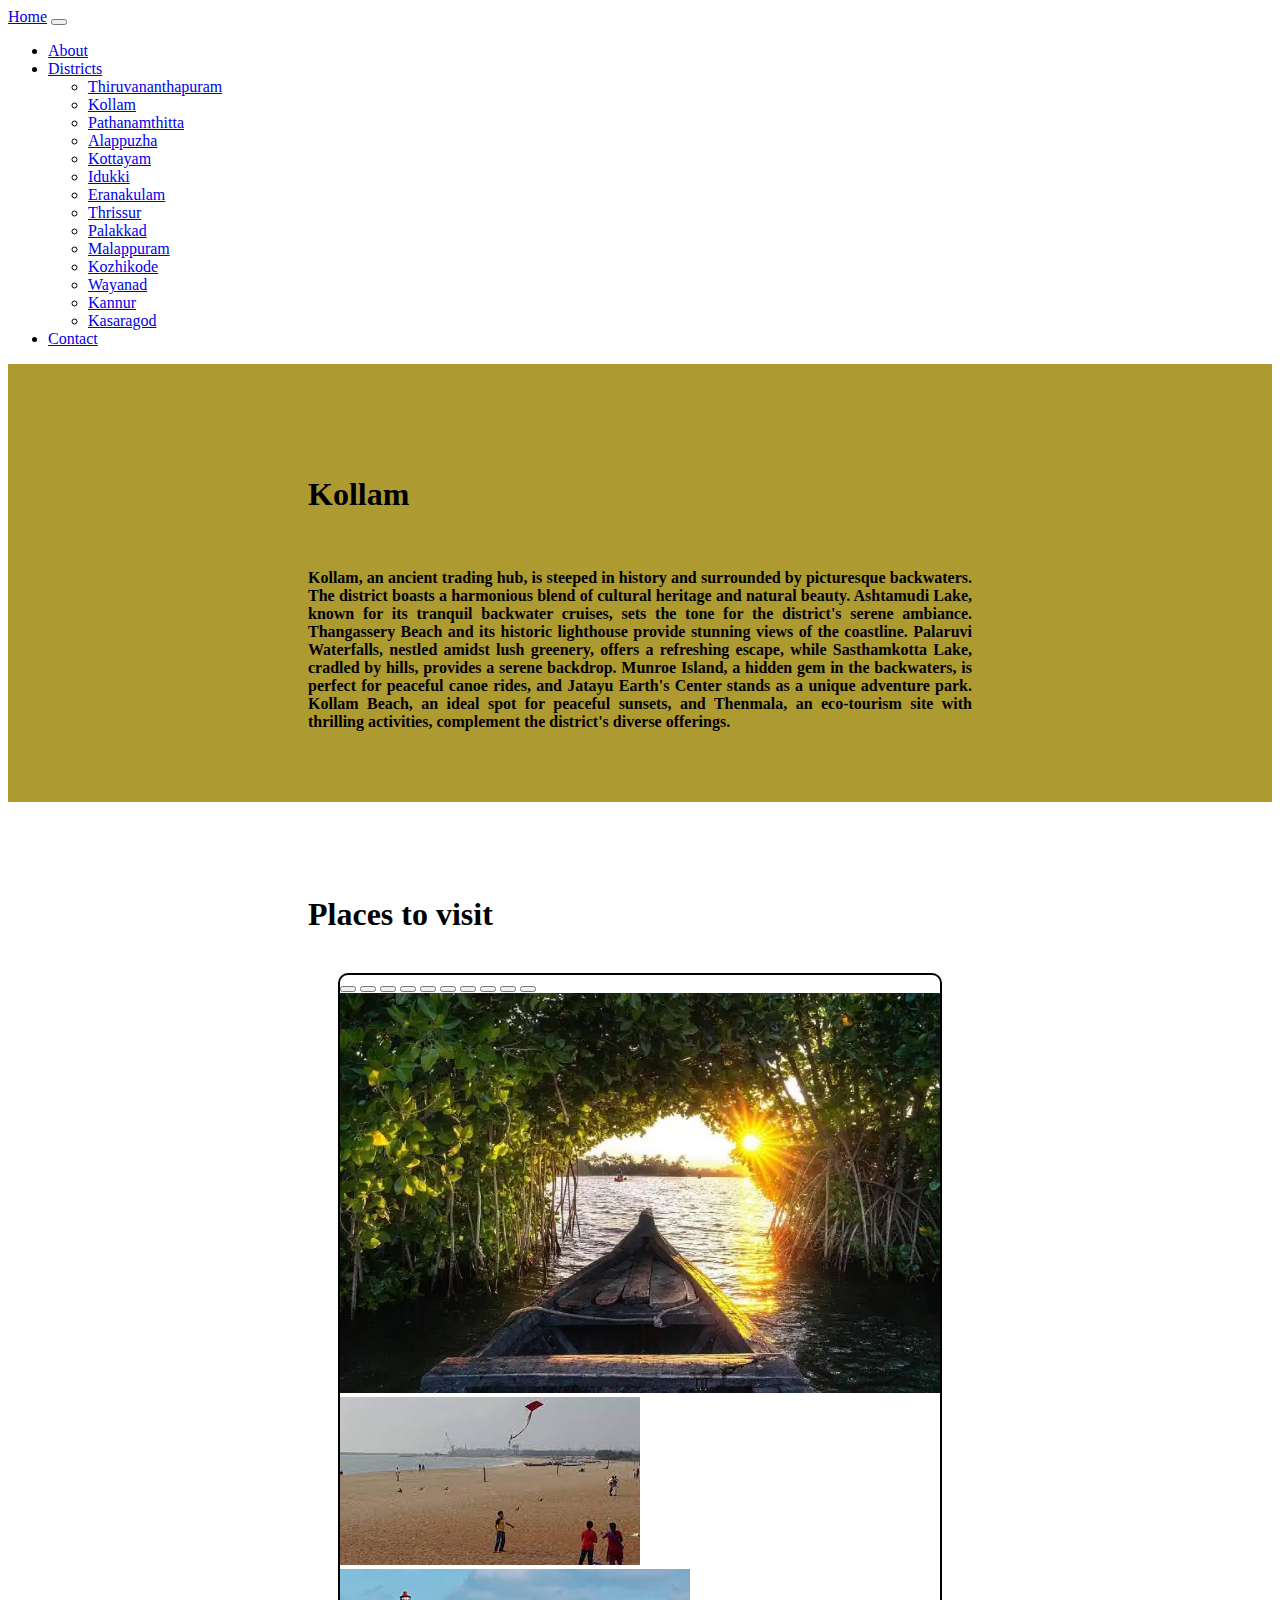
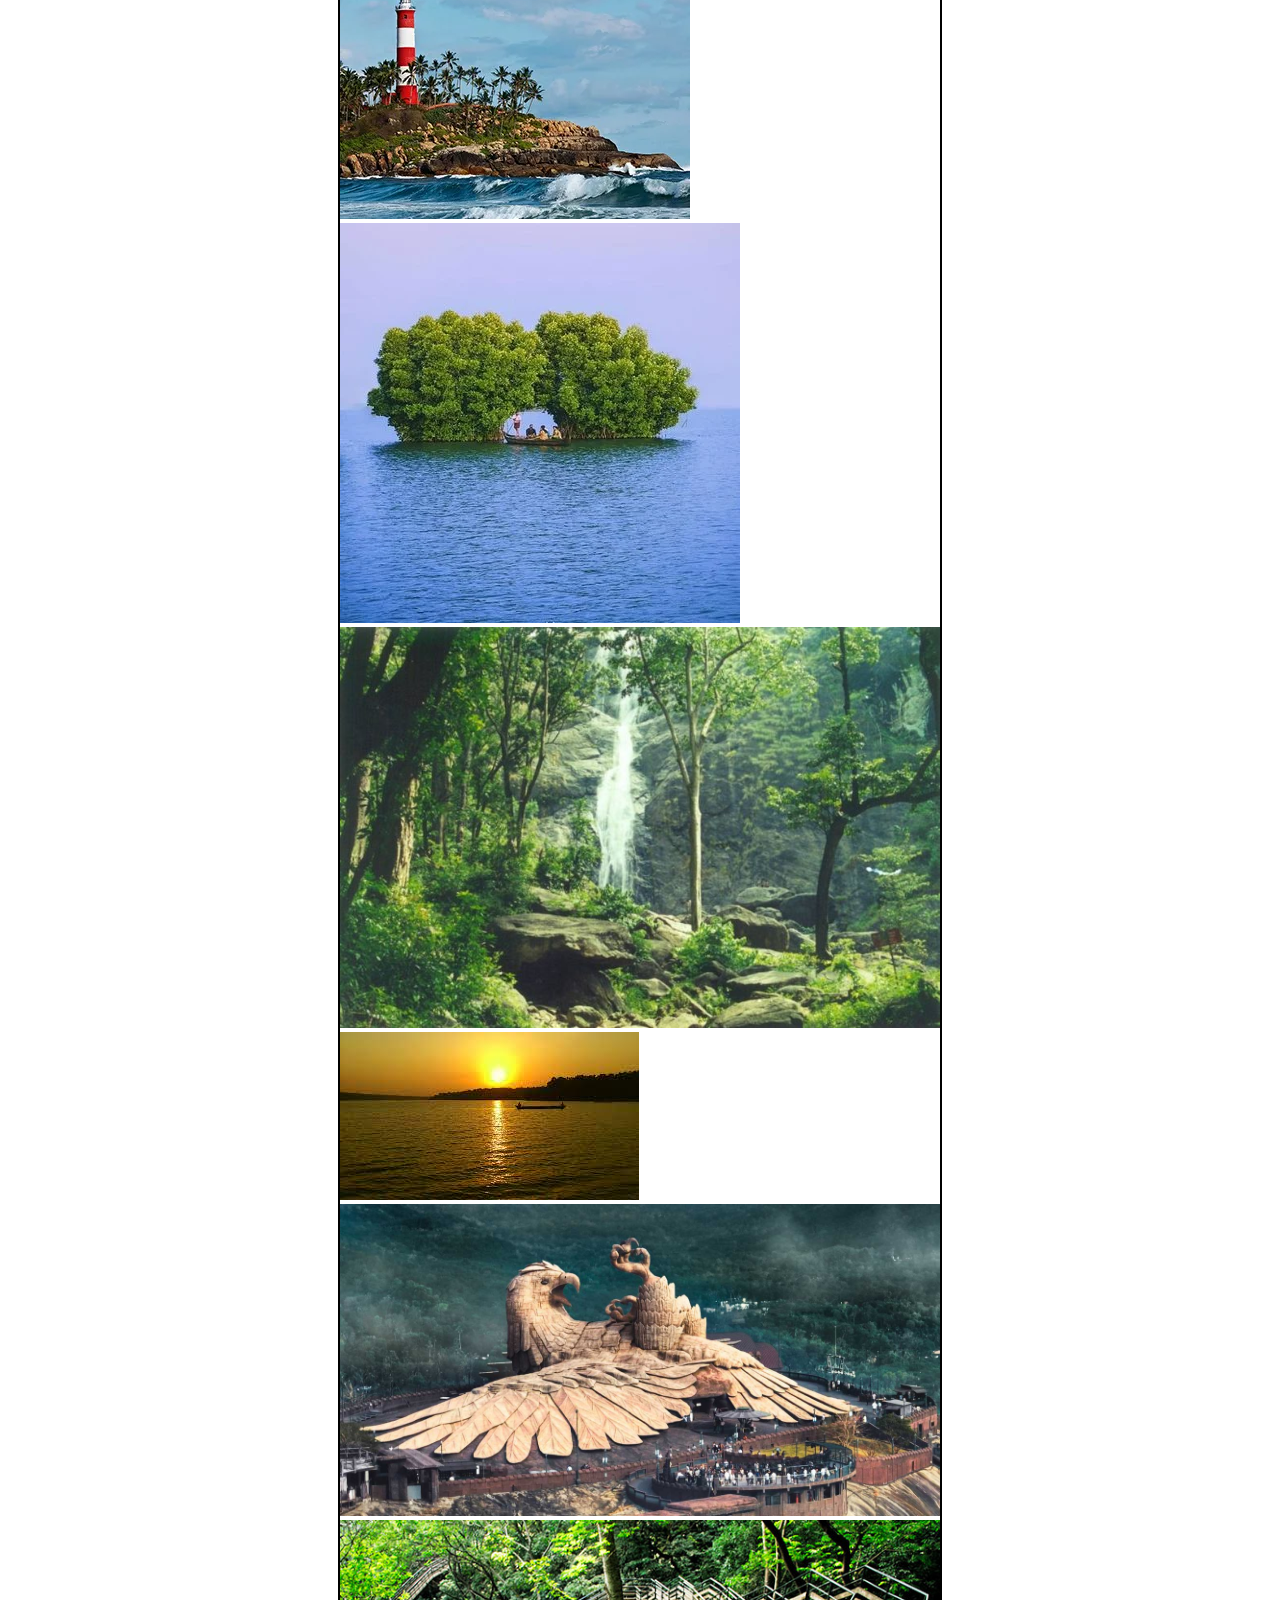
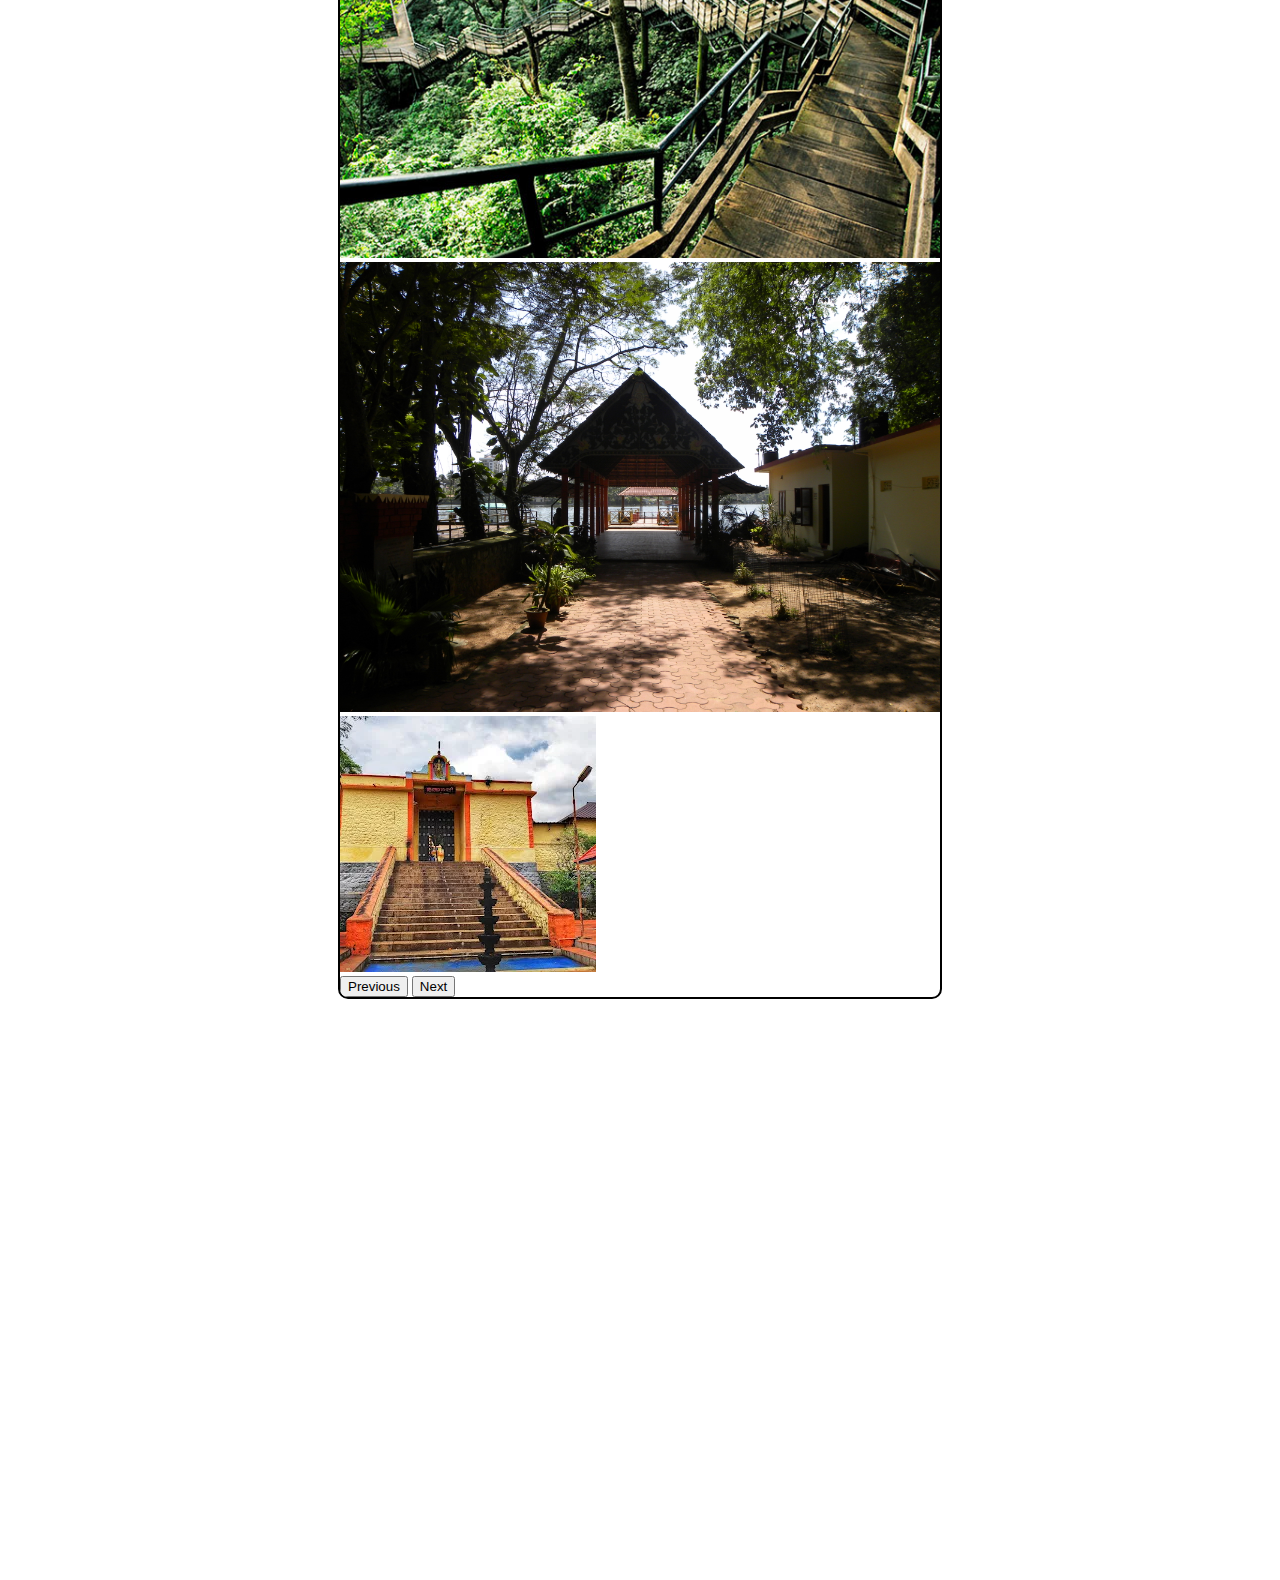
<file: kllm.html>
<!DOCTYPE html>
<html lang="en">
<head>
    <meta charset="UTF-8">
    <meta name="viewport" content="width=device-width, initial-scale=1.0">
    <title>Document</title>
    <link rel="stylesheet" href="indexstyle.css">
    <link href="https://cdn.jsdelivr.net/npm/bootstrap@5.3.2/dist/css/bootstrap.min.css" rel="stylesheet" integrity="sha384-T3c6CoIi6uLrA9TneNEoa7RxnatzjcDSCmG1MXxSR1GAsXEV/Dwwykc2MPK8M2HN" crossorigin="anonymous">
</head>
<body>
</nav>
<nav class="navbar navbar-expand-lg bg-body-tertiary navbar-light bg-light fixed-top">
  <div class="container-fluid">
    <a class="navbar-brand" href="index.html">Home</a>
    <button class="navbar-toggler" type="button" data-bs-toggle="collapse" data-bs-target="#navbarNavDropdown" aria-controls="navbarNavDropdown" aria-expanded="false" aria-label="Toggle navigation">
      <span class="navbar-toggler-icon"></span>
    </button>
    <div class="collapse navbar-collapse" id="navbarNavDropdown">
      <ul class="navbar-nav">
        <li class="nav-item">
          <a class="nav-link active" aria-current="page" href="./index.html#About">About</a>
        </li>
        <li class="nav-item dropdown">
          <a class="nav-link dropdown-toggle" href="#" role="button" data-bs-toggle="dropdown" aria-expanded="false">
            Districts
          </a>
          <ul class="dropdown-menu">

            <li><a class="dropdown-item" href="./Trvndrm.html">Thiruvananthapuram</a></li>
            <li><a class="dropdown-item" href="../kllm.html">Kollam</a></li>
            <li><a class="dropdown-item" href="./pthmthtta.html">Pathanamthitta</a></li>
            <li><a class="dropdown-item" href="./alppy.html">Alappuzha</a></li>
            <li><a class="dropdown-item" href="./kttym.html">Kottayam</a></li>
            <li><a class="dropdown-item" href="./idkki.html">Idukki</a></li>
            <li><a class="dropdown-item" href="./ekm.html">Eranakulam</a></li>
            <li><a class="dropdown-item" href="./trssr.html">Thrissur</a></li>
            <li><a class="dropdown-item" href="./pkd.html">Palakkad</a></li>
            <li><a class="dropdown-item" href="./mlprm.html">Malappuram</a></li>
            <li><a class="dropdown-item" href="./kzhkd.html">Kozhikode</a></li>
            <li><a class="dropdown-item" href="./waynd.html">Wayanad</a></li>
            <li><a class="dropdown-item " href="./kannur.html">Kannur</a></li>
            <li ><a class="dropdown-item" href="./ksrgd.html">Kasaragod</a></li>
          </ul>
        </li>
    
        <li class="nav-item">
          <a class="nav-link" href="./index.html#contact">Contact</a>
        </li>
      </ul>
    </div>
  </div>
</nav>

<section id="aboutdis" class="T2 lead">
    <br>
    <br>
    <h1>Kollam </h1>
    <br>
<p><strong>Kollam, an ancient trading hub, is steeped in history and surrounded by picturesque backwaters. The district boasts a harmonious blend of cultural heritage and natural beauty. Ashtamudi Lake, known for its tranquil backwater cruises, sets the tone for the district's serene ambiance. Thangassery Beach and its historic lighthouse provide stunning views of the coastline. Palaruvi Waterfalls, nestled amidst lush greenery, offers a refreshing escape, while Sasthamkotta Lake, cradled by hills, provides a serene backdrop. Munroe Island, a hidden gem in the backwaters, is perfect for peaceful canoe rides, and Jatayu Earth's Center stands as a unique adventure park. Kollam Beach, an ideal spot for peaceful sunsets, and Thenmala, an eco-tourism site with thrilling activities, complement the district's diverse offerings.
</strong>
</section>
<div id="places" class="T3 lead">
<br>
    <h1>Places to visit</h1>
    <br>

    <div id="carouselExampleDark" class="carousel carousel-dark slide">
        <div class="carousel-indicators">
          <button type="button" data-bs-target="#carouselExampleDark" data-bs-slide-to="0" class="active" aria-current="true" aria-label="Slide 1"></button>
          <button type="button" data-bs-target="#carouselExampleDark" data-bs-slide-to="1" aria-label="Slide 2"></button>
          <button type="button" data-bs-target="#carouselExampleDark" data-bs-slide-to="2" aria-label="Slide 3"></button>
          <button type="button" data-bs-target="#carouselExampleDark" data-bs-slide-to="3" aria-label="Slide 4"></button>
          <button type="button" data-bs-target="#carouselExampleDark" data-bs-slide-to="4" aria-label="Slide 5"></button>
          <button type="button" data-bs-target="#carouselExampleDark" data-bs-slide-to="5" aria-label="Slide 6"></button>
          <button type="button" data-bs-target="#carouselExampleDark" data-bs-slide-to="6" aria-label="Slide 7"></button>
          <button type="button" data-bs-target="#carouselExampleDark" data-bs-slide-to="7" aria-label="Slide 8"></button>
          <button type="button" data-bs-target="#carouselExampleDark" data-bs-slide-to="8" aria-label="Slide 9"></button>
          <button type="button" data-bs-target="#carouselExampleDark" data-bs-slide-to="9" aria-label="Slide 10"></button>
    
        </div>
        <div class="carousel-inner">
          <div class="carousel-item active" data-bs-interval="1000">
            <img src="./PICs/kollm/Ashtamudi-Lake2-Munroe-Island.webp" class="d-block w-100" alt="...">
            <div class="carousel-caption d-none d-md-block">
                <h2 class="highlight">Ashtamudi Lake</h5>
              <p class="highlight"> Famous for backwater cruises and serene surroundings.</p>
            </div>
          </div>
          <div class="carousel-item" data-bs-interval="2000">
            <img src="./PICs/kollm/kollm beach.jpeg" class="d-block w-100" alt="...">
            <div class="carousel-caption d-none d-md-block">
                <h3 class="highlight">Kollam Beach</h5>
                    <p class="highlight">  A serene shoreline offering captivating sunset views.</p>
            </div>
          </div>
          <div class="carousel-item" data-bs-interval="2000">
            <img src="./PICs/kollm/thangassery.webp" class="d-block w-100" alt="...">
            <div class="carousel-caption d-none d-md-block">
                <h2 class="highlight">Thangassery Beach and Lighthouse</h5>
                    <p class="highlight">   Scenic beach with a historic lighthouse.</p>
            </div>
        </div>
        
    
            <div class="carousel-item" data-bs-interval="2000">
                <img src="./PICs/kollm/munroe.webp" class="d-block w-100" alt="...">
                <div class="carousel-caption d-none d-md-block">
                    <h2 class="highlight">Munroe Island</h5>
                        <p class="highlight"> A tranquil haven amid backwaters, perfect for canoe rides.</p>
                </div>
            </div>
            <div class="carousel-item" data-bs-interval="2000">
                <img src="./PICs/kollm/palaruvi.jpg" class="d-block w-100" alt="...">
                <div class="carousel-caption d-none d-md-block">
                    <h2 class="highlight">Palaruvi Waterfalls</h5>
                        <p class="highlight">Majestic cascades amidst lush greenery for a refreshing dip.</p>
                </div>
            </div>
            <div class="carousel-item" data-bs-interval="2000">
                <img src="./PICs/kollm/shasthmkotta.jpeg" class="d-block w-100" alt="...">
                <div class="carousel-caption d-none d-md-block">
                    <h2 class="highlight">Sasthamkotta Lake</h5>
                        <p class="highlight"> A tranquil freshwater lake nestled amidst hills.</p>
                </div>
            </div>
            <div class="carousel-item" data-bs-interval="2000">
                <img src="./PICs/kollm/jatayu-rock-1.jpg" class="d-block w-100" alt="...">
                <div class="carousel-caption d-none d-md-block">
                    <h2 class="highlight">Jatayu Earth's Center</h5>
                        <p class="highlight"> Home to a colossal sculpture and adventure park.</p>
                </div>
            </div>
            <div class="carousel-item" data-bs-interval="2000">
                <img src="./PICs/kollm/thenmala.jpg" class="d-block w-100" alt="...">
                <div class="carousel-caption d-none d-md-block">
                    <h2 class="highlight">Thenmala</h5>
                        <p class="highlight">  An eco-tourism site offering nature trails and adventure activities.</p>
                </div>
            </div>
            <div class="carousel-item" data-bs-interval="2000">
                <img src="./PICs/kollm/Adventure_Park,_Kollam.jpg" class="d-block w-100" alt="...">
                <div class="carousel-caption d-none d-md-block">
                    <h2 class="highlight">Adventure Park, Ashramam</h5>
                        <p class="highlight"> Family-friendly park with varied entertainment options.</p>
                </div>
            </div>
            <div class="carousel-item" data-bs-interval="2000">
                <img src="./PICs/kollm/Achankovil.webp" class="d-block w-100" alt="...">
                <div class="carousel-caption d-none d-md-block">
                    <h2 class="highlight">Achankovil Temple</h5>
                        <p class="highlight"> Revered temple known for its spiritual significance.                   </p>
                </div>
            </div>
        </div>
        <button class="carousel-control-prev" type="button" data-bs-target="#carouselExampleDark" data-bs-slide="prev">
          <span class="carousel-control-prev-icon" aria-hidden="true"></span>
          <span class="visually-hidden">Previous</span>
        </button>
        <button class="carousel-control-next" type="button" data-bs-target="#carouselExampleDark" data-bs-slide="next">
          <span class="carousel-control-next-icon" aria-hidden="true"></span>
          <span class="visually-hidden">Next</span>
        </button>
      </div>
    </div>
    <br>
<script src="https://cdn.jsdelivr.net/npm/bootstrap@5.3.2/dist/js/bootstrap.bundle.min.js" integrity="sha384-C6RzsynM9kWDrMNeT87bh95OGNyZPhcTNXj1NW7RuBCsyN/o0jlpcV8Qyq46cDfL" crossorigin="anonymous"></script>

 <!-- bootstrap js & popper Files  -->
 <script src="https://cdn.jsdelivr.net/npm/bootstrap@5.2.3/dist/js/bootstrap.bundle.min.js" integrity="sha384-kenU1KFdBIe4zVF0s0G1M5b4hcpxyD9F7jL+jjXkk+Q2h455rYXK/7HAuoJl+0I4" crossorigin="anonymous"></script>
 <script src="https://cdn.jsdelivr.net/npm/@popperjs/core@2.11.6/dist/umd/popper.min.js" integrity="sha384-oBqDVmMz9ATKxIep9tiCxS/Z9fNfEXiDAYTujMAeBAsjFuCZSmKbSSUnQlmh/jp3" crossorigin="anonymous"></script>
 <script src="https://cdn.jsdelivr.net/npm/bootstrap@5.2.3/dist/js/bootstrap.min.js" integrity="sha384-cuYeSxntonz0PPNlHhBs68uyIAVpIIOZZ5JqeqvYYIcEL727kskC66kF92t6Xl2V" crossorigin="anonymous"></script>
</body>
</html>
</file>
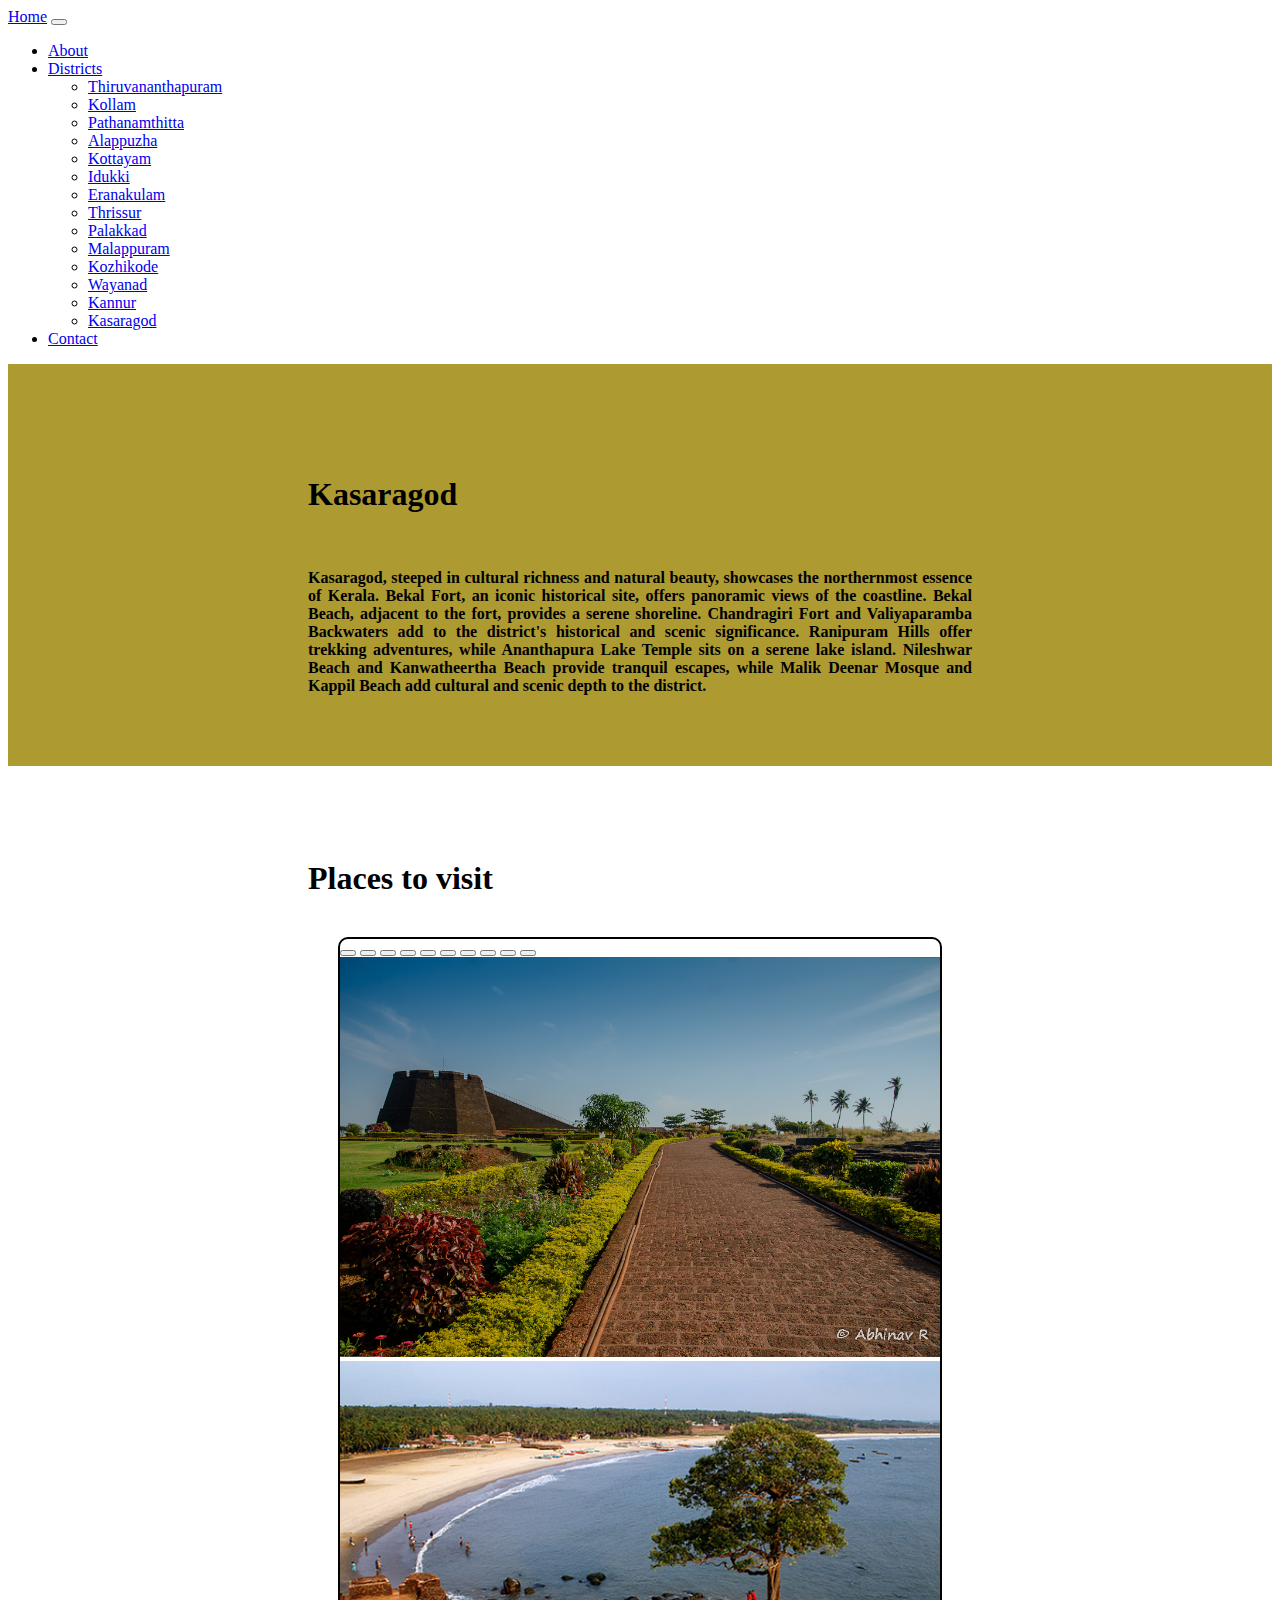
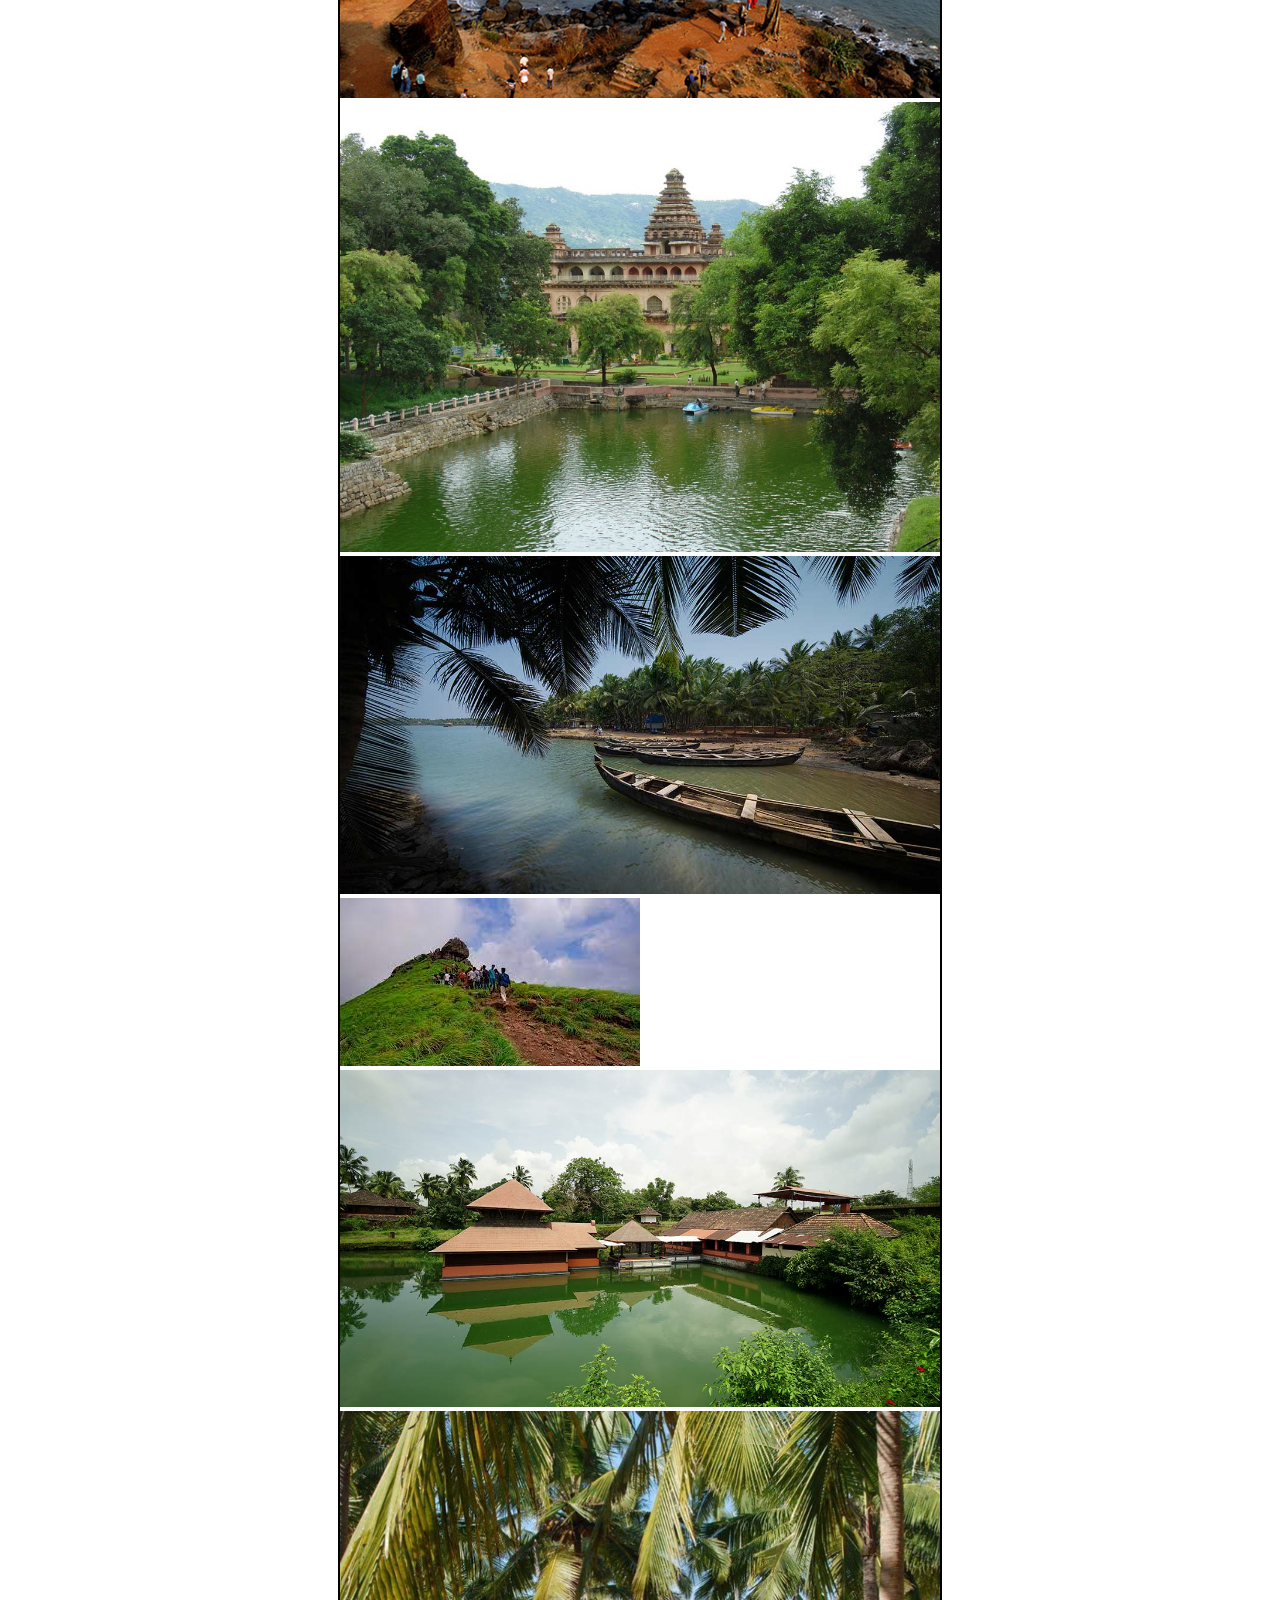
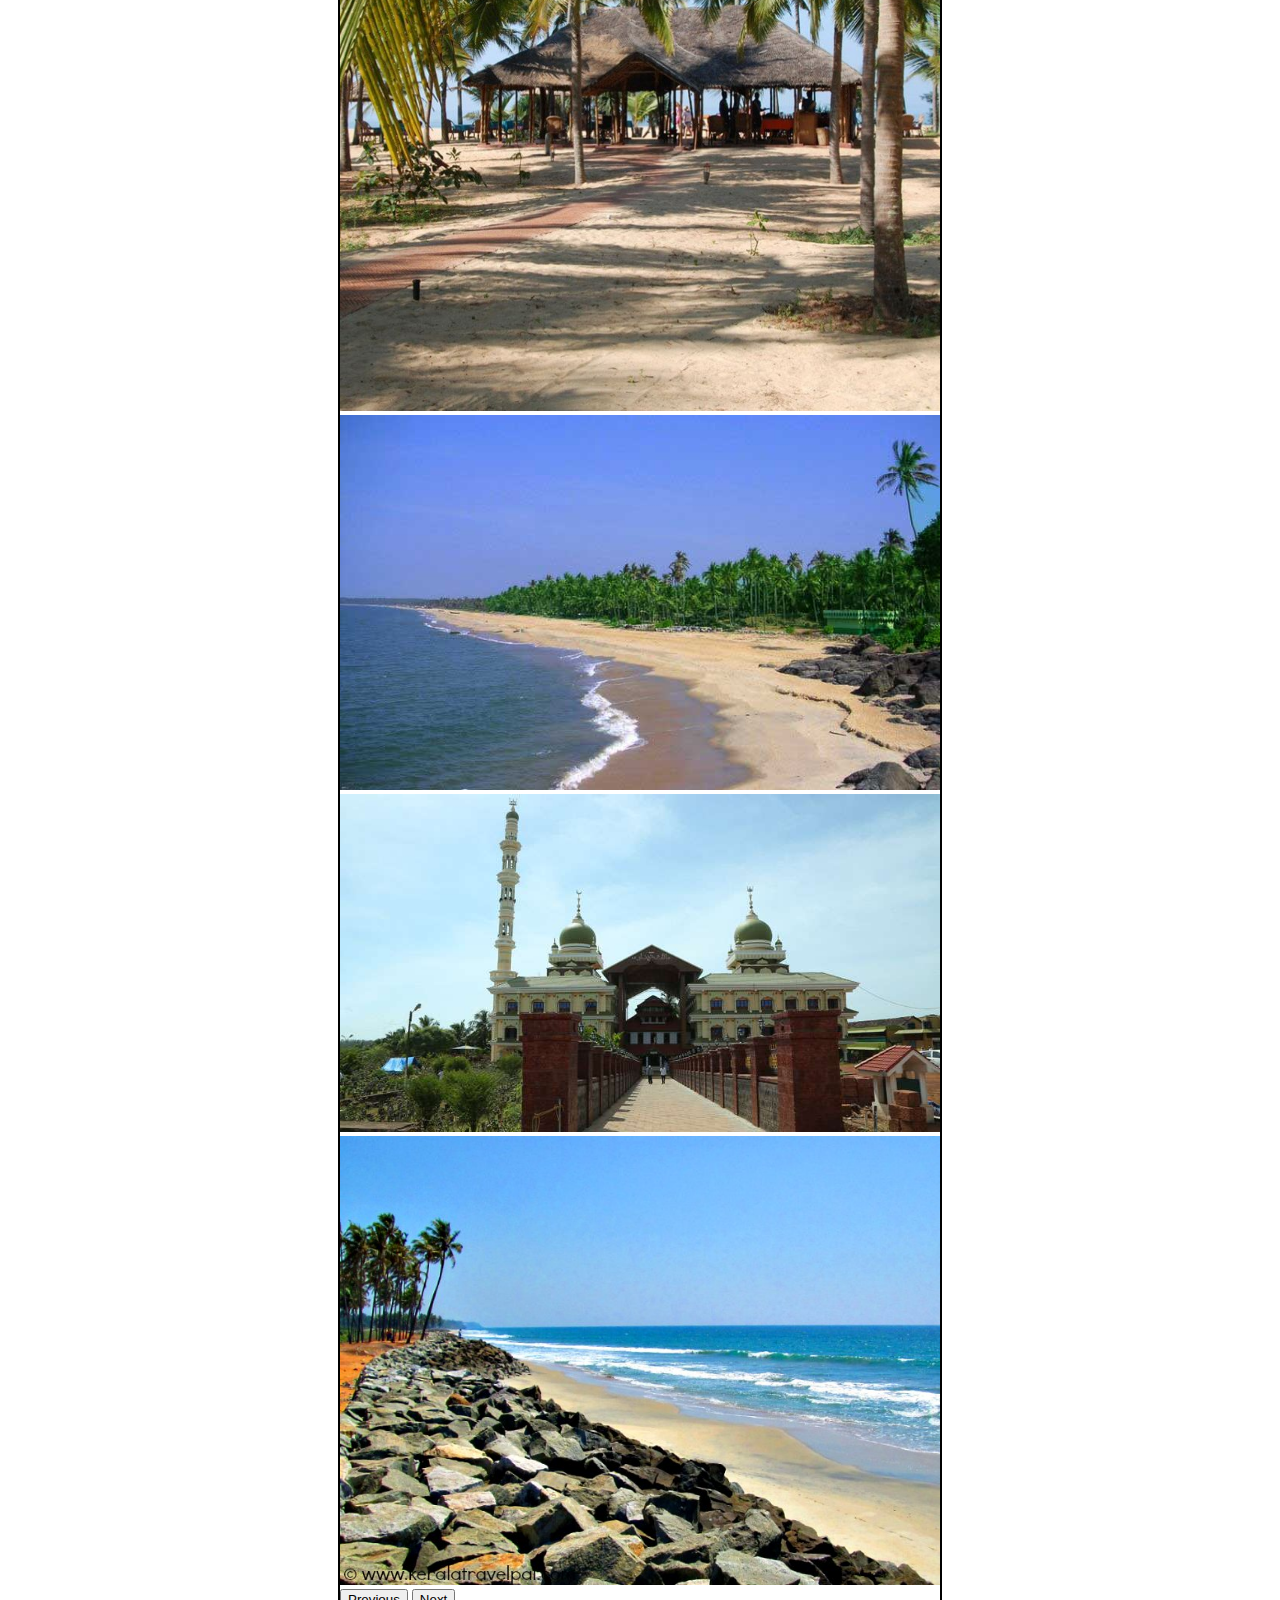
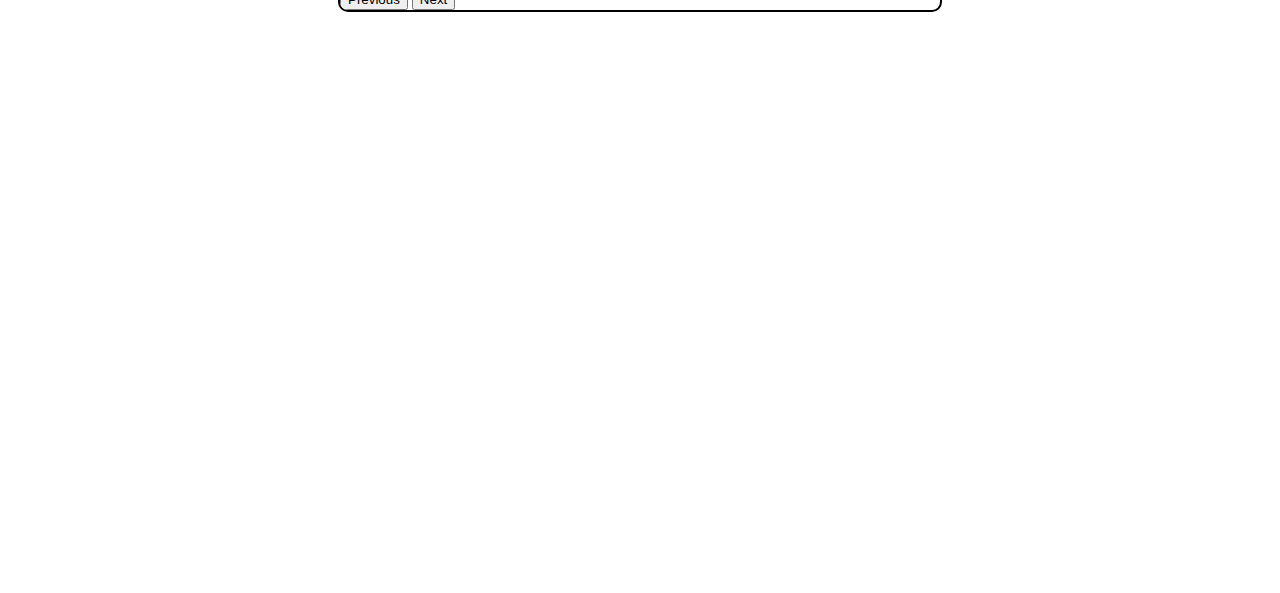
<file: ksrgd.html>
<!DOCTYPE html>
<html lang="en">
<head>
    <meta charset="UTF-8">
    <meta name="viewport" content="width=device-width, initial-scale=1.0">
    <title>Document</title>
    <link rel="stylesheet" href="indexstyle.css">
    <link href="https://cdn.jsdelivr.net/npm/bootstrap@5.3.2/dist/css/bootstrap.min.css" rel="stylesheet" integrity="sha384-T3c6CoIi6uLrA9TneNEoa7RxnatzjcDSCmG1MXxSR1GAsXEV/Dwwykc2MPK8M2HN" crossorigin="anonymous">
</head>
<body>
</nav>
<nav class="navbar navbar-expand-lg bg-body-tertiary navbar-light bg-light fixed-top">
  <div class="container-fluid">
    <a class="navbar-brand" href="index.html">Home</a>
    <button class="navbar-toggler" type="button" data-bs-toggle="collapse" data-bs-target="#navbarNavDropdown" aria-controls="navbarNavDropdown" aria-expanded="false" aria-label="Toggle navigation">
      <span class="navbar-toggler-icon"></span>
    </button>
    <div class="collapse navbar-collapse" id="navbarNavDropdown">
      <ul class="navbar-nav">
        <li class="nav-item">
          <a class="nav-link active" aria-current="page" href="./index.html#About">About</a>
        </li>
        <li class="nav-item dropdown">
          <a class="nav-link dropdown-toggle" href="#" role="button" data-bs-toggle="dropdown" aria-expanded="false">
            Districts
          </a>
          <ul class="dropdown-menu">

            <li><a class="dropdown-item" href="./Trvndrm.html">Thiruvananthapuram</a></li>
            <li><a class="dropdown-item" href="../kllm.html">Kollam</a></li>
            <li><a class="dropdown-item" href="./pthmthtta.html">Pathanamthitta</a></li>
            <li><a class="dropdown-item" href="./alppy.html">Alappuzha</a></li>
            <li><a class="dropdown-item" href="./kttym.html">Kottayam</a></li>
            <li><a class="dropdown-item" href="./idkki.html">Idukki</a></li>
            <li><a class="dropdown-item" href="./ekm.html">Eranakulam</a></li>
            <li><a class="dropdown-item" href="./trssr.html">Thrissur</a></li>
            <li><a class="dropdown-item" href="./pkd.html">Palakkad</a></li>
            <li><a class="dropdown-item" href="./mlprm.html">Malappuram</a></li>
            <li><a class="dropdown-item" href="./kzhkd.html">Kozhikode</a></li>
            <li><a class="dropdown-item" href="./waynd.html">Wayanad</a></li>
            <li><a class="dropdown-item " href="./kannur.html">Kannur</a></li>
            <li ><a class="dropdown-item" href="./ksrgd.html">Kasaragod</a></li>
          </ul>
        </li>
    
        <li class="nav-item">
          <a class="nav-link" href="./index.html#contact">Contact</a>
        </li>
      </ul>
    </div>
  </div>
</nav>

<section id="aboutdis" class="T2 lead">
    <br>
    <br>
    <h1>Kasaragod </h1>
    <br>
    <p><strong>Kasaragod, steeped in cultural richness and natural beauty, showcases the northernmost essence of Kerala. Bekal Fort, an iconic historical site, offers panoramic views of the coastline. Bekal Beach, adjacent to the fort, provides a serene shoreline. Chandragiri Fort and Valiyaparamba Backwaters add to the district's historical and scenic significance. Ranipuram Hills offer trekking adventures, while Ananthapura Lake Temple sits on a serene lake island. Nileshwar Beach and Kanwatheertha Beach provide tranquil escapes, while Malik Deenar Mosque and Kappil Beach add cultural and scenic depth to the district.</strong></p>
</section>

<div id="places" class="T3 lead">
    <br>
    <h1>Places to visit</h1>
    <br>

    <div id="carouselExampleDark" class="carousel carousel-dark slide">
        <div class="carousel-indicators">
            <button type="button" data-bs-target="#carouselExampleDark" data-bs-slide-to="0" class="active" aria-current="true" aria-label="Slide 1"></button>
            <button type="button" data-bs-target="#carouselExampleDark" data-bs-slide-to="1" aria-label="Slide 2"></button>
            <button type="button" data-bs-target="#carouselExampleDark" data-bs-slide-to="2" aria-label="Slide 3"></button>
            <button type="button" data-bs-target="#carouselExampleDark" data-bs-slide-to="3" aria-label="Slide 4"></button>
            <button type="button" data-bs-target="#carouselExampleDark" data-bs-slide-to="4" aria-label="Slide 5"></button>
            <button type="button" data-bs-target="#carouselExampleDark" data-bs-slide-to="5" aria-label="Slide 6"></button>
            <button type="button" data-bs-target="#carouselExampleDark" data-bs-slide-to="6" aria-label="Slide 7"></button>
            <button type="button" data-bs-target="#carouselExampleDark" data-bs-slide-to="7" aria-label="Slide 8"></button>
            <button type="button" data-bs-target="#carouselExampleDark" data-bs-slide-to="8" aria-label="Slide 9"></button>
            <button type="button" data-bs-target="#carouselExampleDark" data-bs-slide-to="9" aria-label="Slide 10"></button>
        </div>
        <div class="carousel-inner">
            <!-- Slide 1 -->
            <div class="carousel-item active" data-bs-interval="1000">
                <img src="./PICs/ksrgd/Bekal forrt.jpg" class="d-block w-100" alt="...">
                <div class="carousel-caption d-none d-md-block">
                    <h2 class="highlight">Bekal Fort</h2>
                    <p class="highlight">Iconic fort offering panoramic views.</p>
                </div>
            </div>
            <!-- Slide 2 -->
            <div class="carousel-item" data-bs-interval="2000">
                <img src="./PICs/ksrgd/Bekal beach.jpg" class="d-block w-100" alt="...">
                <div class="carousel-caption d-none d-md-block">
                    <h2 class="highlight">Bekal Beach</h2>
                    <p class="highlight">Serene shoreline near the historic fort.</p>
                </div>
            </div>
            <!-- Slide 3 -->
            <div class="carousel-item" data-bs-interval="2000">
                <img src="./PICs/ksrgd/Chandragiri.jpeg" class="d-block w-100" alt="...">
                <div class="carousel-caption d-none d-md-block">
                    <h2 class="highlight">Chandragiri Fort</h2>
                    <p class="highlight">Historical site boasting scenic vistas.</p>
                </div>
            </div>
            <!-- Slide 4 -->
            <div class="carousel-item" data-bs-interval="2000">
                <img src="./PICs/ksrgd/Valiyaparamba.jpg" class="d-block w-100" alt="...">
                <div class="carousel-caption d-none d-md-block">
                    <h2 class="highlight">Valiyaparamba Backwaters</h2>
                    <p class="highlight">Serene backwater stretch.</p>
                </div>
            </div>
            <!-- Slide 5 -->
            <div class="carousel-item" data-bs-interval="2000">
                <img src="./PICs/ksrgd/Ranipuram.jpeg" class="d-block w-100" alt="...">
                <div class="carousel-caption d-none d-md-block">
                    <h2 class="highlight">Ranipuram Hills</h2>
                    <p class="highlight">Trekking spot with breathtaking landscapes.</p>
                </div>
            </div>
            <!-- Slide 6 -->
            <div class="carousel-item" data-bs-interval="2000">
                <img src="./PICs/ksrgd/Ananthapura.jpg" class="d-block w-100" alt="...">
                <div class="carousel-caption d-none d-md-block">
                    <h2 class="highlight">Ananthapura Lake Temple</h2>
                    <p class="highlight">Temple on a tranquil island.</p>
                </div>
            </div>
            <!-- Slide 7 -->
            <div class="carousel-item" data-bs-interval="2000">
                <img src="./PICs/ksrgd/Nileshwar.jpg" class="d-block w-100" alt="...">
                <div class="carousel-caption d-none d-md-block">
                    <h2 class="highlight">Nileshwar Beach</h2>
                    <p class="highlight">Secluded beach offering tranquility.</p>
                </div>
            </div>
            <!-- Slide 8 -->
            <div class="carousel-item" data-bs-interval="2000">
                <img src="./PICs/ksrgd/Kanwatheertha.jpg" class="d-block w-100" alt="...">
                <div class="carousel-caption d-none d-md-block">
                    <h2 class="highlight">Kanwatheertha Beach</h2>
                    <p class="highlight">Scenic beach with natural beauty.</p>
                </div>
            </div>
            <!-- Slide 9 -->
            <div class="carousel-item" data-bs-interval="2000">
                <img src="./PICs/ksrgd/Malik Deenar.jpg" class="d-block w-100" alt="...">
                <div class="carousel-caption d-none d-md-block">
                    <h2 class="highlight">Malik Deenar Mosque</h2>
                    <p class="highlight">Historic mosque showcasing architectural beauty.</p>
                </div>
            </div>
            <!-- Slide 10 -->
            <div class="carousel-item" data-bs-interval="2000">
                <img src="./PICs/ksrgd/Kappil.jpg" class="d-block w-100" alt="...">
                <div class="carousel-caption d-none d-md-block">
                    <h2 class="highlight">Kappil Beach</h2>
                    <p class="highlight">Picturesque beach perfect for relaxation.</p>
                </div>
            </div>
        </div>
        <!-- Controls -->
        <button class="carousel-control-prev" type="button" data-bs-target="#carouselExampleDark" data-bs-slide="prev">
            <span class="carousel-control-prev-icon" aria-hidden="true"></span>
            <span class="visually-hidden">Previous</span>
        </button>
        <button class="carousel-control-next" type="button" data-bs-target="#carouselExampleDark" data-bs-slide="next">
            <span class="carousel-control-next-icon" aria-hidden="true"></span>
            <span class="visually-hidden">Next</span>
        </button>
    </div>
</div>
<br>



<script src="https://cdn.jsdelivr.net/npm/bootstrap@5.3.2/dist/js/bootstrap.bundle.min.js" integrity="sha384-C6RzsynM9kWDrMNeT87bh95OGNyZPhcTNXj1NW7RuBCsyN/o0jlpcV8Qyq46cDfL" crossorigin="anonymous"></script>

 <!-- bootstrap js & popper Files  -->
 <script src="https://cdn.jsdelivr.net/npm/bootstrap@5.2.3/dist/js/bootstrap.bundle.min.js" integrity="sha384-kenU1KFdBIe4zVF0s0G1M5b4hcpxyD9F7jL+jjXkk+Q2h455rYXK/7HAuoJl+0I4" crossorigin="anonymous"></script>
 <script src="https://cdn.jsdelivr.net/npm/@popperjs/core@2.11.6/dist/umd/popper.min.js" integrity="sha384-oBqDVmMz9ATKxIep9tiCxS/Z9fNfEXiDAYTujMAeBAsjFuCZSmKbSSUnQlmh/jp3" crossorigin="anonymous"></script>
 <script src="https://cdn.jsdelivr.net/npm/bootstrap@5.2.3/dist/js/bootstrap.min.js" integrity="sha384-cuYeSxntonz0PPNlHhBs68uyIAVpIIOZZ5JqeqvYYIcEL727kskC66kF92t6Xl2V" crossorigin="anonymous"></script>
</body>
</html>
</file>
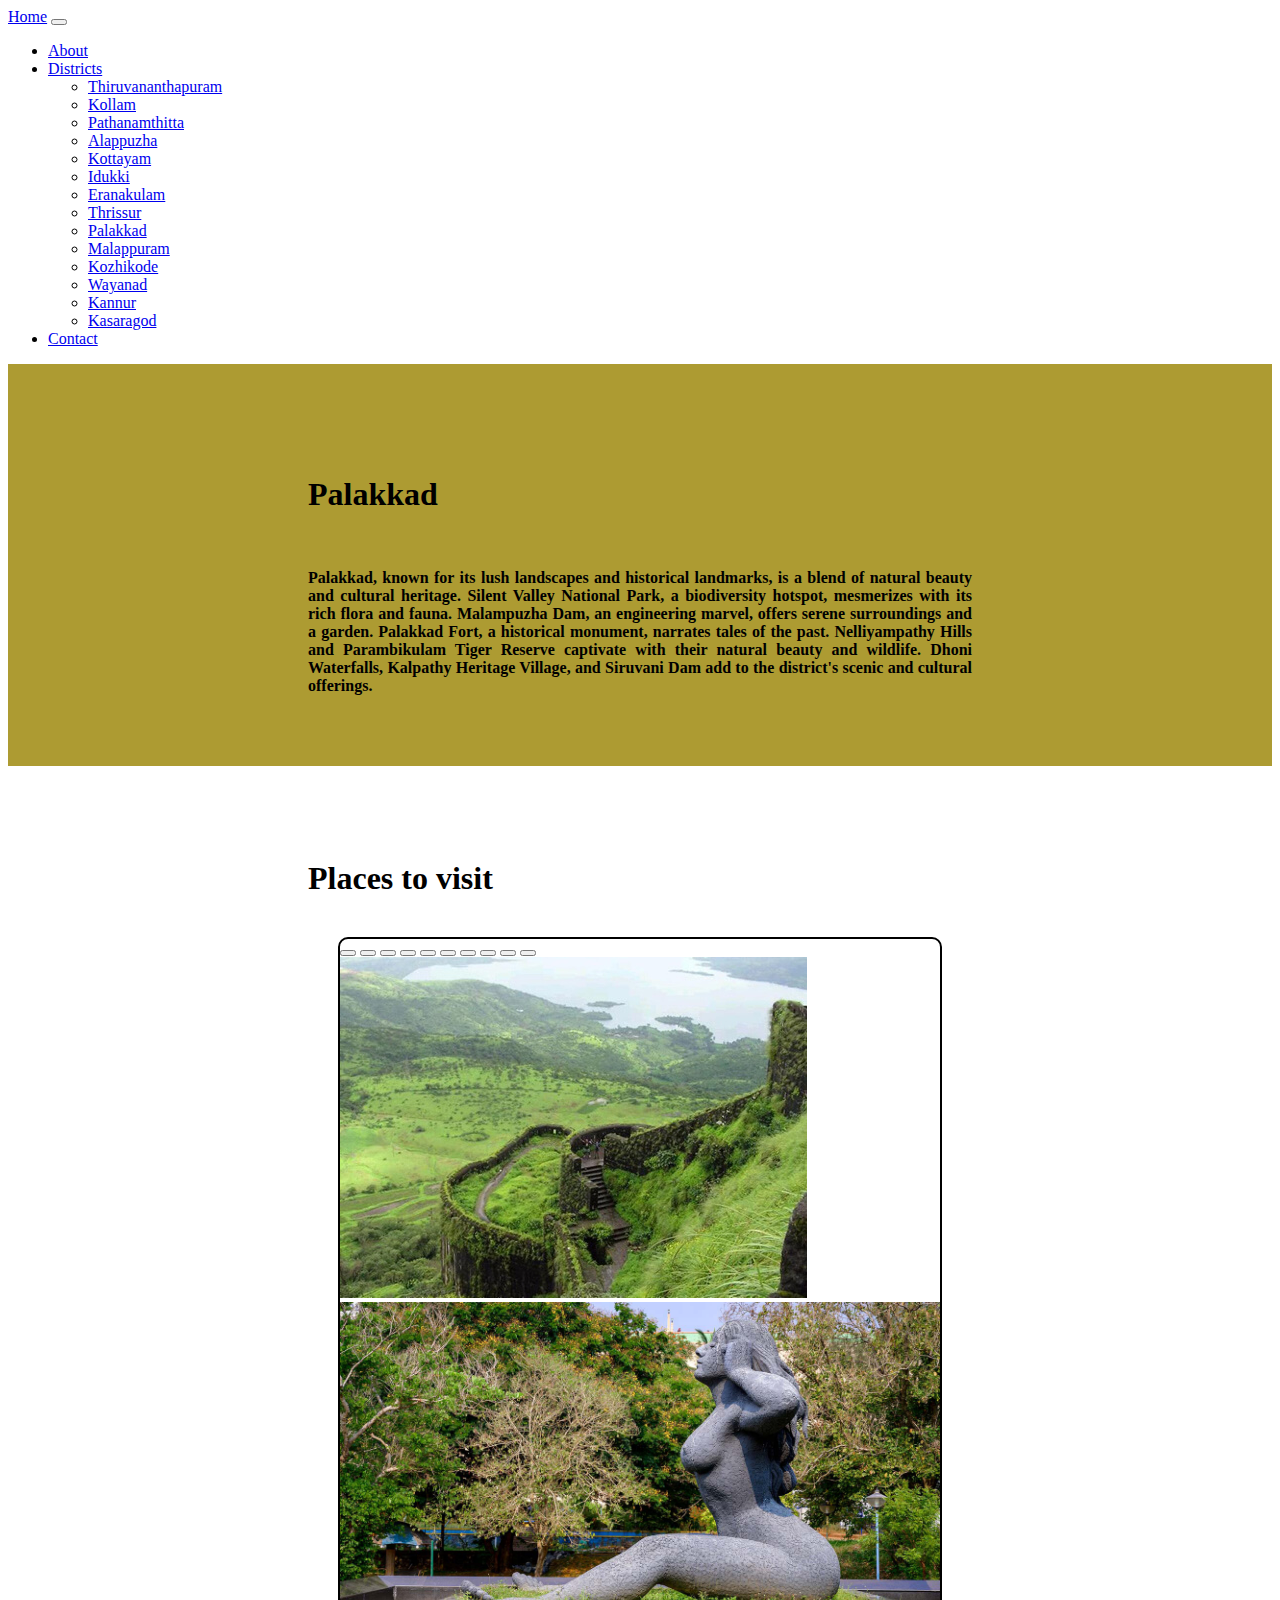
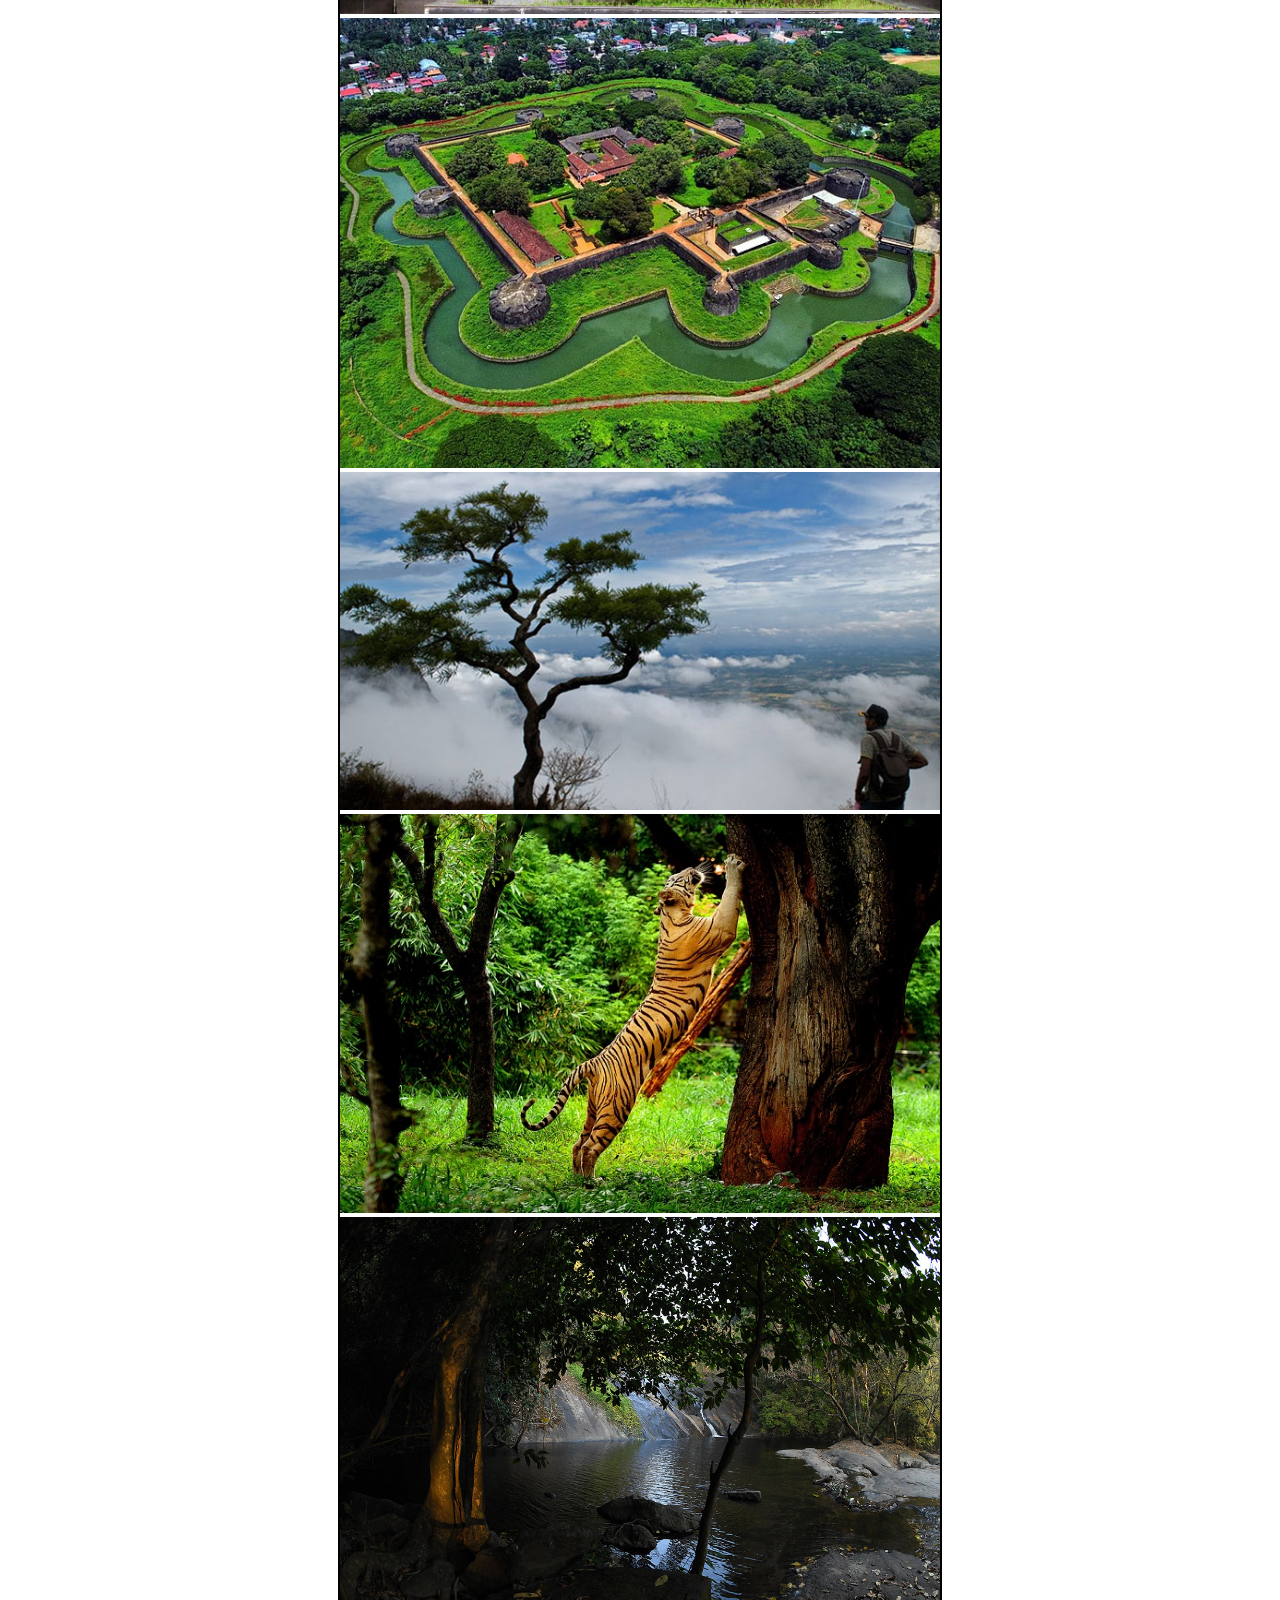
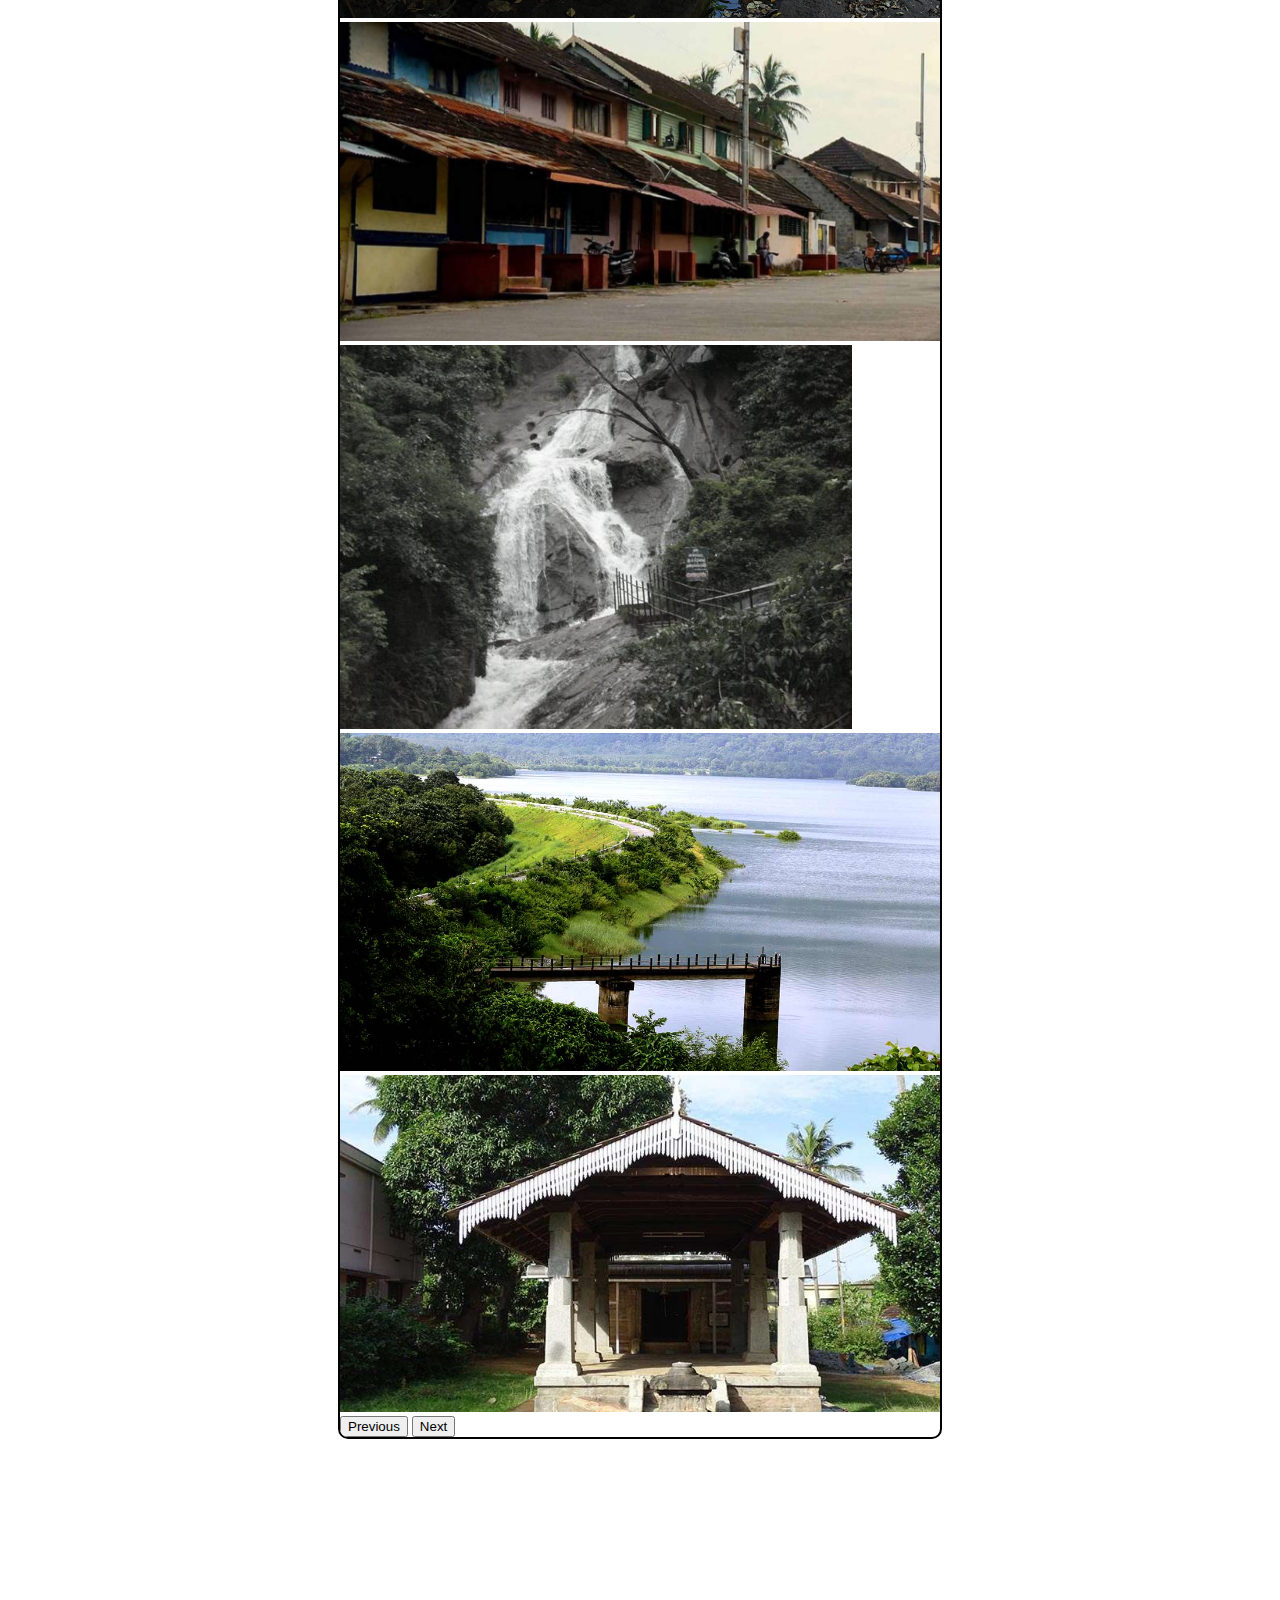
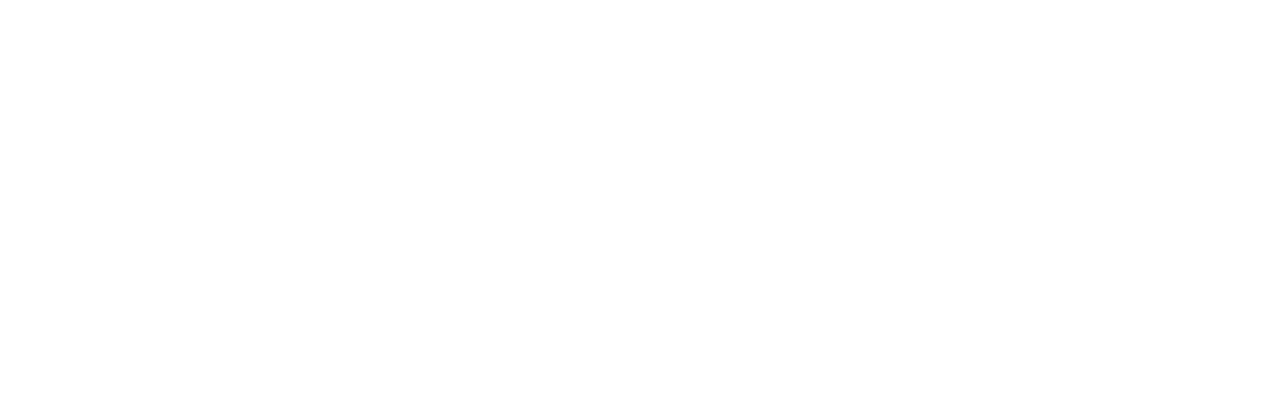
<file: pkd.html>
<!DOCTYPE html>
<html lang="en">
<head>
    <meta charset="UTF-8">
    <meta name="viewport" content="width=device-width, initial-scale=1.0">
    <title>Document</title>
    <link rel="stylesheet" href="indexstyle.css">
    <link href="https://cdn.jsdelivr.net/npm/bootstrap@5.3.2/dist/css/bootstrap.min.css" rel="stylesheet" integrity="sha384-T3c6CoIi6uLrA9TneNEoa7RxnatzjcDSCmG1MXxSR1GAsXEV/Dwwykc2MPK8M2HN" crossorigin="anonymous">
</head>
<body>
</nav>
<nav class="navbar navbar-expand-lg bg-body-tertiary navbar-light bg-light fixed-top">
  <div class="container-fluid">
    <a class="navbar-brand" href="index.html">Home</a>
    <button class="navbar-toggler" type="button" data-bs-toggle="collapse" data-bs-target="#navbarNavDropdown" aria-controls="navbarNavDropdown" aria-expanded="false" aria-label="Toggle navigation">
      <span class="navbar-toggler-icon"></span>
    </button>
    <div class="collapse navbar-collapse" id="navbarNavDropdown">
      <ul class="navbar-nav">
        <li class="nav-item">
          <a class="nav-link active" aria-current="page" href="./index.html#About">About</a>
        </li>
        <li class="nav-item dropdown">
          <a class="nav-link dropdown-toggle" href="#" role="button" data-bs-toggle="dropdown" aria-expanded="false">
            Districts
          </a>
          <ul class="dropdown-menu">

            <li><a class="dropdown-item" href="./Trvndrm.html">Thiruvananthapuram</a></li>
            <li><a class="dropdown-item" href="../kllm.html">Kollam</a></li>
            <li><a class="dropdown-item" href="./pthmthtta.html">Pathanamthitta</a></li>
            <li><a class="dropdown-item" href="./alppy.html">Alappuzha</a></li>
            <li><a class="dropdown-item" href="./kttym.html">Kottayam</a></li>
            <li><a class="dropdown-item" href="./idkki.html">Idukki</a></li>
            <li><a class="dropdown-item" href="./ekm.html">Eranakulam</a></li>
            <li><a class="dropdown-item" href="./trssr.html">Thrissur</a></li>
            <li><a class="dropdown-item" href="./pkd.html">Palakkad</a></li>
            <li><a class="dropdown-item" href="./mlprm.html">Malappuram</a></li>
            <li><a class="dropdown-item" href="./kzhkd.html">Kozhikode</a></li>
            <li><a class="dropdown-item" href="./waynd.html">Wayanad</a></li>
            <li><a class="dropdown-item " href="./kannur.html">Kannur</a></li>
            <li ><a class="dropdown-item" href="./ksrgd.html">Kasaragod</a></li>
          </ul>
        </li>
    
        <li class="nav-item">
          <a class="nav-link" href="./index.html#contact">Contact</a>
        </li>
      </ul>
    </div>
  </div>
</nav>

<section id="aboutdis" class="T2 lead">
    <br>
    <br>
    <h1>Palakkad </h1>
    <br>
    <p><strong>Palakkad, known for its lush landscapes and historical landmarks, is a blend of natural beauty and cultural heritage. Silent Valley National Park, a biodiversity hotspot, mesmerizes with its rich flora and fauna. Malampuzha Dam, an engineering marvel, offers serene surroundings and a garden. Palakkad Fort, a historical monument, narrates tales of the past. Nelliyampathy Hills and Parambikulam Tiger Reserve captivate with their natural beauty and wildlife. Dhoni Waterfalls, Kalpathy Heritage Village, and Siruvani Dam add to the district's scenic and cultural offerings.</strong></p>
</section>

<div id="places" class="T3 lead">
    <br>
    <h1>Places to visit</h1>
    <br>

    <div id="carouselExampleDark" class="carousel carousel-dark slide">
        <div class="carousel-indicators">
            <button type="button" data-bs-target="#carouselExampleDark" data-bs-slide-to="0" class="active" aria-current="true" aria-label="Slide 1"></button>
            <button type="button" data-bs-target="#carouselExampleDark" data-bs-slide-to="1" aria-label="Slide 2"></button>
            <button type="button" data-bs-target="#carouselExampleDark" data-bs-slide-to="2" aria-label="Slide 3"></button>
            <button type="button" data-bs-target="#carouselExampleDark" data-bs-slide-to="3" aria-label="Slide 4"></button>
            <button type="button" data-bs-target="#carouselExampleDark" data-bs-slide-to="4" aria-label="Slide 5"></button>
            <button type="button" data-bs-target="#carouselExampleDark" data-bs-slide-to="5" aria-label="Slide 6"></button>
            <button type="button" data-bs-target="#carouselExampleDark" data-bs-slide-to="6" aria-label="Slide 7"></button>
            <button type="button" data-bs-target="#carouselExampleDark" data-bs-slide-to="7" aria-label="Slide 8"></button>
            <button type="button" data-bs-target="#carouselExampleDark" data-bs-slide-to="8" aria-label="Slide 9"></button>
            <button type="button" data-bs-target="#carouselExampleDark" data-bs-slide-to="9" aria-label="Slide 10"></button>
        </div>
        <div class="carousel-inner">
            <!-- Slide 1 -->
            <div class="carousel-item active" data-bs-interval="1000">
                <img src="./PICs/pkd/Silent-Valley-National-Park-1.jpg" class="d-block w-100" alt="...">
                <div class="carousel-caption d-none d-md-block">
                    <h2 class="highlight">Silent Valley National Park</h2>
                    <p class="highlight">Biodiversity hotspot amidst lush greenery.</p>
                </div>
            </div>
            <!-- Slide 2 -->
            <div class="carousel-item" data-bs-interval="2000">
                <img src="./PICs/pkd/Malampuzha.jpg" class="d-block w-100" alt="...">
                <div class="carousel-caption d-none d-md-block">
                    <h2 class="highlight">Malampuzha Dam</h2>
                    <p class="highlight">Serene dam with gardens and recreational spaces.</p>
                </div>
            </div>
            <!-- Slide 3 -->
            <div class="carousel-item" data-bs-interval="2000">
                <img src="./PICs/pkd/Palakkad_Tipu_Fort.jpg" class="d-block w-100" alt="...">
                <div class="carousel-caption d-none d-md-block">
                    <h2 class="highlight">Palakkad Fort</h2>
                    <p class="highlight">Historical fort showcasing architectural splendor.</p>
                </div>
            </div>
            <!-- Slide 4 -->
            <div class="carousel-item" data-bs-interval="2000">
                <img src="./PICs/pkd/Nelliyampathy.jpg" class="d-block w-100" alt="...">
                <div class="carousel-caption d-none d-md-block">
                    <h2 class="highlight">Nelliyampathy Hills</h2>
                    <p class="highlight">Scenic hill station with misty landscapes.</p>
                </div>
            </div>
            <!-- Slide 5 -->
            <div class="carousel-item" data-bs-interval="2000">
                <img src="./PICs/pkd/Parambikulam.jpg" class="d-block w-100" alt="...">
                <div class="carousel-caption d-none d-md-block">
                    <h2 class="highlight">Parambikulam Tiger Reserve</h2>
                    <p class="highlight">Wildlife sanctuary with diverse flora and fauna.</p>
                </div>
            </div>
            <!-- Slide 6 -->
            <div class="carousel-item" data-bs-interval="2000">
                <img src="./PICs/pkd/Dhoni.jpg" class="d-block w-100" alt="...">
                <div class="carousel-caption d-none d-md-block">
                    <h2 class="highlight">Dhoni Waterfalls</h2>
                    <p class="highlight">Cascading falls amid picturesque landscapes.</p>
                </div>
            </div>
            <!-- Slide 7 -->
            <div class="carousel-item" data-bs-interval="2000">
                <img src="./PICs/pkd/Kalpathy.jpeg" class="d-block w-100" alt="...">
                <div class="carousel-caption d-none d-md-block">
                    <h2 class="highlight">Kalpathy Heritage Village</h2>
                    <p class="highlight">Cultural village known for its traditions.</p>
                </div>
            </div>
            <!-- Slide 8 -->
            <div class="carousel-item" data-bs-interval="2000">
                <img src="./PICs/pkd/Siruvani.jpg" class="d-block w-100" alt="...">
                <div class="carousel-caption d-none d-md-block">
                    <h2 class="highlight">Siruvani Dam</h2>
                    <p class="highlight">Picturesque dam surrounded by natural beauty.</p>
                </div>
            </div>
            <!-- Slide 9 -->
            <div class="carousel-item" data-bs-interval="2000">
                <img src="./PICs/pkd/Kanjirapuzha.jpg" class="d-block w-100" alt="...">
                <div class="carousel-caption d-none d-md-block">
                    <h2 class="highlight">Kanjirapuzha Dam</h2>
                    <p class="highlight">Serene dam offering scenic views.</p>
                </div>
            </div>
            <!-- Slide 10 -->
            <div class="carousel-item" data-bs-interval="2000">
                <img src="./PICs/pkd/Jainimedu.jpeg" class="d-block w-100" alt="...">
                <div class="carousel-caption d-none d-md-block">
                    <h2 class="highlight">Jainimedu Jain Temple</h2>
                    <p class="highlight">Historical temple reflecting religious heritage.</p>
                </div>
            </div>
        </div>
        <!-- Controls -->
        <button class="carousel-control-prev" type="button" data-bs-target="#carouselExampleDark" data-bs-slide="prev">
            <span class="carousel-control-prev-icon" aria-hidden="true"></span>
            <span class="visually-hidden">Previous</span>
        </button>
        <button class="carousel-control-next" type="button" data-bs-target="#carouselExampleDark" data-bs-slide="next">
            <span class="carousel-control-next-icon" aria-hidden="true"></span>
            <span class="visually-hidden">Next</span>
        </button>
    </div>
</div>
<br>


<script src="https://cdn.jsdelivr.net/npm/bootstrap@5.3.2/dist/js/bootstrap.bundle.min.js" integrity="sha384-C6RzsynM9kWDrMNeT87bh95OGNyZPhcTNXj1NW7RuBCsyN/o0jlpcV8Qyq46cDfL" crossorigin="anonymous"></script>

 <!-- bootstrap js & popper Files  -->
 <script src="https://cdn.jsdelivr.net/npm/bootstrap@5.2.3/dist/js/bootstrap.bundle.min.js" integrity="sha384-kenU1KFdBIe4zVF0s0G1M5b4hcpxyD9F7jL+jjXkk+Q2h455rYXK/7HAuoJl+0I4" crossorigin="anonymous"></script>
 <script src="https://cdn.jsdelivr.net/npm/@popperjs/core@2.11.6/dist/umd/popper.min.js" integrity="sha384-oBqDVmMz9ATKxIep9tiCxS/Z9fNfEXiDAYTujMAeBAsjFuCZSmKbSSUnQlmh/jp3" crossorigin="anonymous"></script>
 <script src="https://cdn.jsdelivr.net/npm/bootstrap@5.2.3/dist/js/bootstrap.min.js" integrity="sha384-cuYeSxntonz0PPNlHhBs68uyIAVpIIOZZ5JqeqvYYIcEL727kskC66kF92t6Xl2V" crossorigin="anonymous"></script>
</body>
</html>
</file>
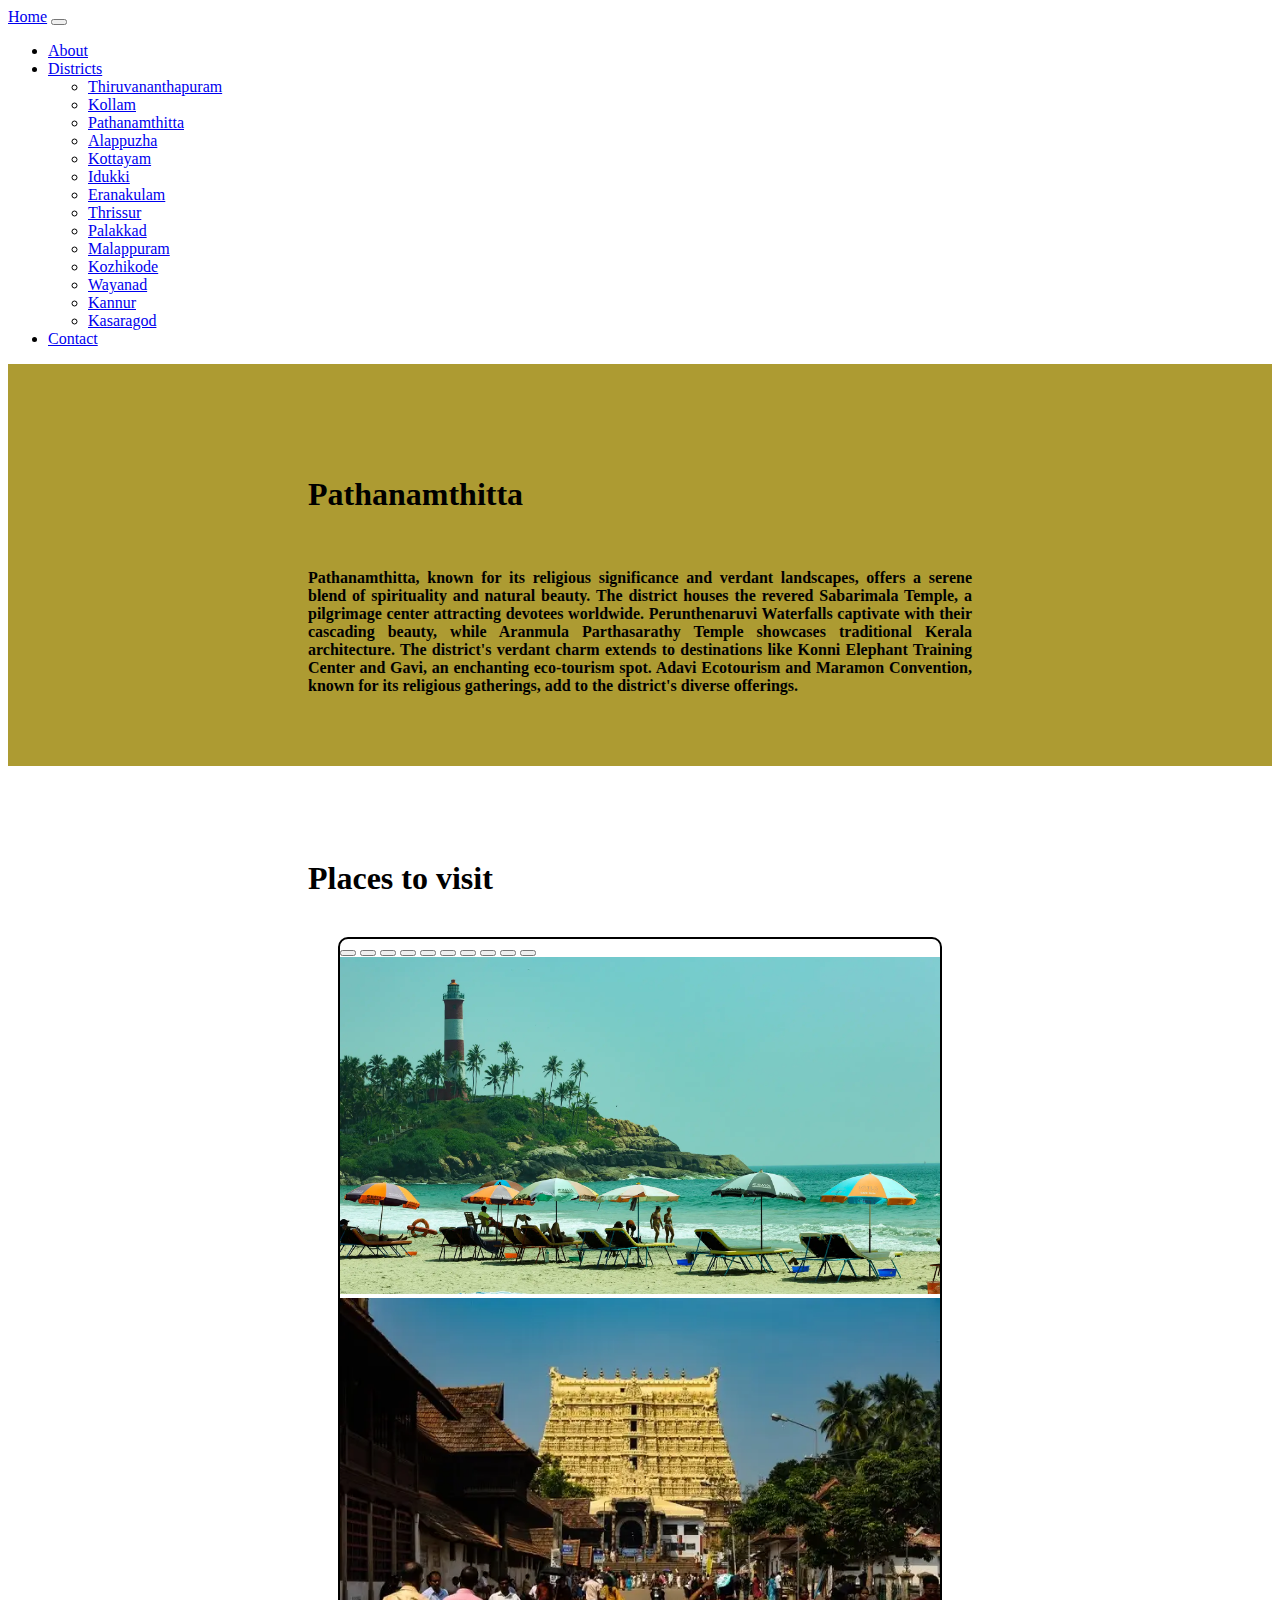
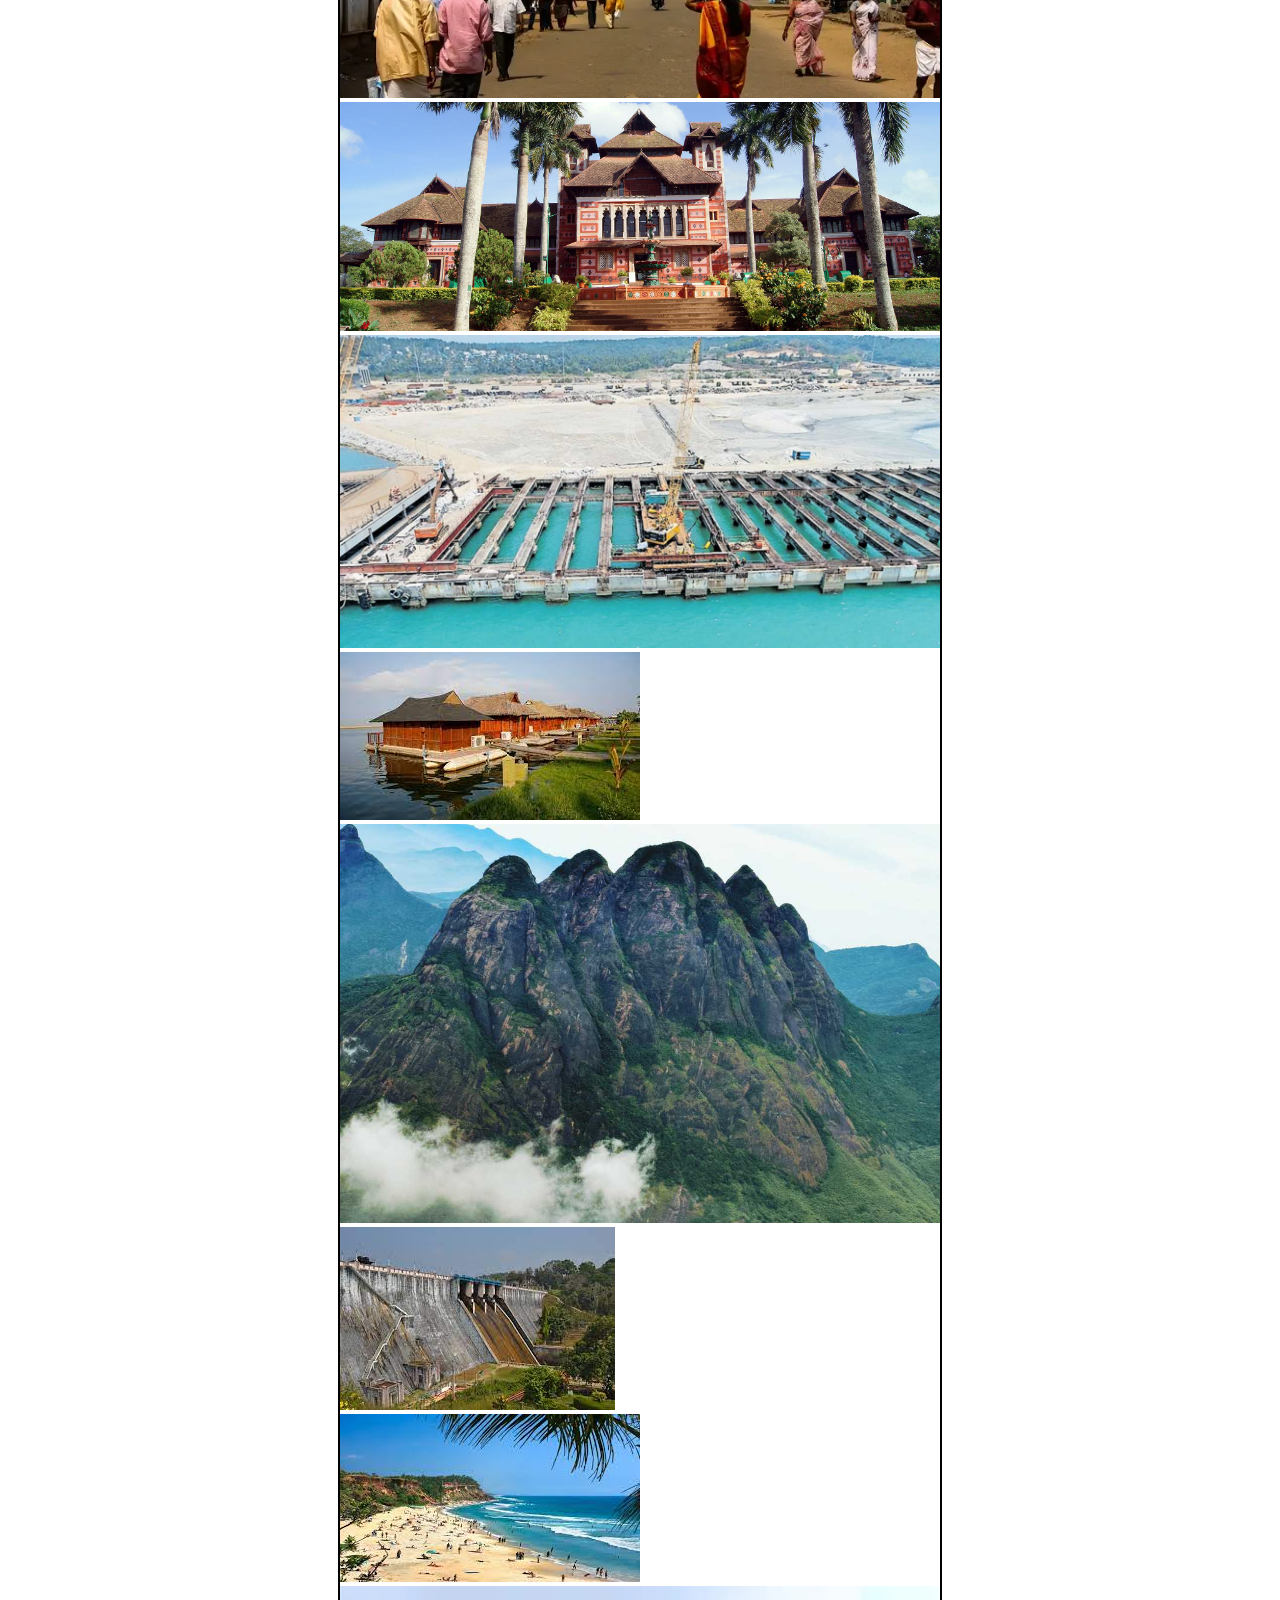
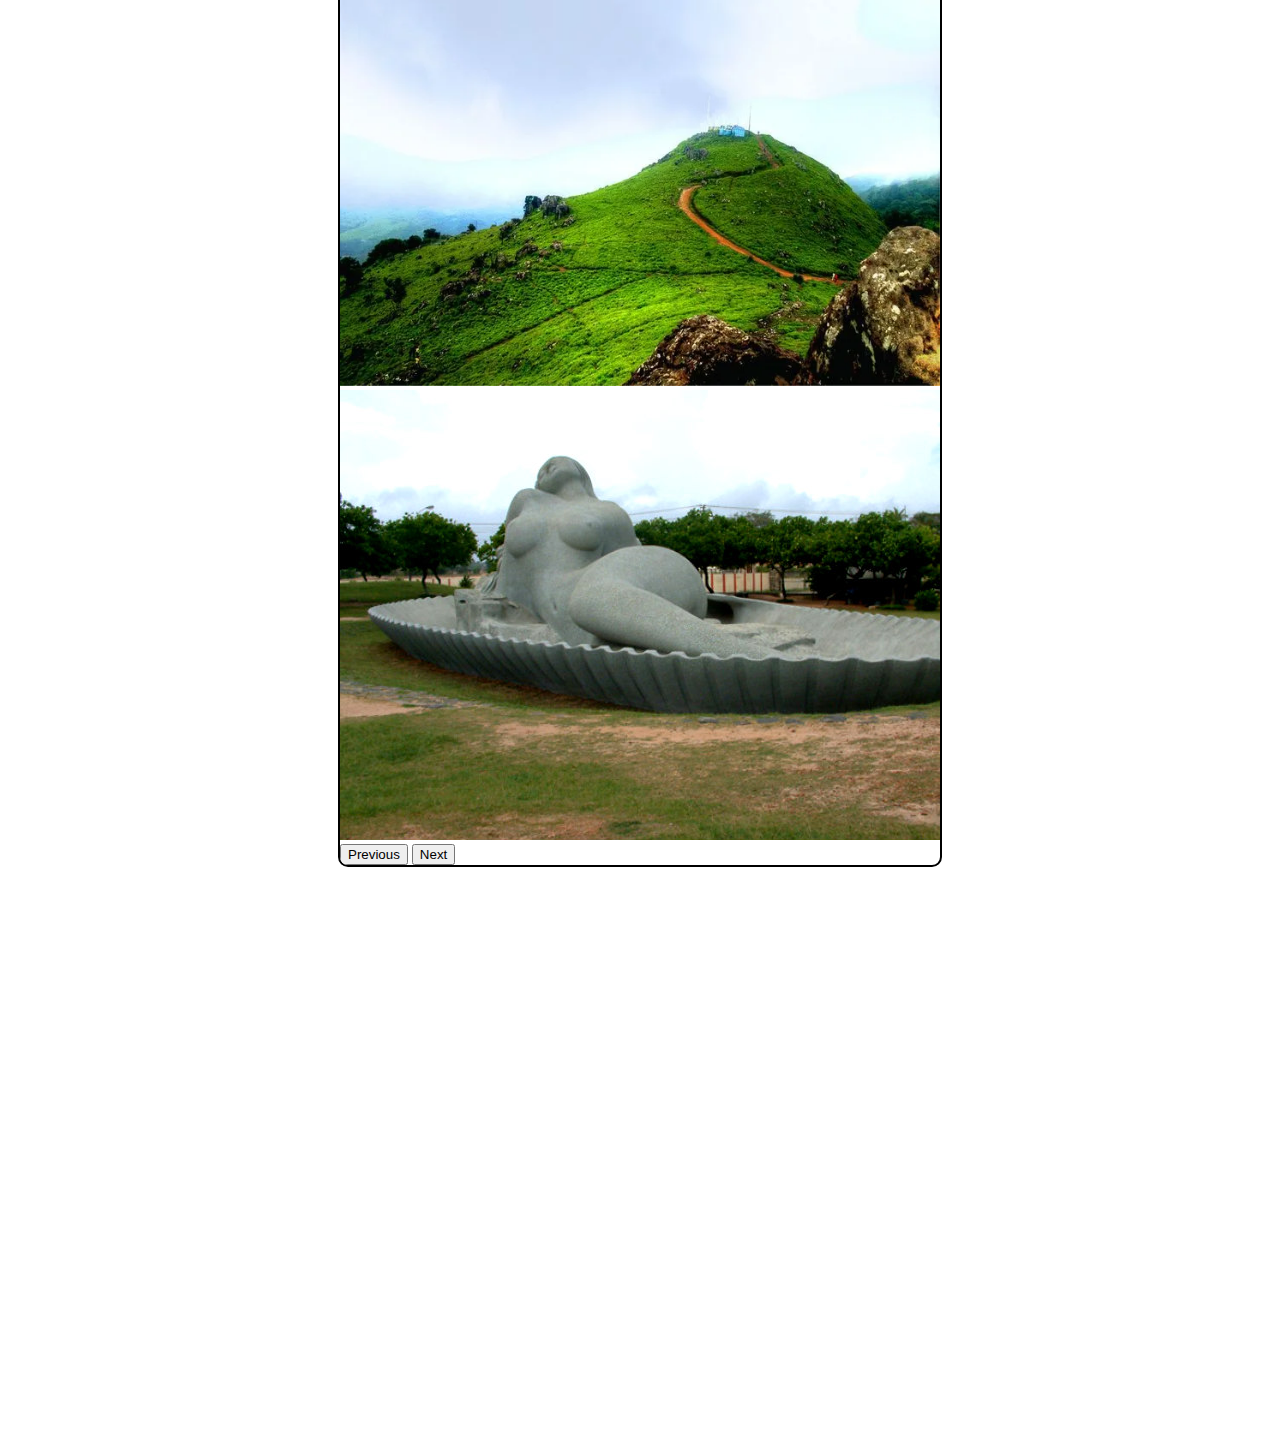
<file: pthmthtta.html>
<!DOCTYPE html>
<html lang="en">
<head>
    <meta charset="UTF-8">
    <meta name="viewport" content="width=device-width, initial-scale=1.0">
    <title>Document</title>
    <link rel="stylesheet" href="indexstyle.css">
    <link href="https://cdn.jsdelivr.net/npm/bootstrap@5.3.2/dist/css/bootstrap.min.css" rel="stylesheet" integrity="sha384-T3c6CoIi6uLrA9TneNEoa7RxnatzjcDSCmG1MXxSR1GAsXEV/Dwwykc2MPK8M2HN" crossorigin="anonymous">
</head>
<body>
</nav>
<nav class="navbar navbar-expand-lg bg-body-tertiary navbar-light bg-light fixed-top">
  <div class="container-fluid">
    <a class="navbar-brand" href="index.html">Home</a>
    <button class="navbar-toggler" type="button" data-bs-toggle="collapse" data-bs-target="#navbarNavDropdown" aria-controls="navbarNavDropdown" aria-expanded="false" aria-label="Toggle navigation">
      <span class="navbar-toggler-icon"></span>
    </button>
    <div class="collapse navbar-collapse" id="navbarNavDropdown">
      <ul class="navbar-nav">
        <li class="nav-item">
          <a class="nav-link active" aria-current="page" href="./index.html#About">About</a>
        </li>
        <li class="nav-item dropdown">
          <a class="nav-link dropdown-toggle" href="#" role="button" data-bs-toggle="dropdown" aria-expanded="false">
            Districts
          </a>
          <ul class="dropdown-menu">

            <li><a class="dropdown-item" href="./Trvndrm.html">Thiruvananthapuram</a></li>
            <li><a class="dropdown-item" href="../kllm.html">Kollam</a></li>
            <li><a class="dropdown-item" href="./pthmthtta.html">Pathanamthitta</a></li>
            <li><a class="dropdown-item" href="./alppy.html">Alappuzha</a></li>
            <li><a class="dropdown-item" href="./kttym.html">Kottayam</a></li>
            <li><a class="dropdown-item" href="./idkki.html">Idukki</a></li>
            <li><a class="dropdown-item" href="./ekm.html">Eranakulam</a></li>
            <li><a class="dropdown-item" href="./trssr.html">Thrissur</a></li>
            <li><a class="dropdown-item" href="./pkd.html">Palakkad</a></li>
            <li><a class="dropdown-item" href="./mlprm.html">Malappuram</a></li>
            <li><a class="dropdown-item" href="./kzhkd.html">Kozhikode</a></li>
            <li><a class="dropdown-item" href="./waynd.html">Wayanad</a></li>
            <li><a class="dropdown-item " href="./kannur.html">Kannur</a></li>
            <li ><a class="dropdown-item" href="./ksrgd.html">Kasaragod</a></li>
          </ul>
        </li>
    
        <li class="nav-item">
          <a class="nav-link" href="./index.html#contact">Contact</a>
        </li>
      </ul>
    </div>
  </div>
</nav>

<section id="aboutdis" class="T2 lead">
    <br>
    <br>
    <h1>Pathanamthitta</h1>
    <br>
<p><strong>Pathanamthitta, known for its religious significance and verdant landscapes, offers a serene blend of spirituality and natural beauty. The district houses the revered Sabarimala Temple, a pilgrimage center attracting devotees worldwide. Perunthenaruvi Waterfalls captivate with their cascading beauty, while Aranmula Parthasarathy Temple showcases traditional Kerala architecture. The district's verdant charm extends to destinations like Konni Elephant Training Center and Gavi, an enchanting eco-tourism spot. Adavi Ecotourism and Maramon Convention, known for its religious gatherings, add to the district's diverse offerings.
</strong>
</section>
<div id="places" class="T3 lead">
<br>
    <h1>Places to visit</h1>
    <br>

<div id="carouselExampleDark" class="carousel carousel-dark slide">
    <div class="carousel-indicators">
      <button type="button" data-bs-target="#carouselExampleDark" data-bs-slide-to="0" class="active" aria-current="true" aria-label="Slide 1"></button>
      <button type="button" data-bs-target="#carouselExampleDark" data-bs-slide-to="1" aria-label="Slide 2"></button>
      <button type="button" data-bs-target="#carouselExampleDark" data-bs-slide-to="2" aria-label="Slide 3"></button>
      <button type="button" data-bs-target="#carouselExampleDark" data-bs-slide-to="3" aria-label="Slide 4"></button>
      <button type="button" data-bs-target="#carouselExampleDark" data-bs-slide-to="4" aria-label="Slide 5"></button>
      <button type="button" data-bs-target="#carouselExampleDark" data-bs-slide-to="5" aria-label="Slide 6"></button>
      <button type="button" data-bs-target="#carouselExampleDark" data-bs-slide-to="6" aria-label="Slide 7"></button>
      <button type="button" data-bs-target="#carouselExampleDark" data-bs-slide-to="7" aria-label="Slide 8"></button>
      <button type="button" data-bs-target="#carouselExampleDark" data-bs-slide-to="8" aria-label="Slide 9"></button>
      <button type="button" data-bs-target="#carouselExampleDark" data-bs-slide-to="9" aria-label="Slide 10"></button>

    </div>
    <div class="carousel-inner">
        <div class="carousel-item active" data-bs-interval="1000">
            <img src="./PICs/TVM/kovalam-1920x1080-20230510231440820551.webp" class="d-block w-100" alt="...">
            <div class="carousel-caption d-none d-md-block">
                <h2 class="highlight">Sabarimala Temple</h2>
                <p class="highlight">A revered pilgrimage site with spiritual significance.</p>
            </div>
        </div>
    
        <div class="carousel-item" data-bs-interval="2000">
            <img src="./PICs/TVM/padmanabhaswamy-temple.webp" class="d-block w-100" alt="...">
            <div class="carousel-caption d-none d-md-block">
                <h2 class="highlight">Perunthenaruvi Waterfalls</h2>
                <p class="highlight">Majestic falls amidst lush greenery for a scenic getaway.</p>
            </div>
        </div>
    
        <div class="carousel-item" data-bs-interval="2000">
            <img src="./PICs/TVM/napier.jpg" class="d-block w-100" alt="...">
            <div class="carousel-caption d-none d-md-block">
                <h2 class="highlight">Aranmula Parthasarathy Temple</h2>
                <p class="highlight">Architectural marvel steeped in tradition.</p>
            </div>
        </div>
    
        <div class="carousel-item" data-bs-interval="2000">
            <img src="./PICs/TVM/vizhinjam-breakwater-construction-thiruvananthapuram.jpg" class="d-block w-100" alt="...">
            <div class="carousel-caption d-none d-md-block">
                <h2 class="highlight">Konni Elephant Training Center</h2>
                <p class="highlight">Experience interactions with trained elephants.</p>
            </div>
        </div>
    
        <div class="carousel-item" data-bs-interval="2000">
            <img src="./PICs/TVM/poovar.jpeg" class="d-block w-100" alt="...">
            <div class="carousel-caption d-none d-md-block">
                <h2 class="highlight">Adavi Ecotourism</h2>
                <p class="highlight">Discover the rich biodiversity through nature trails.</p>
            </div>
        </div>
    
        <div class="carousel-item" data-bs-interval="2000">
            <img src="./PICs/TVM/agasthyamala.jpg" class="d-block w-100" alt="...">
            <div class="carousel-caption d-none d-md-block">
                <h2 class="highlight">Maramon Convention</h2>
                <p class="highlight">Annual religious convention attracting visitors.</p>
            </div>
        </div>
    
        <div class="carousel-item" data-bs-interval="2000">
            <img src="./PICs/TVM/neyyar.jpeg" class="d-block w-100" alt="...">
            <div class="carousel-caption d-none d-md-block">
                <h2 class="highlight">Kakki Reservoir</h2>
                <p class="highlight">Picturesque dam surrounded by nature's beauty.</p>
            </div>
        </div>
    
        <div class="carousel-item" data-bs-interval="2000">
            <img src="./PICs/TVM/varkala.jpeg" class="d-block w-100" alt="...">
            <div class="carousel-caption d-none d-md-block">
                <h2 class="highlight">Gavi</h2>
                <p class="highlight">Pristine eco-tourism spot amid forests and wildlife.</p>
            </div>
        </div>
    
        <div class="carousel-item" data-bs-interval="2000">
            <img src="./PICs/TVM/ponmudi.webp" class="d-block w-100" alt="...">
            <div class="carousel-caption d-none d-md-block">
                <h2 class="highlight">Niranam Church</h2>
                <p class="highlight">Ancient church showcasing historical importance.</p>
            </div>
        </div>
    
        <div class="carousel-item" data-bs-interval="2000">
            <img src="./PICs/TVM/shankumugam.jpg" class="d-block w-100" alt="...">
            <div class="carousel-caption d-none d-md-block">
                <h2 class="highlight">Pandalam Palace</h2>
                <p class="highlight">Historic palace known for its cultural significance.</p>
            </div>
        </div>
    </div>
    <button class="carousel-control-prev" type="button" data-bs-target="#carouselExampleDark" data-bs-slide="prev">
        <span class="carousel-control-prev-icon" aria-hidden="true"></span>
        <span class="visually-hidden">Previous</span>
      </button>
      <button class="carousel-control-next" type="button" data-bs-target="#carouselExampleDark" data-bs-slide="next">
        <span class="carousel-control-next-icon" aria-hidden="true"></span>
        <span class="visually-hidden">Next</span>
      </button>
    </div>
  </div>
<br>
<script src="https://cdn.jsdelivr.net/npm/bootstrap@5.3.2/dist/js/bootstrap.bundle.min.js" integrity="sha384-C6RzsynM9kWDrMNeT87bh95OGNyZPhcTNXj1NW7RuBCsyN/o0jlpcV8Qyq46cDfL" crossorigin="anonymous"></script>

 <!-- bootstrap js & popper Files  -->
 <script src="https://cdn.jsdelivr.net/npm/bootstrap@5.2.3/dist/js/bootstrap.bundle.min.js" integrity="sha384-kenU1KFdBIe4zVF0s0G1M5b4hcpxyD9F7jL+jjXkk+Q2h455rYXK/7HAuoJl+0I4" crossorigin="anonymous"></script>
 <script src="https://cdn.jsdelivr.net/npm/@popperjs/core@2.11.6/dist/umd/popper.min.js" integrity="sha384-oBqDVmMz9ATKxIep9tiCxS/Z9fNfEXiDAYTujMAeBAsjFuCZSmKbSSUnQlmh/jp3" crossorigin="anonymous"></script>
 <script src="https://cdn.jsdelivr.net/npm/bootstrap@5.2.3/dist/js/bootstrap.min.js" integrity="sha384-cuYeSxntonz0PPNlHhBs68uyIAVpIIOZZ5JqeqvYYIcEL727kskC66kF92t6Xl2V" crossorigin="anonymous"></script>
</body>
</html>
</file>
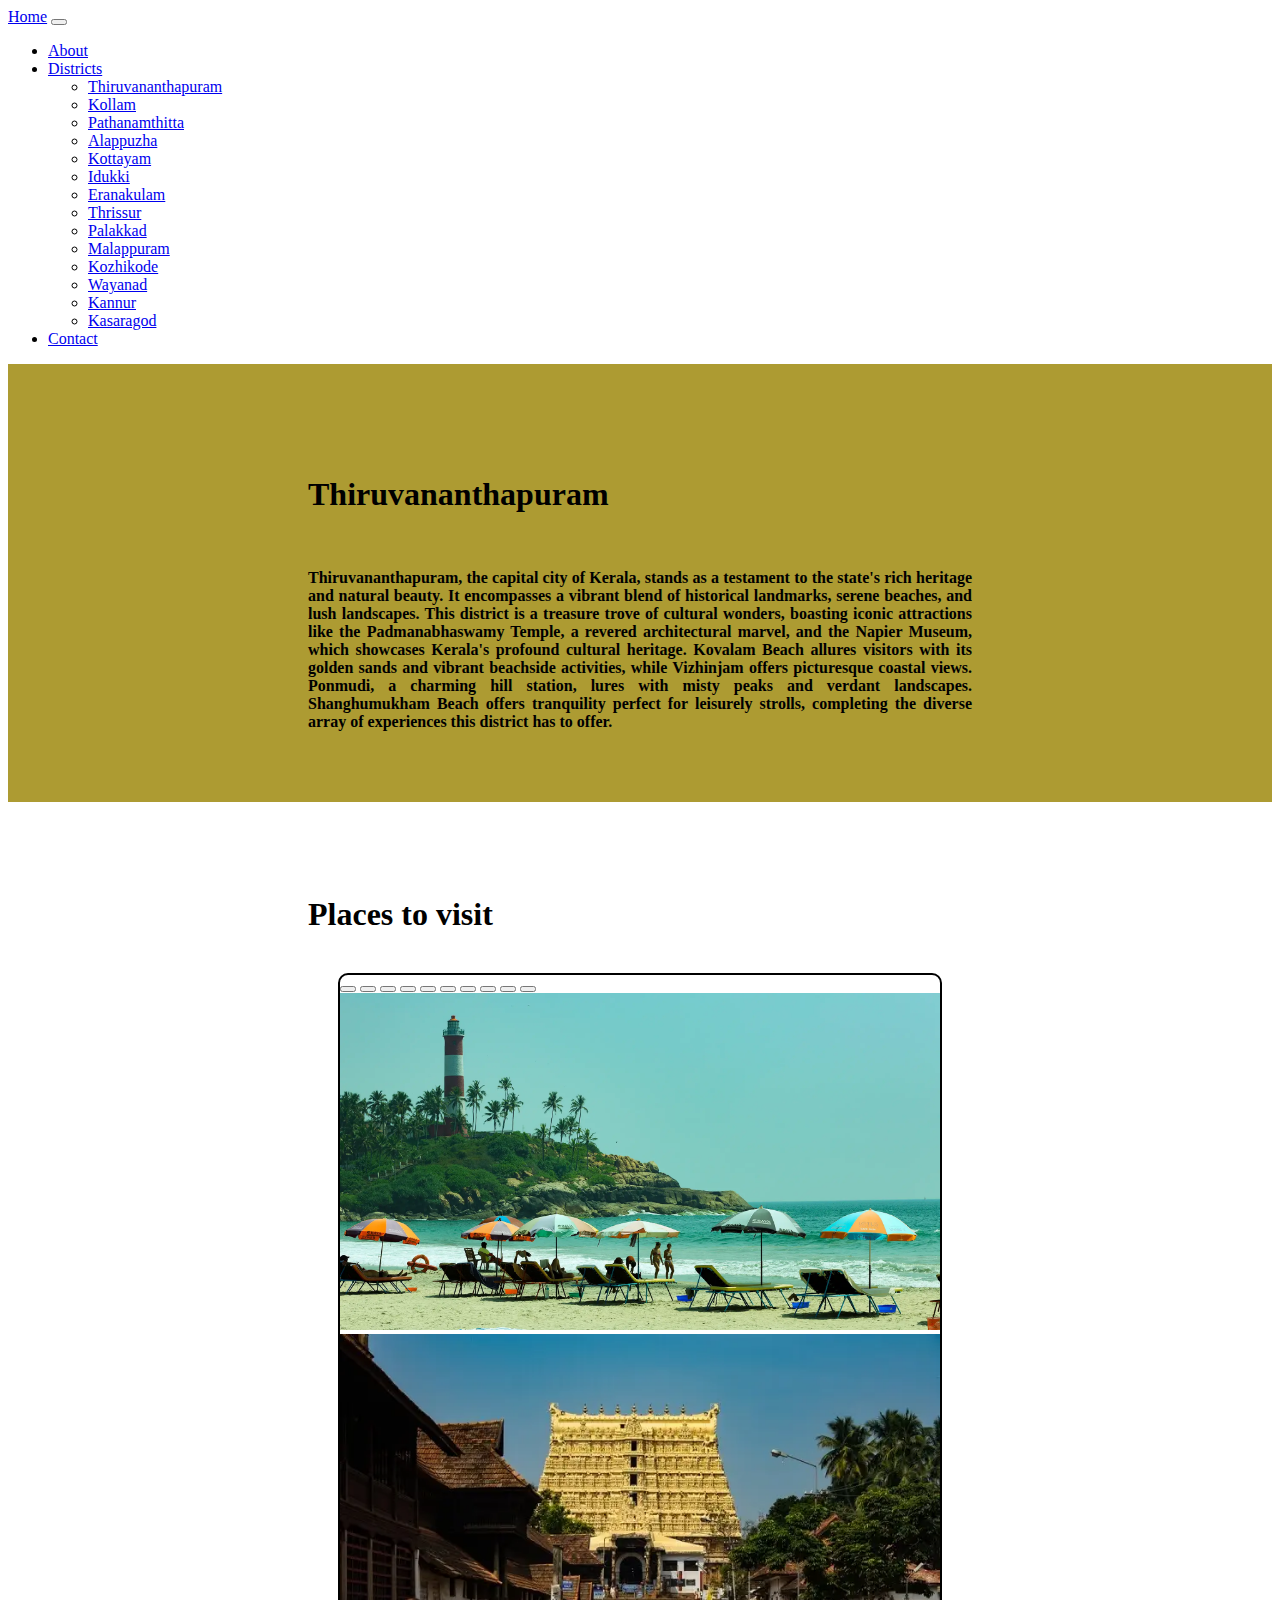
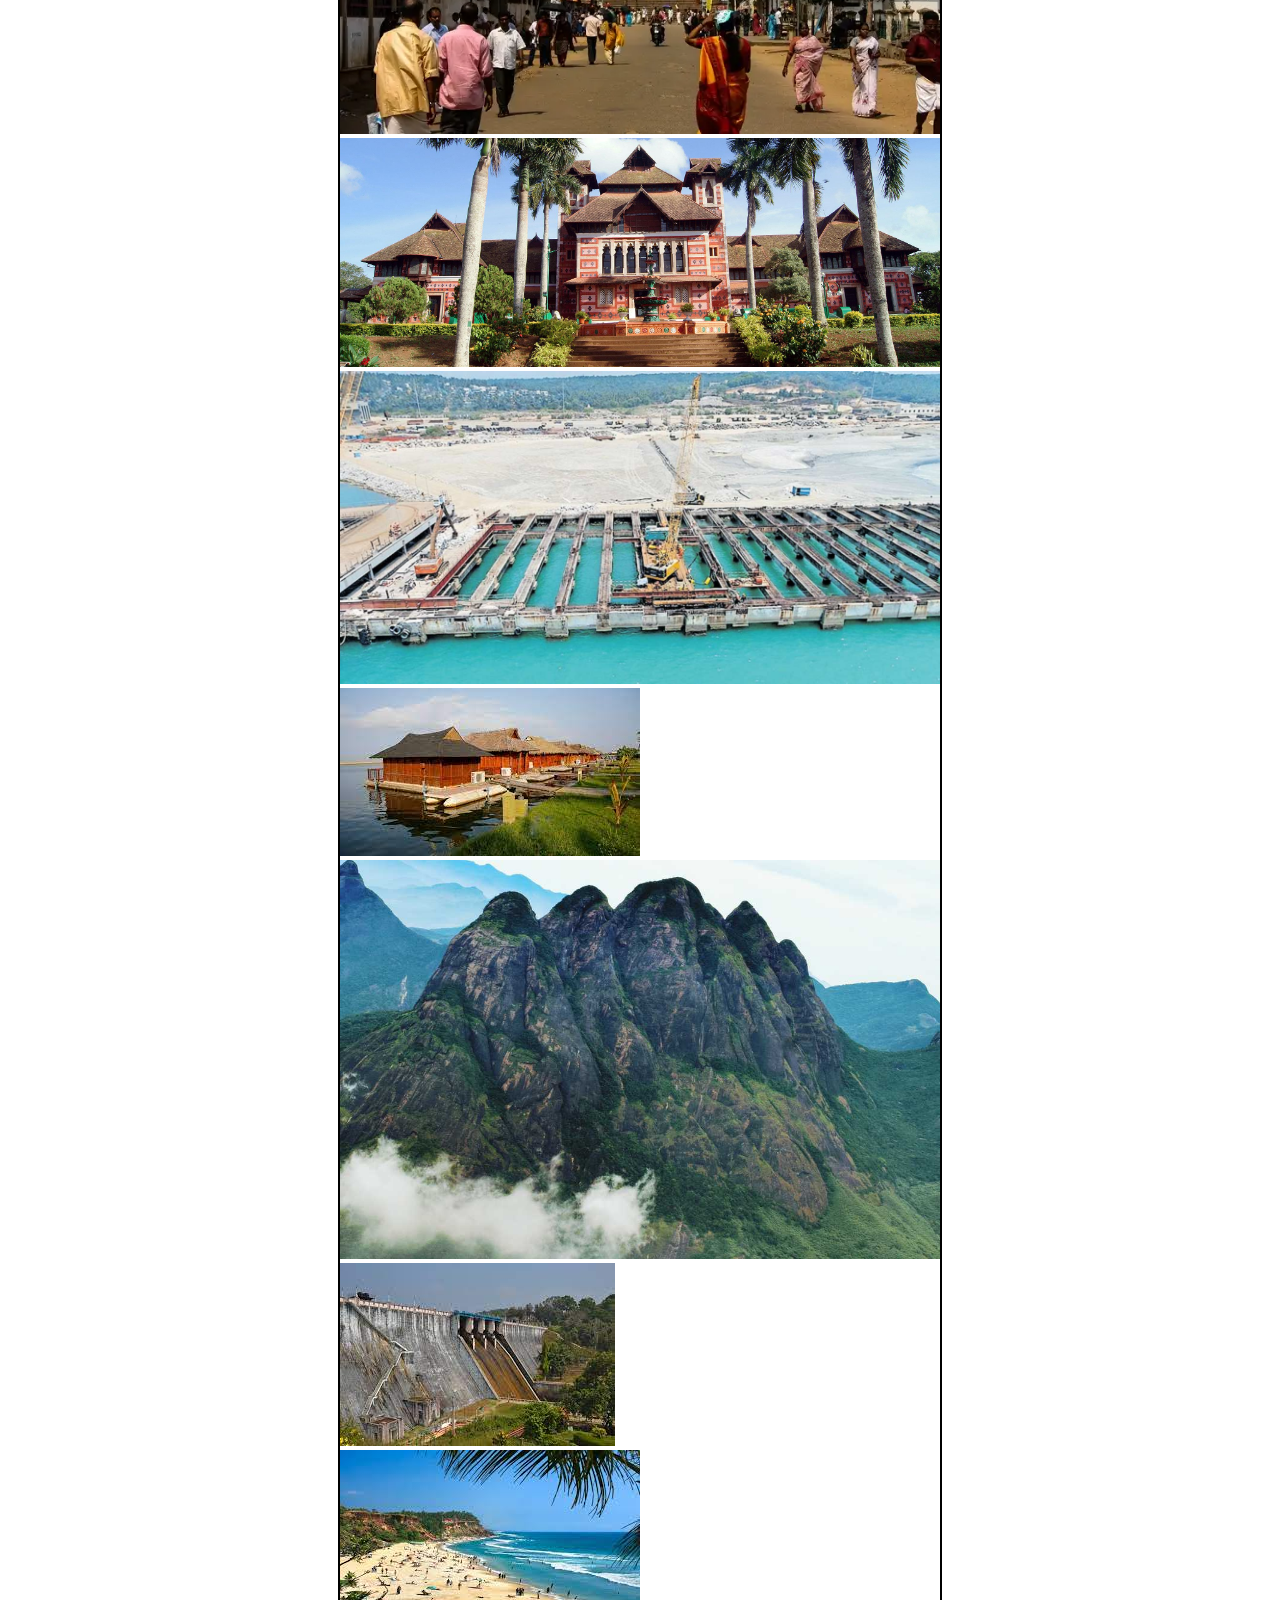
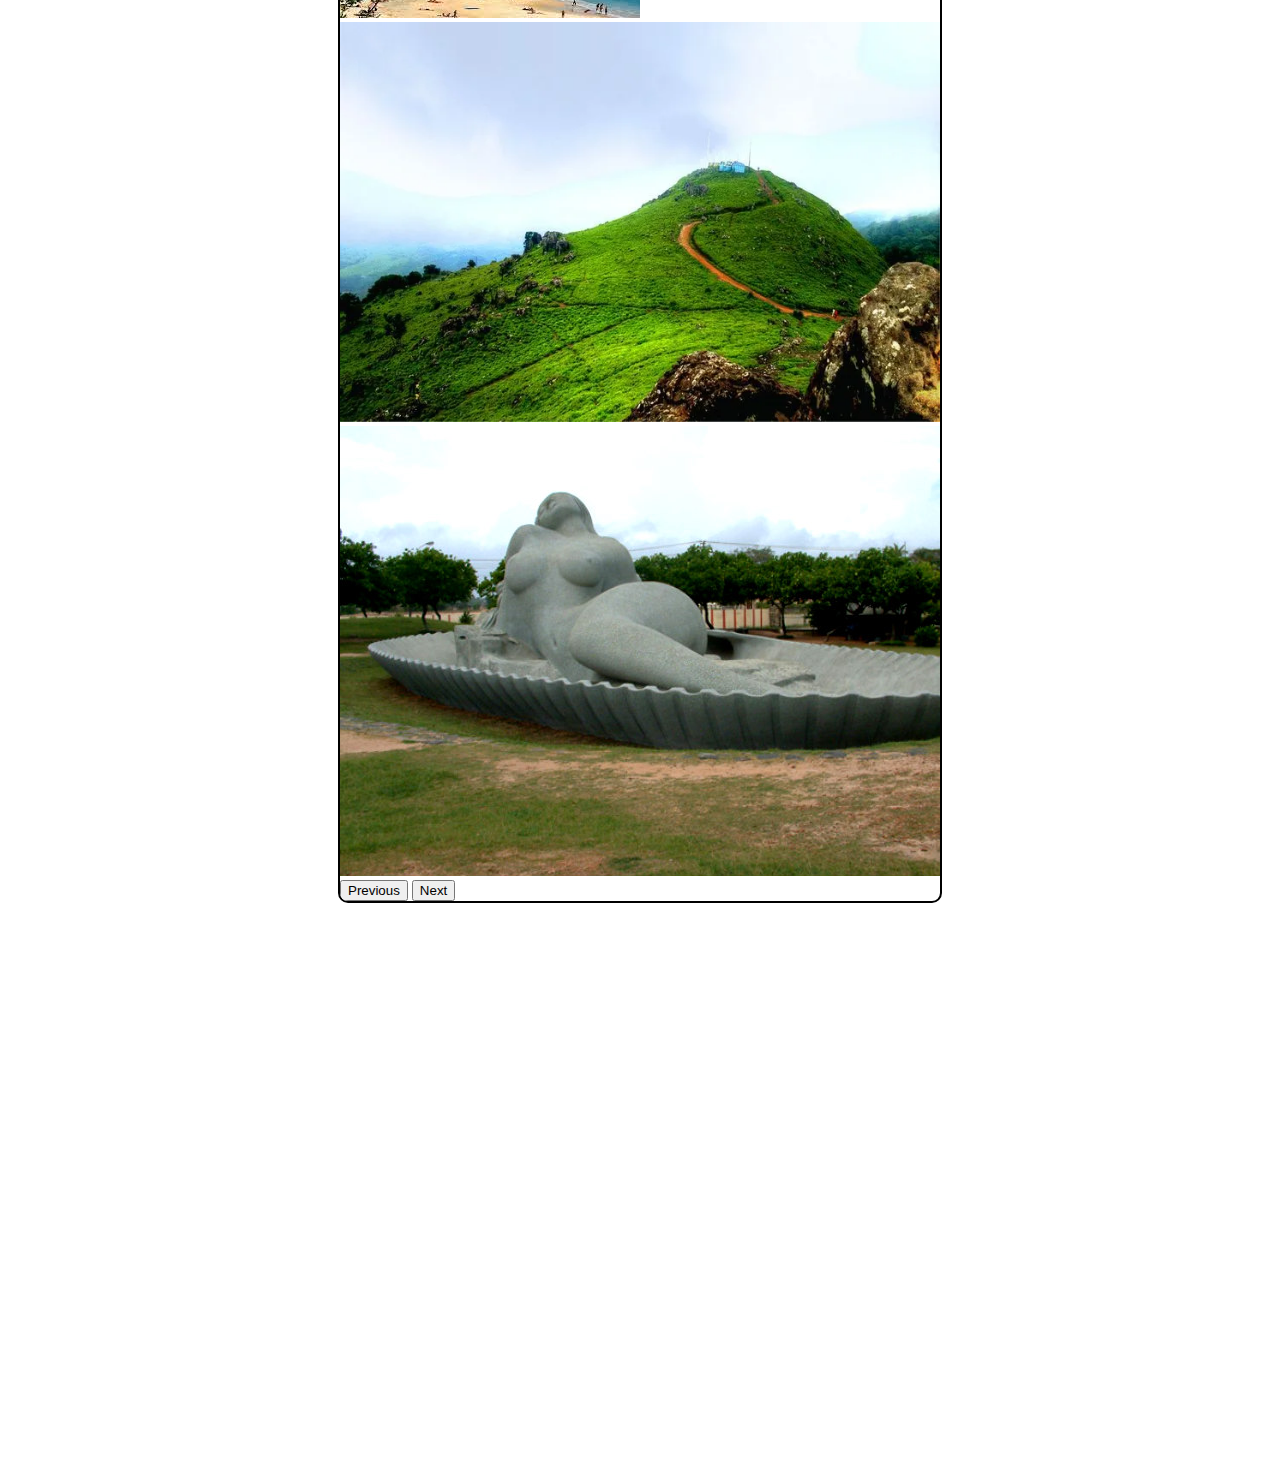
<file: Trvndrm.html>
<!DOCTYPE html>
<html lang="en">
<head>
    <meta charset="UTF-8">
    <meta name="viewport" content="width=device-width, initial-scale=1.0">
    <title>Document</title>
    <link rel="stylesheet" href="indexstyle.css">
    <link href="https://cdn.jsdelivr.net/npm/bootstrap@5.3.2/dist/css/bootstrap.min.css" rel="stylesheet" integrity="sha384-T3c6CoIi6uLrA9TneNEoa7RxnatzjcDSCmG1MXxSR1GAsXEV/Dwwykc2MPK8M2HN" crossorigin="anonymous">
</head>
<body>
</nav>
<nav class="navbar navbar-expand-lg bg-body-tertiary navbar-light bg-light fixed-top">
  <div class="container-fluid">
    <a class="navbar-brand" href="index.html">Home</a>
    <button class="navbar-toggler" type="button" data-bs-toggle="collapse" data-bs-target="#navbarNavDropdown" aria-controls="navbarNavDropdown" aria-expanded="false" aria-label="Toggle navigation">
      <span class="navbar-toggler-icon"></span>
    </button>
    <div class="collapse navbar-collapse" id="navbarNavDropdown">
      <ul class="navbar-nav">
        <li class="nav-item">
          <a class="nav-link active" aria-current="page" href="./index.html#About">About</a>
        </li>
        <li class="nav-item dropdown">
          <a class="nav-link dropdown-toggle" href="#" role="button" data-bs-toggle="dropdown" aria-expanded="false">
            Districts
          </a>
          <ul class="dropdown-menu">

            <li><a class="dropdown-item" href="./Trvndrm.html">Thiruvananthapuram</a></li>
            <li><a class="dropdown-item" href="../kllm.html">Kollam</a></li>
            <li><a class="dropdown-item" href="./pthmthtta.html">Pathanamthitta</a></li>
            <li><a class="dropdown-item" href="./alppy.html">Alappuzha</a></li>
            <li><a class="dropdown-item" href="./kttym.html">Kottayam</a></li>
            <li><a class="dropdown-item" href="./idkki.html">Idukki</a></li>
            <li><a class="dropdown-item" href="./ekm.html">Eranakulam</a></li>
            <li><a class="dropdown-item" href="./trssr.html">Thrissur</a></li>
            <li><a class="dropdown-item" href="./pkd.html">Palakkad</a></li>
            <li><a class="dropdown-item" href="./mlprm.html">Malappuram</a></li>
            <li><a class="dropdown-item" href="./kzhkd.html">Kozhikode</a></li>
            <li><a class="dropdown-item" href="./waynd.html">Wayanad</a></li>
            <li><a class="dropdown-item " href="./kannur.html">Kannur</a></li>
            <li ><a class="dropdown-item" href="./ksrgd.html">Kasaragod</a></li>
          </ul>
        </li>
    
        <li class="nav-item">
          <a class="nav-link" href="./index.html#contact">Contact</a>
        </li>
      </ul>
    </div>
  </div>
</nav>

<section id="aboutdis" class="T2 lead">
    <br>
    <br>
    <h1>Thiruvananthapuram</h1>
    <br>
<p><strong>Thiruvananthapuram, the capital city of Kerala, stands as a testament to the state's rich heritage and natural beauty. It encompasses a vibrant blend of historical landmarks, serene beaches, and lush landscapes. This district is a treasure trove of cultural wonders, boasting iconic attractions like the Padmanabhaswamy Temple, a revered architectural marvel, and the Napier Museum, which showcases Kerala's profound cultural heritage. Kovalam Beach allures visitors with its golden sands and vibrant beachside activities, while Vizhinjam offers picturesque coastal views. Ponmudi, a charming hill station, lures with misty peaks and verdant landscapes. Shanghumukham Beach offers tranquility perfect for leisurely strolls, completing the diverse array of experiences this district has to offer.
</strong>
</section>
<div id="places" class="T3 lead">
<br>
    <h1>Places to visit</h1>
    <br>

<div id="carouselExampleDark" class="carousel carousel-dark slide">
    <div class="carousel-indicators">
      <button type="button" data-bs-target="#carouselExampleDark" data-bs-slide-to="0" class="active" aria-current="true" aria-label="Slide 1"></button>
      <button type="button" data-bs-target="#carouselExampleDark" data-bs-slide-to="1" aria-label="Slide 2"></button>
      <button type="button" data-bs-target="#carouselExampleDark" data-bs-slide-to="2" aria-label="Slide 3"></button>
      <button type="button" data-bs-target="#carouselExampleDark" data-bs-slide-to="3" aria-label="Slide 4"></button>
      <button type="button" data-bs-target="#carouselExampleDark" data-bs-slide-to="4" aria-label="Slide 5"></button>
      <button type="button" data-bs-target="#carouselExampleDark" data-bs-slide-to="5" aria-label="Slide 6"></button>
      <button type="button" data-bs-target="#carouselExampleDark" data-bs-slide-to="6" aria-label="Slide 7"></button>
      <button type="button" data-bs-target="#carouselExampleDark" data-bs-slide-to="7" aria-label="Slide 8"></button>
      <button type="button" data-bs-target="#carouselExampleDark" data-bs-slide-to="8" aria-label="Slide 9"></button>
      <button type="button" data-bs-target="#carouselExampleDark" data-bs-slide-to="9" aria-label="Slide 10"></button>

    </div>
    <div class="carousel-inner">
      <div class="carousel-item active" data-bs-interval="1000">
        <img src="./PICs/TVM/kovalam-1920x1080-20230510231440820551.webp" class="d-block w-100" alt="...">
        <div class="carousel-caption d-none d-md-block">
            <h2 class="highlight">Kovalam</h5>
          <p class="highlight"> Renowned for its stunning beaches and beachside activities.</p>
        </div>
        
      </div>
      <div class="carousel-item" data-bs-interval="2000">
        <img src="./PICs/TVM/padmanabhaswamy-temple.webp" class="d-block w-100" alt="...">
        <div class="carousel-caption d-none d-md-block">
            <h3 class="highlight">Padmanabhaswamy Temple</h5>
                <p class="highlight">  An architectural marvel with spiritual significance.</p>
        </div>
      </div>
      <div class="carousel-item" data-bs-interval="2000">
        <img src="./PICs/TVM/napier.jpg" class="d-block w-100" alt="...">
        <div class="carousel-caption d-none d-md-block">
            <h2 class="highlight">Napier Museum</h5>
                <p class="highlight">   Showcasing Kerala's cultural heritage through artifacts..</p>
        </div>
    </div>
    

        <div class="carousel-item" data-bs-interval="2000">
            <img src="./PICs/TVM/vizhinjam-breakwater-construction-thiruvananthapuram.jpg" class="d-block w-100" alt="...">
            <div class="carousel-caption d-none d-md-block">
                <h2 class="highlight">Vizhinjam</h5>
                    <p class="highlight"> A serene fishing village with breathtaking coastal views.</p>
            </div>
        </div>
        <div class="carousel-item" data-bs-interval="2000">
            <img src="./PICs/TVM/poovar.jpeg" class="d-block w-100" alt="...">
            <div class="carousel-caption d-none d-md-block">
                <h2 class="highlight">Poovar Island</h5>
                    <p class="highlight">Offering a tranquil retreat amidst backwaters and beaches.</p>
            </div>
        </div>
        <div class="carousel-item" data-bs-interval="2000">
            <img src="./PICs/TVM/agasthyamala.jpg" class="d-block w-100" alt="...">
            <div class="carousel-caption d-none d-md-block">
                <h2 class="highlight">Agastya Mala Peak</h5>
                    <p class="highlight"> Perfect for trekking enthusiasts seeking panoramic vistas.</p>
            </div>
        </div>
        <div class="carousel-item" data-bs-interval="2000">
            <img src="./PICs/TVM/neyyar.jpeg" class="d-block w-100" alt="...">
            <div class="carousel-caption d-none d-md-block">
                <h2 class="highlight">Neyyar Dam</h5>
                    <p class="highlight"> A picturesque dam surrounded by a wildlife sanctuary.</p>
            </div>
        </div>
        <div class="carousel-item" data-bs-interval="2000">
            <img src="./PICs/TVM/varkala.jpeg" class="d-block w-100" alt="...">
            <div class="carousel-caption d-none d-md-block">
                <h2 class="highlight">Varkala Beach</h5>
                    <p class="highlight">  Cliffside beach known for mineral springs and sunsets.</p>
            </div>
        </div>
        <div class="carousel-item" data-bs-interval="2000">
            <img src="./PICs/TVM/ponmudi.webp" class="d-block w-100" alt="...">
            <div class="carousel-caption d-none d-md-block">
                <h2 class="highlight">Ponmudi</h5>
                    <p class="highlight"> A hill station offering misty landscapes and verdant surroundings.</p>
            </div>
        </div>
        <div class="carousel-item" data-bs-interval="2000">
            <img src="./PICs/TVM/shankumugam.jpg" class="d-block w-100" alt="...">
            <div class="carousel-caption d-none d-md-block">
                <h2 class="highlight">Shanghumukham Beach</h5>
                    <p class="highlight"> Ideal for leisurely strolls along a peaceful shoreline.                    </p>
            </div>
        </div>
    </div>
    <button class="carousel-control-prev" type="button" data-bs-target="#carouselExampleDark" data-bs-slide="prev">
      <span class="carousel-control-prev-icon" aria-hidden="true"></span>
      <span class="visually-hidden">Previous</span>
    </button>
    <button class="carousel-control-next" type="button" data-bs-target="#carouselExampleDark" data-bs-slide="next">
      <span class="carousel-control-next-icon" aria-hidden="true"></span>
      <span class="visually-hidden">Next</span>
    </button>
  </div>
</div>
<br>
<script src="https://cdn.jsdelivr.net/npm/bootstrap@5.3.2/dist/js/bootstrap.bundle.min.js" integrity="sha384-C6RzsynM9kWDrMNeT87bh95OGNyZPhcTNXj1NW7RuBCsyN/o0jlpcV8Qyq46cDfL" crossorigin="anonymous"></script>

 <!-- bootstrap js & popper Files  -->
 <script src="https://cdn.jsdelivr.net/npm/bootstrap@5.2.3/dist/js/bootstrap.bundle.min.js" integrity="sha384-kenU1KFdBIe4zVF0s0G1M5b4hcpxyD9F7jL+jjXkk+Q2h455rYXK/7HAuoJl+0I4" crossorigin="anonymous"></script>
 <script src="https://cdn.jsdelivr.net/npm/@popperjs/core@2.11.6/dist/umd/popper.min.js" integrity="sha384-oBqDVmMz9ATKxIep9tiCxS/Z9fNfEXiDAYTujMAeBAsjFuCZSmKbSSUnQlmh/jp3" crossorigin="anonymous"></script>
 <script src="https://cdn.jsdelivr.net/npm/bootstrap@5.2.3/dist/js/bootstrap.min.js" integrity="sha384-cuYeSxntonz0PPNlHhBs68uyIAVpIIOZZ5JqeqvYYIcEL727kskC66kF92t6Xl2V" crossorigin="anonymous"></script>
</body>
</html>
</file>
<file: indexstyle.css>
body {
  
  align-items: center;
  justify-content: center;
  
}

.image-container {
  
  text-align: center;
  align-items: center;
  padding: 20px;
  background-color: rgb(184, 219, 209);
  
}

.image-container img {

  margin: 100px; /* Adjust the margin as needed */
  
}

.T1{
  background-color: rgb(216, 202, 186);
  padding: 0px 190px;
  text-align: justify;
}
.card-body{
  background-color: rgb(219, 217, 214);
}
.card-text{
  color: solid black;
}
.T{
  background-color: rgb(216, 202, 186);
  padding: 55px 300px;
  text-align: justify;
}
.T2{
  background-color: rgb(173, 155, 50);
  padding: 55px 300px;
  text-align: justify;
}
.T3{
  padding: 55px 300px;
}
.carousel{
  max-width: 1000px;
  margin: 21px 500px;
  
  
}
.carousel-caption {
  display: none;
}



    #carouselExampleDark {
        max-width: 600px; /* Set your desired maximum width */
        margin: auto; /* Center the carousel */
        max-width: 600px; /* Set your desired maximum width */
        margin: auto; /* Center the carousel */
        border: 2px solid #000000; /* Add a 2px solid border with a color of your choice */
        border-radius: 10px; /* Optional: Add border-radius for rounded corners */
        overflow: hidden; /* Optional: Hide the overflowing parts of the image */
        margin-bottom: 500px;
    }

    #carouselExampleDark img {
        max-width: 100%; /* Make images responsive within the carousel */
        height: auto; /* Maintain the aspect ratio of images */
    }

    .carousel-caption {
        background: rgba(0, 0, 0, 0.5); /* Add a semi-transparent background to the caption */
        color: #fff; /* Set text color for the caption */
        width: fit-content;
    }

    .highlight {
        color: #e2e2df; /* Set the color for highlighted text */
    }

    @media (max-width: 768px) {
      .T{
        padding: 10px; /* Adjust padding for smaller screens */
        margin: auto;
      }

      .image-container img {

        padding: 10px; /* Adjust padding for smaller screens */
        margin: auto;
        margin-top: 50px;
      align-items: center;
      }
.T1 {
  text-align: center;
  margin: auto;
  padding: 50px;
  align-items: center;
}
.T2 {
  text-align: left;
  margin: auto;
  padding: 50px;
  align-items: center;
}
.T3 {
  text-align: left;
  margin: auto;
  padding: 50px;
  align-items: center;
}
.carousel{
  max-width: 200px;
}
.mobile-caption {
  display: block;
  text-align: center;
  background: rgba(0, 0, 0, 0.5);
  color: #fff;
  padding: 10px;
}

/* Hide desktop captions on small screens */
.carousel-caption {
  display: none;
}

.carousel-caption {
  display: block;
        position: absolute;
        bottom: 0;
        background: rgba(0, 0, 0, 0.5); /* Add a semi-transparent background for better readability */
        color: #fff; /* Text color */
        padding: 10px;
        width: 100%;
}
      .image-container {
        padding: 10px; /* Adjust padding for smaller screens */
        margin: auto;
      }
  }
</file>
